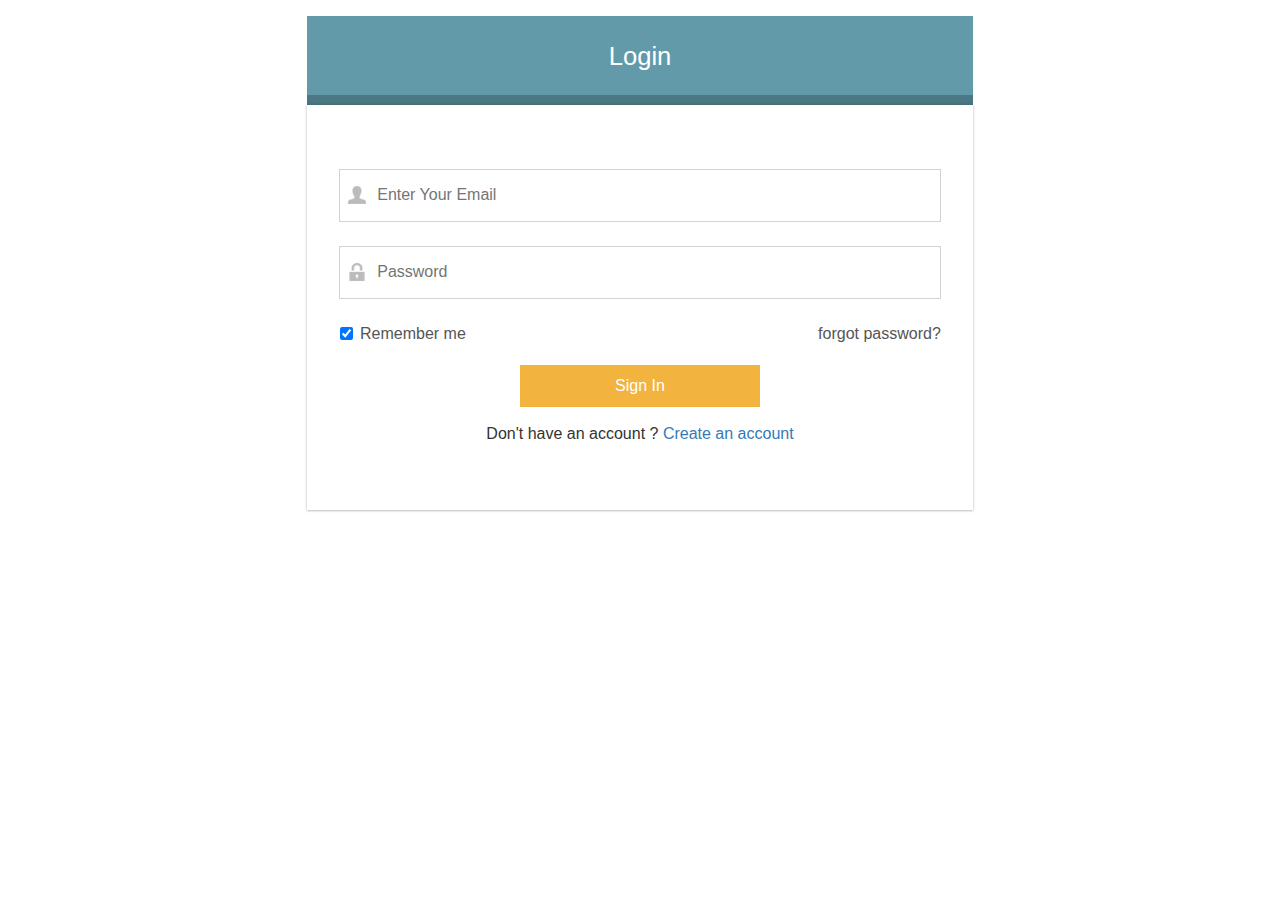
<file: GBGG/admin/index.html>
﻿<html>
<head>
    <meta charset="utf-8">
    <meta http-equiv="X-UA-Compatible" content="IE=edge">
    <meta name="viewport" content="width=device-width, initial-scale=1">
    <meta http-equiv="Content-Type" content="text/html; charset=iso-8859-1" />
    <meta name="description" content="">
    <meta name="author" content="">
    <title>GoBaBygo - Admin</title>
    <link href="css/bootstrap.css" rel="stylesheet">
    <link href="css/SidebarNav.min.css" rel="stylesheet" />
    <link href="css/font-awesome.css" rel="stylesheet" />
    <link href="css/custom.css" rel="stylesheet" />
    <link href="css/style.css" rel="stylesheet" />
    <link href="css/animate.css" rel="stylesheet" />
    
    <script src="js/jquery-1.11.1.min.js"></script>
    <script src="js/jquery-2.2.3.min.js"></script>
    <script src="js/bootstrap.js"></script>
    <script src="js/modernizr.custom.js"></script>
    <script src="js/jquery.nicescroll.js"></script>
    <script src="js/modernizr.custom.js"></script>
    <script src="js/validator.min.js"></script>
    <script src="Scripts/angular.js"></script>
    <script src="Scripts/angular-ui-router.min.js"></script>
    <script src="js/custom.js"></script>
    <script src="Scripts/angular-ui-utils.min.js"></script>
    <script src="Scripts/moment.min.js"></script>
    <script src="app.js"></script>

    <script src="config/url-config.js"></script>
    <script src="services/svc-httpreq.js"></script>
    <script src="ctrl/Login.js"></script>
    <script src="ctrl/Menu.js"></script>
    <script src="ctrl/Dashboard.js"></script>
    <script src="ctrl/Workshops.js"></script>
    <script src="ctrl/Kids.js"></script>
    <script src="ctrl/Cars.js"></script>
    <script src="ctrl/CarTypes.js"></script>
    <script src="ctrl/Contacts.js"></script>
</head>
<body ng-app="gbgadmin" class="cbp-spmenu-push">
    <div ui-view></div>
</body>
</html>
</file>
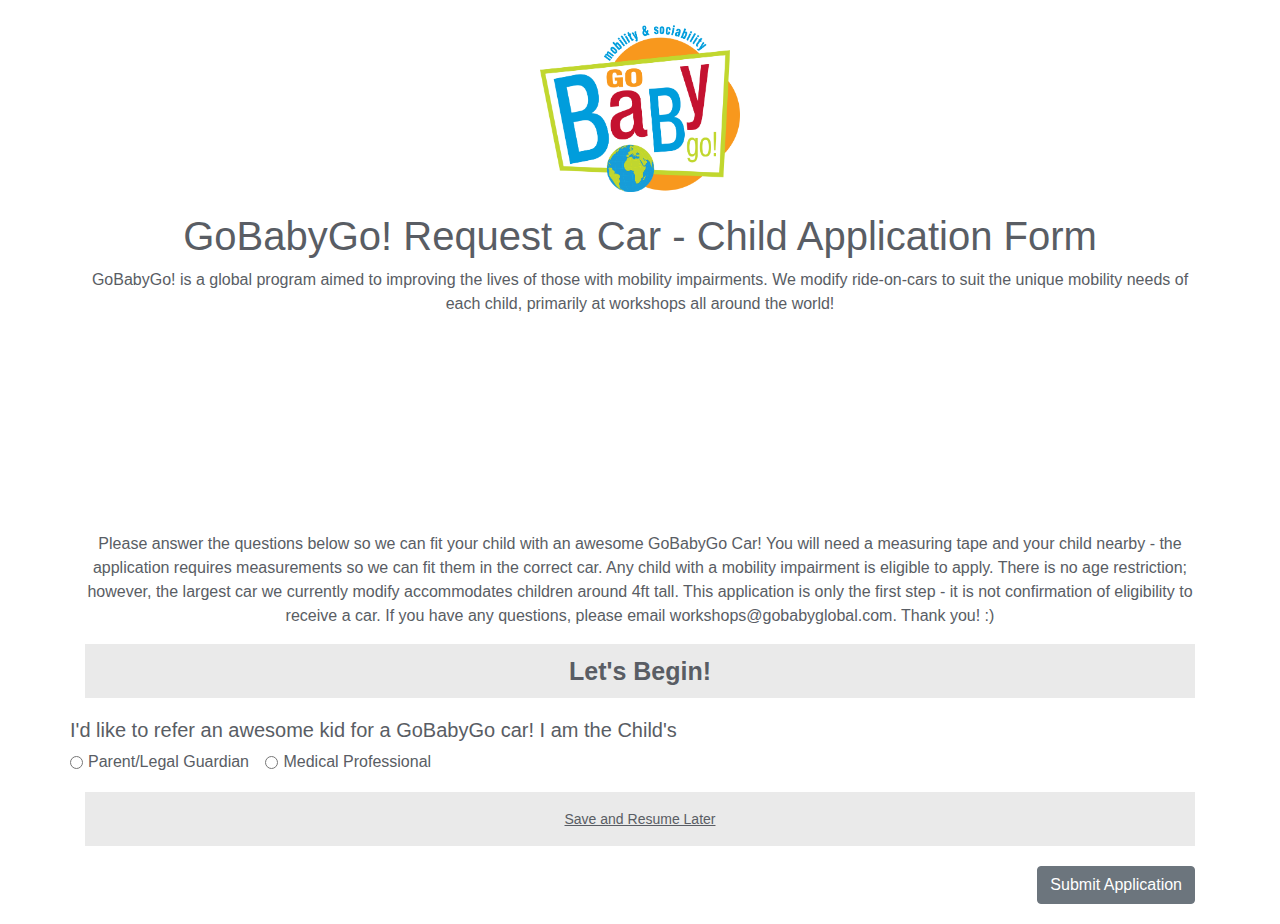
<file: GBGG/www/index.html>
﻿<html>
<head>
    <meta charset="utf-8">
    <meta http-equiv="X-UA-Compatible" content="IE=edge">
    <meta name="viewport" content="width=device-width, initial-scale=1">
    <meta http-equiv="Content-Type" content="text/html; charset=iso-8859-1" />
    <meta name="description" content="">
    <meta name="author" content="">
    <title>GoBaBygo</title>
    <link href="css/bootstrap.min.css" rel="stylesheet">
    <link href="css/font-awesome.css" rel="stylesheet" />
    <link href="css/gobaby.css" rel="stylesheet" />
    <link href="css/bootstrap-datepicker.min.css" rel="stylesheet" />

    <script src="js/jquery-3.2.1.slim.min.js"></script>
    <script src="js/jquery-2.2.3.min.js"></script>
    <script src="js/bootstrap.min.js"></script>
    <script src="js/gobaby.js"></script>
    <script src="js/bootstrap-datepicker.min.js"></script>
    <script src="Scripts/angular.js"></script>
    <script src="Scripts/angular-ui-router.min.js"></script>
    <script src="Scripts/angular-ui-utils.min.js"></script>
    <script src="app.js"></script>

    <script src="ctrl/Enquiry.js"></script>
    <script src="config/url-config.js"></script>
    <script src="services/svc-httpreq.js"></script>
</head>
<body ng-app="gobabygo">
    <div ui-view></div>
</body>
</html>
</file>
<file: GBGG/admin/css/custom.css>
#wrapper {
    width: 100%;
}
#page-wrapper {
    padding:5em 2em 2.5em;
	background-color: #F1F1F1;
}
.navbar-top-links {
    margin-right: 0;
}

.navbar-top-links li {
    display: inline-block;
}

.navbar-top-links li:last-child {
    margin-right: 15px;
}

.navbar-top-links li a {
    padding: 15px;
    min-height: 50px;
}

.navbar-top-links .dropdown-menu li {
    display: block;
}

.navbar-top-links .dropdown-menu li:last-child {
    margin-right: 0;
}

.navbar-top-links .dropdown-menu li a {
    padding: 3px 20px;
    min-height: 0;
}

.navbar-top-links .dropdown-menu li a div {
    white-space: normal;
}

.navbar-top-links .dropdown-messages,
.navbar-top-links .dropdown-tasks,
.navbar-top-links .dropdown-alerts {
    width: 310px;
    min-width: 0;
}
.navbar-top-links .dropdown-messages {
    margin-left: 5px;
}
.navbar-top-links .dropdown-tasks {
    margin-left: -59px;
}

.navbar-top-links .dropdown-alerts {
    margin-left: -123px;
}

.navbar-top-links .dropdown-user {
    right: 0;
    left: auto;
}

.sidebar .sidebar-nav.navbar-collapse {
    padding-right: 0;
    padding-left: 0;
}

.sidebar .sidebar-search {
    padding: 15px;
}
.sidebar .arrow {
    float: right;
}

.sidebar .fa.arrow:before {
    content: "\f105";
}

.sidebar .active>a>.fa.arrow:before {
    content: "\f107";
}

.sidebar .nav-second-level li,
.sidebar .nav-third-level li {
    border-bottom: 0!important;
	margin-bottom: 0;
}

.sidebar .nav-second-level li a {
	padding:10px 0;
    padding-left: 65px;
    font-size: .9em;
}
.sidebar .nav-third-level li a {
    padding-left: 52px;
}
.cbp-spmenu-push .header-left{
	transition: all .3s ease-in-out;
}
.cbp-spmenu-push.cbp-spmenu-push-toright .header-left{
	margin-left:2%;
	transition: all .5s ease-in-out;
}
.collapse.in{
	margin-top:0;
}
.panel-heading{
	cursor:pointer;
}
button#showLeftPush{
	margin-top:6px;
}
.header-left{
	margin-left:13%;
}
.header-left h3{
	line-height:50px;
}
.panel-group{
	margin-top:0px !important;
}
@media(min-width:768px){
    .navbar-top-links .dropdown-messages,
    .navbar-top-links .dropdown-tasks,
    .navbar-top-links .dropdown-alerts {
        margin-left: auto;
    }
}
/*Tab Design*/

.wizard {
    margin: 20px auto;
    background: #fff;
}

    .wizard .nav-tabs {
        position: relative;
        margin: unset auto;
        margin-bottom: 0;
        border-bottom-color: #e0e0e0;
    }

    .wizard > div.wizard-inner {
        position: relative;
    }

.connecting-line {
    height: 2px;
    background: #e0e0e0;
    position: absolute;
    width: 80%;
    margin: 0 auto;
    left: 0;
    right: 0;
    top: 50%;
    z-index: 1;
}

.wizard .nav-tabs > li.active > a, .wizard .nav-tabs > li.active > a:hover, .wizard .nav-tabs > li.active > a:focus {
    color: #555555;
    cursor: default;
    border: 0;
    border-bottom-color: transparent;
}

span.round-tab {
    width: 70px;
    height: 70px;
    line-height: 70px;
    display: inline-block;
    border-radius: 100px;
    background: #fff;
    border: 2px solid #e0e0e0;
    z-index: 2;
    position: absolute;
    left: 0;
    text-align: center;
    font-size: 25px;
}
span.round-tab i{
    color:#555555;
    line-height:unset !important;
}
.wizard li.active span.round-tab {
    background: #fff;
    border: 2px solid #5bc0de;
    
}
.wizard li.active span.round-tab i{
    color: #5bc0de;
}

span.round-tab:hover {
    color: #333;
    border: 2px solid #333;
}

.wizard .nav-tabs > li {
    width: 33%;
}

.wizard li:after {
    content: " ";
    position: absolute;
    left: 46%;
    opacity: 0;
    margin: 0 auto;
    bottom: 0px;
    border: 5px solid transparent;
    border-bottom-color: #5bc0de;
    transition: 0.1s ease-in-out;
}

.wizard li.active:after {
    content: " ";
    position: absolute;
    left: 47%;
    opacity: 1;
    margin: 0 auto;
    bottom: 0px;
    border: 10px solid transparent;
    border-bottom-color: #5bc0de;
}

.wizard .nav-tabs > li a {
    width: 70px;
    height: 70px;
    margin: 10px auto;
    border-radius: 100%;
    padding: 0;
}

    .wizard .nav-tabs > li a:hover {
        background: transparent;
    }

.wizard .tab-pane {
    position: relative;    
}

.wizard h3 {
    margin-top: 0;
}

@media( max-width : 585px ) {

    .wizard {
        width: 90%;
        height: auto !important;
    }

    span.round-tab {
        font-size: 16px;
        width: 50px;
        height: 50px;
        line-height: 50px;
    }

    .wizard .nav-tabs > li a {
        width: 50px;
        height: 50px;
        line-height: 50px;
    }

    .wizard li.active:after {
        content: " ";
        position: absolute;
        left: 35%;
    }
}

/*End Tab Design*/
</file>
<file: GBGG/admin/css/style.css>
/*
Author: W3layout
Author URL: http://w3layouts.com
License: Creative Commons Attribution 3.0 Unported
License URL: http://creativecommons.org/licenses/by/3.0/
*/
h4, h5, h6,
h1, h2, h3 {margin: 0;}
ul, ol {margin: 0;}
p {margin: 0;}

html, body{
	font-family: 'PT Sans', sans-serif;
    font-size: 100%;
  	overflow-x: hidden;
	background: #fff;
}
body a{
	transition: 0.5s all ease;
	-webkit-transition: 0.5s all ease;
	-moz-transition: 0.5s all ease;
	-o-transition: 0.5s all ease;
	-ms-transition: 0.5s all ease;
	text-decoration:none;
}
h1,h2,h3,h4,h5,h6{
	margin:0;			   
}
p{
	margin:0;
}
ul,label{
	margin:0;
	padding:0;
}
body a:hover{
	text-decoration:none;
}
.main-content {
    position: relative;
}
.sidebar-left .navbar-brand {
    height: 61px;
    padding: 10px 15px 10px 25px;
    font-size: 25px;
    text-transform: uppercase;
    color: #fff;
}
span.dashboard_text {
    font-size: 12px;
    text-transform: capitalize;
    display: block;
    letter-spacing: 1px;
    padding-left: 35px;
}

.form-horizontal .control-label {
    text-align:left !important;
}

.navbar-inverse .navbar-brand {
    color: #b8c7ce;
}
/*-------HEADER SECTION------*/
.navbar-inverse {
    background-color: transparent;
    border-color: transparent;
}
/* ----STICKY HEADER----*/
.sticky-header{
    position: fixed;
    top: 0;
    left:0px;
    width: 100%;
    z-index: 100;
}
.header-section {
    background:#FFF;
    box-shadow:  1px 1px 4px rgba(0, 0, 0, 0.21);
    -webkit-box-shadow:  1px 1px 4px rgba(0, 0, 0, 0.21);
    -moz-box-shadow:  1px 1px 4px rgba(0, 0, 0, 0.21);
    -o-box-shadow:  1px 1px 4px rgba(0, 0, 0, 0.21);
}
.header-section::after {
    clear: both;
    display: block;
    content: '';
}
.header-left {
    float: left;
    width: 50%;
    margin-left: 15%;
	position: relative;
}
.header-right {
    float: right;
}
/* ----menu-icon----*/
button#showLeftPush {
    font-size: 1.1em;
    text-align: center;
    cursor: pointer;
    float: left;
    color: #fff;
    -moz-transition: all 0.2s ease-out 0s;
    -webkit-transition: all 0.2s ease-out 0s;
    transition: all 0.2s ease-out 0s;
	border: none;
    background-color: #F2B33F;
	outline:none;
    border-radius: 50%;
    height: 40px;
    width: 40px;
    margin-top: 11px;
}
button#showLeftPush:hover {
    color: #eee;
}
/*--push-menu-css--*/
.cbp-spmenu {
	position: fixed;
}
.cbp-spmenu-vertical {
    height: 100%;
    z-index: 1000;
    padding: 0em 0 2em;
}
.cbp-spmenu-left {
    left: 0;
}
.cbp-spmenu-left.cbp-spmenu-open {
	left: -309px;
}
/* Push classes applied to the body */
.cbp-spmenu-push {
	overflow-x: hidden;
	position: relative;
}
.cbp-spmenu-push-toright {
	left: 0;
}
/* Transitions */

.cbp-spmenu,
.cbp-spmenu-push {
	-webkit-transition: all 0.3s ease;
	-moz-transition: all 0.3s ease;
	transition: all 0.3s ease;
}
.cbp-spmenu-push div#page-wrapper {
    margin: 0 0 0 13.5em;
	transition:.5s all;
	-webkit-transition:.5s all;
	-moz-transition:.5s all;
}
.cbp-spmenu-push.cbp-spmenu-push-toright div#page-wrapper {
    margin: 0;
}
/*--//push-menu-css--*/
/*--side-menu--*/
.sidebar ul li{
	 margin-bottom: 1em;
}
.sidebar ul li a {
    color: #FFFFFF;
    font-size: 1em;
    padding: 5px 15px;
	padding-left: 25px;
}
.collapse.in {
    display: block;
    background: #2d6696fc;
    background: none;
    color: #fff;
    /*margin-top: 10px;*/
}
.nav > li > a:hover, .nav > li > a:focus {
    text-decoration: none;
    background-color: transparent;
    color: #000;
}
.sidebar .arrow {
    float: right;
}
h4.heading {
    padding-left: 25px;
    font-size: 17px;
	letter-spacing: 1px;
	color:#eee;
    font-weight: 600;
    text-transform: uppercase;
    margin-bottom: 10px;
    margin-top: 30px;
}
i.nav_icon {
    background: #00000070;
	font-size: 16px;
    line-height: 25px;
    display: block;
    float: left;
    width: 32px;
    height: 26px;
    margin-right: 10px;
    margin-left: 0px;
    text-align: center;
    opacity: 0.6;
    border-radius: 3px;
}
.fa {
    display: inline-block;
    font-family: FontAwesome;
    font-style: normal;
    font-weight: normal;
    line-height: 1;
    -webkit-font-smoothing: antialiased;
    -moz-osx-font-smoothing: grayscale;
}
span.nav-badge {
    font-size: 12px;
    color: #FFFFFF;
    background: rgba(255, 255, 255, 0.32);
    width: 25px;
    height: 25px;
    border-radius: 68%;
    -webkit-border-radius: 68%;
    -moz-border-radius: 68%;
    -o-border-radius: 68%;
    position: absolute;
    top: 18%;
    right: 15%;
    line-height: 26px;
    letter-spacing: 1px;
    text-align: center;
}
span.nav-badge-btm {
    font-size: 12px;
    color: #FFF;
    background: #F2B33F;
    position: absolute;
    top: 18%;
    right: 15%;
    line-height: 22px;
    letter-spacing: 1px;
    text-align: center;
    padding: 0em 1em;
    border-radius: 30px;
}
.dropdown-menu > li > a:hover, .dropdown-menu > li > a:focus {
    background: none;
    color: #337ab7;
}
.chart-nav span.nav-badge-btm {
	right: 5%;
    top: 24%;
}
ul.dropdown-menu{
	/* animation: flipInX 1s ease;
	-moz-animation: flipInX 1s ease;
	-webkit-animation: flipInX 1s ease;
	-webkit-backface-visibility: visible !important;
	-ms-backface-visibility: visible !important;
	backface-visibility: visible !important;
	-moz-backface-visibility: visible !important;
	data-wow-delay:".1s";
	*/
	
    -webkit-transition: all 0.5s ease-out;
    -moz-transition: all 0.5s ease-out;
    -ms-transition: all 0.5s ease-out;
    -o-transition: all 0.5s ease-out;
    transition: all 0.5s ease-out;
}
/*--//side-menu--*/
/* ----Logo----*/
.logo {
    background: #1e282c;
    text-align: center;
    float: left;
}
.logo a{
    padding: 0.77em 3em ;
	display: block;
	text-decoration: none;
}
.logo a h1 {
    color: #fff;
    font-size: 1.8em;
    line-height: 1.3em;
    font-weight: 400;
}
.logo a span {
    color: #F8F8F8;
    font-size: .7em;
    text-align: center;
    letter-spacing: 7px;
}
/* ----//Logo----*/
/*start search*/
.search-box {
    float: left;
    width: 43%;
    margin: .5em 0 0 0em;
	position: relative;
    z-index: 1;
    display: inline-block;
}
.sb-search-input {
    outline: none;
    background: #fff;
    width: 100%;
    margin: 0;
    z-index: 10;
    font-size: 1em;
    color: #383838;
    padding: 0.5em 1em;
    border: 1px solid #8c8c8c;
    background: url(../images/search-icon.png) no-repeat 160px 12px;
	-webkit-appearance: none; /* for box shadows to show on iOS */
}
.sb-search-input::-webkit-input-placeholder {
	color:#888;
}
.sb-search-input:-moz-placeholder {
	color: #888;
}
.sb-search-input::-moz-placeholder {
	color: #888;
}
.sb-search-input:-ms-input-placeholder {
	color: #888;
}
.input__label {
	-webkit-font-smoothing: antialiased;
    -moz-osx-font-smoothing: grayscale;
	-webkit-touch-callout: none;
	-webkit-user-select: none;
	-khtml-user-select: none;
	-moz-user-select: none;
	-ms-user-select: none;
	user-select: none;
	position: absolute;
	width: 100%;
	height: 100%;
    cursor: text;
}

.graphic {
	fill: none;
	-webkit-transform: scale3d(1, -1, 1);
	transform: scale3d(1, -1, 1);
	-webkit-transition: stroke-dashoffset 0.5s;
	transition: stroke-dashoffset 0.5s;
	pointer-events: none;
	stroke: #D81B60;
    stroke-width: 6px;
    stroke-dasharray: 962;
    stroke-dashoffset: 962;
}
/* Madoka */
.input__field--madoka {
	display: block;
	float: right;
}
.input__field--madoka:focus {
	outline: none;
}
.input__field--madoka:focus + .input__label,
.input--filled .input__label {
	cursor: default;
	pointer-events: none;
}
.input__field--madoka:focus + .input__label .graphic,
.input--filled .graphic {
	stroke-dashoffset: 0;
}

.input__field--madoka:focus + .input__label .input__label-content{
	-webkit-transform: scale3d(0.81, 0.81, 1) translate3d(0, 4em, 0);
	transform: scale3d(0.81, 0.81, 1) translate3d(0, 4em, 0);
}
/*--//search-ends --*/
/*--- Progress Bar ----*/
.meter {
	position: relative;
}
.meter > span {
	display: block;
	height: 100%;
	   
	position: relative;
	overflow: hidden;
}
.meter > span:after, .animate > span > span {
	content: "";
	position: absolute;
	top: 0; left: 0; bottom: 0; right: 0;
	
	overflow: hidden;
}

.animate > span:after {
	display: none;
}

@-webkit-keyframes move {
    0% {
       background-position: 0 0;
    }
    100% {
       background-position: 50px 50px;
    }
}

@-moz-keyframes move {
    0% {
       background-position: 0 0;
    }
    100% {
       background-position: 50px 50px;
    }
}

.red > span {
	background-color: #65CEA7;
}

.nostripes > span > span, .nostripes > span:after {
	-webkit-animation: none;
	-moz-animation: none;
	background-image: none;
}
/*--- User Panel---*/
.profile_details_left {
    float: left;
    padding-left: 5px;
}
.dropdown-menu {
    box-shadow: 2px 3px 4px rgba(0, 0, 0, .175);
	-webkit-box-shadow: 2px 3px 4px rgba(0, 0, 0, .175);
	-moz-box-shadow: 2px 3px 4px rgba(0, 0, 0, .175);
    border-radius: 0;
}
li.dropdown.head-dpdn {
    display: inline-block;
    padding: 1.25em 0;
	float: left;
}
li.dropdown.head-dpdn:nth-child(3) {
    border-right: 1px solid transparent;
}
li.dropdown.head-dpdn a.dropdown-toggle {
    padding: 0.5em .7em;
    background: #629aa9;
    margin: 0 .5em;
    border-radius: 50%;
    -webkit-border-radius: 50%;
    -moz-border-radius: 50%;
    -ms-border-radius: 50%;
    -o-border-radius: 50%;
}
ul.dropdown-menu li {
    margin-left: 0;
    width: 100%;
    padding: 0;
	background: #fff;
}
.user-panel-top ul{
	padding-left:0;
}
.user-panel-top li{
	float:left;
	margin-left:15px;
	position:relative;
}
.user-panel-top li span.digit{
    font-size:11px;
    font-weight:bold;
	color:#FFF;
	background:#e64c65;
	line-height:20px;
	width:20px;
	height:20px;
	border-radius:2em;
	-webkit-border-radius:2em;
	-moz-border-radius:2em;
	-o-border-radius:2em;	
	text-align:center;
	display: inline-block;
	position: absolute;
	top: -3px;
	right: -10px;
}
.user-panel-top li:first-child{
	margin-left:0;
}
.custom-nav > li.act > a, .custom-nav > li.act > a:hover, .custom-nav > li.act > a:focus {
    background-color: #353f4f;
    color:#8BC34A;
}
.user-panel-top li a{
	display: block;
	padding: 5px;
	text-decoration:none;
}
.header-left i.fa.fa-envelope{
	color:#fff;
    font-size: 14px;
}
.header-left i.fa.fa-bell{
	color:#fff;
    font-size: 14px;
}
.header-left  i.fa.fa-tasks{
	color:#fff;
    font-size: 14px;
}
.user-panel-top li a:hover{
	border-color:rgba(101, 124, 153, 0.93);
}
.user-panel-top li a i{
	width:24px;
	height:24px;
	display: block;
	text-align:center;
	line-height:25px;
}
.user-panel-top li a i span{
	font-size:15px;
	color:#FFF;
}
.user-panel-top li a.user{
	background:#667686;
}
.user-panel-top li span.green{
	background:#a88add;
}
.user-panel-top li span.red{
	background:#b8c9f1;
}
.user-panel-top li span.yellow{
	background:#bdc3c7;
}
/***** Messages *************/
.notification_header{
	background-color:#FAFAFA;
	padding: 10px 15px;
	border-bottom:1px solid rgba(0, 0, 0, 0.05);
	margin-bottom: 8px;
}
.notification_header h3{	
	color:#6A6A6A;
	font-size:12px;
	font-weight:600;
	margin:0;
}
.notification_bottom {
    background-color: rgba(200, 129, 230, 0.14);
    padding: 4px 0;
    text-align: center;
	margin-top: 5px;
}
.notification_bottom a {
    color: #6F6F6F;
	 font-size: 1em;
}
.notification_bottom a:hover {
    color:#6164C1;
}
.notification_bottom h3 a{	
	color: #717171;
	font-size:12px;
	border-radius:0;
	border:none;
	padding:0;
	text-align:center;
}
.notification_bottom h3 a:hover{	
	color:#4A4A4A;
	text-decoration:underline;
	background:none;
}
.user_img{
	float:left;
	width:19%;
}
.user_img img{
	max-width:100%;
	display:block;
	border-radius:2em;
	-webkit-border-radius:2em;
	-moz-border-radius:2em;
	-o-border-radius:2em;
}
.notification_desc{
	float:left;
	width:70%;
	margin-left:5%;
}
.notification_desc p{
	color:#757575;
	font-size:13px;
	padding:2px 0;
}
.wrapper-dropdown-2 .dropdown li a:hover .notification_desc p{
	color:#424242;
}
.notification_desc p span{
	color:#979797 !important;
	font-size:11px;
}
/*---bages---*/
.header-left span.badge {
    font-size: 11px;
    font-weight: bold;
    color: #FFF;
    background: #ff6c5f;
    line-height: 15px;
    width: 20px;
    height: 20px;
    border-radius: 2em;
    -webkit-border-radius: 2em;
    -moz-border-radius: 2em;
    -o-border-radius: 2em;
    text-align: center;
    display: inline-block;
    position: absolute;
    top: 16%;
    padding: 2px 0 0;
}
.header-left span.blue{
	background-color: #2dde98;
}
.header-left span.red{
	background-color:#ef553a;
}
.header-left span.blue1{
	background-color: #ffc168;
}
i.icon_1{
  float: left;
  color: #00aced;
  line-height: 2em;
  margin-right: 1em;
}
i.icon_2{
  float: left;
  color:#ef553a;
  line-height: 2em;
  margin-right: 1em;
  font-size: 20px;
}
i.icon_3{
  float: left;
  color:#9358ac;
  line-height: 2em;
  margin-right: 1em;
  font-size: 20px;
}
.avatar_left {
  float: left;
}
i.icon_4{
  width: 45px;
  height: 45px;
  background: #F44336;
  float: left;
  color: #fff;
  text-align: center;
  font-size: 1.5em;
  line-height: 44px;
  font-style: normal;
  margin-right: 1em;
}
i.icon_5{
  background-color: #3949ab;
}
i.icon_6{
  background-color: #03a9f4;
}
.blue-text {
  color: #2196F3 !important;
  float:right;
}
/*---//bages---*/
/*--Progress bars--*/
.progress {
    height: 10px;
    margin: 7px 0;
    overflow: hidden;
    background: #e1e1e1;
    z-index: 1;
    cursor: pointer;
}
.task-info .percentage{
	float:right;
	height:inherit;
	line-height:inherit;
}
.task-desc{
	font-size:12px;
}
.wrapper-dropdown-3 .dropdown li a:hover span.task-desc {
	color:#65cea7;
}
.progress .bar {
		z-index: 2;
		height:15px; 
		font-size: 12px;
		color: white;
		text-align: center;
		float:left;
		-webkit-box-sizing: content-box;
		-moz-box-sizing: content-box;
		-ms-box-sizing: content-box;
		box-sizing: content-box;
		-webkit-transition: width 0.6s ease;
		  -moz-transition: width 0.6s ease;
		  -o-transition: width 0.6s ease;
		  transition: width 0.6s ease;
	}
.progress-striped .yellow{
	background:#f0ad4e;
} 
.progress-striped .green{
	background:#5cb85c;
} 
.progress-striped .light-blue{
	background:#4F52BA;
} 
.progress-striped .red{
	background:#d9534f;
} 
.progress-striped .blue{
	background:#428bca;
} 
.progress-striped .orange {
	background:#e94e02;
}
.progress-striped .bar {
  background-image: -webkit-gradient(linear, 0 100%, 100% 0, color-stop(0.25, rgba(255, 255, 255, 0.15)), color-stop(0.25, transparent), color-stop(0.5, transparent), color-stop(0.5, rgba(255, 255, 255, 0.15)), color-stop(0.75, rgba(255, 255, 255, 0.15)), color-stop(0.75, transparent), to(transparent));
  background-image: -webkit-linear-gradient(45deg, rgba(255, 255, 255, 0.15) 25%, transparent 25%, transparent 50%, rgba(255, 255, 255, 0.15) 50%, rgba(255, 255, 255, 0.15) 75%, transparent 75%, transparent);
  background-image: -moz-linear-gradient(45deg, rgba(255, 255, 255, 0.15) 25%, transparent 25%, transparent 50%, rgba(255, 255, 255, 0.15) 50%, rgba(255, 255, 255, 0.15) 75%, transparent 75%, transparent);
  background-image: -o-linear-gradient(45deg, rgba(255, 255, 255, 0.15) 25%, transparent 25%, transparent 50%, rgba(255, 255, 255, 0.15) 50%, rgba(255, 255, 255, 0.15) 75%, transparent 75%, transparent);
  background-image: linear-gradient(45deg, rgba(255, 255, 255, 0.15) 25%, transparent 25%, transparent 50%, rgba(255, 255, 255, 0.15) 50%, rgba(255, 255, 255, 0.15) 75%, transparent 75%, transparent);
  -webkit-background-size: 40px 40px;
  -moz-background-size: 40px 40px;
  -o-background-size: 40px 40px;
  background-size: 40px 40px;
}
.progress.active .bar {
  -webkit-animation: progress-bar-stripes 2s linear infinite;
  -moz-animation: progress-bar-stripes 2s linear infinite;
  -ms-animation: progress-bar-stripes 2s linear infinite;
  -o-animation: progress-bar-stripes 2s linear infinite;
  animation: progress-bar-stripes 2s linear infinite;
}
@-webkit-keyframes progress-bar-stripes {
  from {
    background-position: 40px 0;
  }
  to {
    background-position: 0 0;
  }
}
@-moz-keyframes progress-bar-stripes {
  from {
    background-position: 40px 0;
  }
  to {
    background-position: 0 0;
  }
}
@-ms-keyframes progress-bar-stripes {
  from {
    background-position: 40px 0;
  }
  to {
    background-position: 0 0;
  }
}
@-o-keyframes progress-bar-stripes {
  from {
    background-position: 0 0;
  }
  to {
    background-position: 40px 0;
  }
}
@keyframes progress-bar-stripes {
  from {
    background-position: 40px 0;
  }
  to {
    background-position: 0 0;
  }
}
/*--Progress bars--*/
/********* profile details **********/
ul.dropdown-menu.drp-mnu i.fa {
    margin-right: 0.5em;
    color: #629aa9;
}
ul.dropdown-menu {
    padding: 1em;
    min-width: 280px;
    top:101%;
}
.dropdown-menu > li > a {
    padding: 3px 15px;
	font-size: 1em;
    letter-spacing: .5px;
}
.profile_details {
    float: right;
}
.profile_details_drop .fa.fa-angle-up{
	display:none;
}
.profile_details_drop.open .fa.fa-angle-up{
    display:block;
}
.profile_details_drop.open .fa.fa-angle-down{
	display:none;
}
.profile_details_drop a.dropdown-toggle {
    display:block;
	padding: 0.2em 3em 0 0em;
}
.profile_img span.prfil-img{
	float:left;
}
.user-name{
	 float:left;
	 margin-top:8px;
	 margin-left:11px;
	 height:35px;
}
.profile_details ul li{
	list-style-type:none;
	position:relative;
    margin-right: 30px;
}
.profile_details li a i.fa.lnr {
    position: absolute;
    top: 34%;
    right: 8%;
    color: #333;
    font-size: 1.6em;
}
span.prfil-img img,.activity-img img,.media>.pull-left img,.inbox-page img {
    border-radius: 50%;
    -webkit-border-radius: 50%;
    -moz-border-radius: 50%;
    -ms-border-radius: 50%;
    -o-border-radius: 50%;
}
.profile_details ul li ul.dropdown-menu.drp-mnu {
    padding: 1em;
    min-width: 190px;
    top: 95%;
    left:0%;
}
ul.dropdown-menu.drp-mnu li {
    list-style-type: none;
    padding: 3px 0;
}
.user-name p{
	font-size:1em;
	color: #F2B33F;
	line-height:1em;
	font-weight:700;
}
.user-name span {
    font-size: .75em;
    color: #424f63;
    font-weight: normal;
    margin-top: .3em;
}
/*---footer---*/
.footer {
    background: #fff;
    padding: 1em;
    width: 100%;
    text-align:center;
	box-shadow: 0px -1px 4px rgba(0, 0, 0, 0.21);
	-webkit-box-shadow: 0px -1px 4px rgba(0, 0, 0, 0.21);
	-moz-box-shadow: 0px -1px 4px rgba(0, 0, 0, 0.21);
	-ms-box-shadow: 0px -1px 4px rgba(0, 0, 0, 0.21);
	-o-box-shadow: 0px -1px 4px rgba(0, 0, 0, 0.21);
}
.footer  p {
	color: #7A7676;
    font-size: 1em;
	line-height: 1.6em;
}
.footer  p a{
    color: #337ab7;
    font-weight: 600;
}
.footer  p a:hover{
	text-decoration:underline;
}
/*---//footer---*/
/*---main-content-start---*/
.widget {
    width: 32%;
    border: 1px solid #F5F1F1;
    padding: 0px;
    -webkit-box-shadow: 0px 0px 5px -2px rgba(0,0,0,0.75);
    -moz-box-shadow: 0px 0px 5px -2px rgba(0,0,0,0.75);
    box-shadow: 0px 0px 5px -2px rgba(0,0,0,0.75);
}
.widget button {
    font-size: 13px;
}
.charts-grids.widget {
    width: 39%;
    padding: 20px;
}
.widget.states-mdl {
    margin: 0 0% 0% 1%;
    width: 60%;
}
.stat {
    padding-right: 0;
}
.stats-left {
    float: left;
    width: 70%;
    background-color: #4F52BA;
	text-align: center;
	padding: 1em;
}
.states-mdl .stats-left {
    background-color: #585858;
}
.states-mdl .stats-right {
    background-color: rgba(88, 88, 88, 0.88);
}
.states-last .stats-left {
    background-color: #e94e02;
}
.states-last .stats-right {
    background-color: rgba(233, 78, 2, 0.84);
}
.stats-right {
    float: right;
    width: 30%;
    text-align: center;
	padding: 1.54em 1em;
	background-color: rgba(79, 82, 186, 0.88);
}
.stats-left h5 {
    color: #fff;
    font-size: 1em;
}
.stats-left h4 {
    font-size: 2em;
    color: #fff;
    margin-top: 10px;
}
.stats-right label {
    font-size: 2em;
    color: #fff;
}
/*--charts--*/
.charts,.row {
    margin: 0 0 1em 0;
}
.charts-grids {
    background-color: #fff;
    padding:1em;
    -webkit-box-shadow: 0px 0px 5px -2px rgba(0,0,0,0.75);
    -moz-box-shadow: 0px 0px 5px -2px rgba(0,0,0,0.75);
    box-shadow: 0px 0px 5px -2px rgba(0,0,0,0.75);
}
.w3ls-high {
    margin-right: .5em;
    width: 49%;
}
.agileits-high {
    margin-left: .5em;
    margin-right: 0;
    width: 49%;
}
.charts-grids canvas#bar {
    width: 100% !important;
}
.charts canvas#line {
    width: 100% !important;
}
h4.title {
    font-size: 1.1em;
    color: #444;
    margin: 0.5em 0 1em;
    text-transform: uppercase;
}
/*--//charts--*/
.widget-shadow {
    background-color: #fff;
    box-shadow: 0 -1px 3px rgba(0,0,0,.12),0 1px 2px rgba(0,0,0,.24);
	-webkit-box-shadow: 0 -1px 3px rgba(0,0,0,.12),0 1px 2px rgba(0,0,0,.24);
	-moz-box-shadow: 0 -1px 3px rgba(0,0,0,.12),0 1px 2px rgba(0,0,0,.24);
}
/*--statistics--*/
.stats-info.widget {
    padding: 1em;
    background-color: #fff;
    -webkit-box-shadow: 0px 0px 5px -2px rgba(0,0,0,0.75);
    -moz-box-shadow: 0px 0px 5px -2px rgba(0,0,0,0.75);
    box-shadow: 0px 0px 5px -2px rgba(0,0,0,0.75);
}
.stats-info ul li {
    margin-bottom: 1em;
    border-bottom: 1px solid #EFE9E9;
    padding-bottom: 10px;
    font-size: 0.9em;
    color: #555;
}
.progress.progress-right {
    width: 25%;
    float: right;
    height: 8px;
    margin-bottom: 0;
}
.stats-info ul li.last {
    border-bottom: none;
    padding-bottom: 0;
    margin-bottom: 0.5em;
}
.stats-info span.pull-right {
    font-size: 0.7em;
    margin-left: 11px;
    line-height: 2em;
}
.stats-info.stats-last {
    padding: 1.15em 1em;
    width: 66%;
    margin-left: 2%;
}
.table.stats-table {
    margin-bottom: 0;
}
.stats-table span.label{
    font-weight: 500;
}
.stats-table h5 {
    color: #4F52BA;
    font-size: 0.9em;
}
.stats-table h5.down {
    color: #D81B60;
}
.stats-table h5 i.fa {
    font-size: 1.2em;
    font-weight: 800;
    margin-left: 3px;
}
.stats-table thead tr th {
    color: #555;
}
.stats-table td {
    font-size: 0.9em;
    color: #555;
    padding: 11px !important;
}
/*--//statistics--*/
/*--map--*/
.map {
    padding: 1em;
}
/*--//map--*/
/*--social-media--*/
.social-media {
    padding: 0;
    margin-left: 2%;
    width: 31.3%;
}
.wid-social {
    display: inline-block;
    width: 33.33%;
    padding: 15px;
    float: left;
	text-align: center;
}
.top-content a i.fa{
    color: #fff;
    font-size: 35px;
}
ul.info {
    background: #fff;
    padding: .55em 1em;
    text-align: center;
}
ul.info p {
    color: #b3b3b3;
}
ul.info li {
    list-style-type: none;
}
.content-top {
    margin-bottom: 1em;
    -webkit-box-shadow: 0px 0px 5px -2px rgba(0,0,0,0.75);
    -moz-box-shadow: 0px 0px 5px -2px rgba(0,0,0,0.75);
    box-shadow: 0px 0px 5px -2px rgba(0,0,0,0.75);
}
.facebook {
  background-color:#3b5998 !important;
  color: #ffffff !important;
    padding: 1em;
    text-align: center;
    border-top-left-radius: 2px;
    border-top-right-radius: 2px;
}
.icon-xlg {
    font-size: 30px;
}
.wid-social .social-info h3 {
	color: rgba(255, 255, 255, 0.91);
    font-weight: 800;
    font-size: 1.5em;
    margin: 0.3em 0;
}
.wid-social .social-info h4 {
    margin: 0;
    font-size: 0.8em;
    color: #fff;
    letter-spacing: 1px;
}
.twitter {
  background-color:#55acee !important;
  color: #ffffff !important;
    padding: 1em;
    text-align: center;
    border-top-left-radius: 2px;
    border-top-right-radius: 2px;
}
.google-plus {
  background-color: #dc4e41 !important;
  color: #ffffff !important;
    padding: 1em;
    text-align: center;
    border-top-left-radius: 2px;
    border-top-right-radius: 2px;
}
.dribbble {
  background-color:#ea4c89 !important;
  color: #ffffff !important;
}
.xing {
  background-color: #cfdc00 !important;
  color: #ffffff !important;
}
.vimeo {
  background-color: #162221 !important;
  color: #ffffff !important;
}
.yahoo {
  background-color: #410093 !important;
  color: #ffffff !important;
}
.flickr {
  background-color: #a4c639 !important;
  color: #ffffff !important;
}
.rss {
  background-color: #f26522 !important;
  color: #ffffff !important;
}
.wid-social.youtube {
    width: 100%;
	background-color: #cd201f !important;
	color: #ffffff !important;
}
.wid-social.youtube .icon-xlg {
    font-size: 38px;
}
.youtube .social-icon {
    display: inline-block;
    margin-right: 6em;
    vertical-align: super;
}
.youtube .social-info {
    display: inline-block;
}
.wid-social:hover .social-icon {
    transform: rotatey(360deg);
    transition: .5s all;
}
/*--//social-media--*/
/*--calender --*/
.calender {
    padding: 1em 1.5em 1.5em;
}
/*--//calender --*/
/*---//main-content---*/
/*-- media --*/
h2.title1,h3.title1 {
    font-size: 1.7em;
    color: #629aa9;
    margin-bottom: 0.8em;
}
.bs-example5{
   background:#fff;
   padding:2em;
}
.media-heading {
  color: #000;
}
.sidebard-panel .feed-element, .media-body, .sidebard-panel p {
  font-size:0.85em;
  color:#999;
}
.example_6{
	margin:2em 0 0 0;
}
.demolayout {
  background:#F2B33F;
  width: 60px;
  overflow: hidden;
}
.padding-5 {
  padding: 5px;
}
.demobox {
  background:#f0f0f0;
  color: #333;
  font-size: 13px;
  text-align: center;
  line-height:30px;
  display: block;
}
.padding-l-5 {
  padding-left: 5px;
}
.padding-r-5 {
  padding-right: 5px;
}
.padding-t-5 {
  padding-top: 5px;
}
.padding-b-5 {
  padding-bottom: 5px;
}
code {
  background:rgb(246, 255, 252);
  padding: 2px 2px;
  color: #000;
}
.media_1-left {
    padding: 0;
    background-color: #fff;
    width: 49%;
}
.media_1-right {
    float: left;
    margin-left: 2%;
    width: 49%;
    padding: 0;
}
.media_1{
	margin:2em 0 0 0;
	padding-bottom: 1px;
}
.media_box{
	margin-bottom:2em;
}
.media_box1{
	margin-top:2em;
}
.media {
  margin-top:45px !important;
}
.media:first-child {
  margin-top: 0 !important;
  padding: 0 1px;
}
.panel_2{
	padding:2em 2em 0;
	background:#fff;
}
.panel_2 p{
	color:#555;
	font-size:0.85em;
	margin-bottom:1em;
}
td.head {
  color: #000 !important;
  font-size: 1.2em !important;
}
/*--Typography--*/
h3.hdg {
    font-size: 2em;
}
.show-grid [class^=col-] {
    background: #fff;
  text-align: center;
  margin-bottom: 10px;
  line-height: 2em;
  border: 10px solid #f0f0f0;
}
.show-grid [class*="col-"]:hover {
  background: #e0e0e0;
}
.xs h3, h3.m_1{
	color:#000;
	font-size:1.7em;
	font-weight:300;
	margin-bottom: 1em;
}
.grid_3 p{
  color: #999;
  font-size: 0.85em;
  margin-bottom: 1em;
  font-weight: 300;
}
.label {
  font-weight: 300 !important;
  border-radius:4px;
}  
.grid_3 {
    padding: 1.5em 1em;
}
.grid_5{
	margin-top: 2em;
}
.grid_5 h3, .grid_5 h2, .grid_5 h1, .grid_5 h4, .grid_5 h5, h3.hdg {
	margin-bottom:0.6em;
	color: #555;
}
.pagination > .active > a, .pagination > .active > span, .pagination > .active > a:hover, .pagination > .active > span:hover, .pagination > .active > a:focus, .pagination > .active > span:focus {
  z-index: 0;
}
.badge-primary {
  background-color: #03a9f4;
}
.badge-success {
  background-color: #8bc34a;
}
.badge-warning {
  background-color: #ffc107;
}
.badge-danger {
  background-color: #e51c23;
}
.table > thead > tr > th, .table > tbody > tr > th, .table > tfoot > tr > th, .table > thead > tr > td, .table > tbody > tr > td, .table > tfoot > tr > td {
  border-top: none;
}
.grid_3 p{
  line-height: 2em;
  color: #888;
  font-size: 0.9em;
  margin-bottom: 1em;
  font-weight: 300;
}
.bs-docs-example {
  margin: 1em 0;
}
section#tables  p {
 margin-top: 1em;
}
@media (max-width:768px){
.grid_3 {
	margin-bottom: 0em;
}
}
@media (max-width:640px){
	h1, .h1, h2, .h2, h3, .h3 {
		margin-top: 0px;
		margin-bottom: 0px;
	}
	.grid_5 h3, .grid_5 h2, .grid_5 h1, .grid_5 h4, .grid_5 h5, h3.hdg, h3.bars {
		margin-bottom: .5em;
	}
	.progress {
		height: 10px;
		margin-bottom: 10px;
	}
	ol.breadcrumb li,.grid_3 p,ul.list-group li,li.list-group-item1 {
		font-size: 14px;
	}
	.breadcrumb {
		margin-bottom: 10px;
	}
	.well {
		font-size: 14px;
		margin-bottom: 10px;
	}
	h2.typoh2 {
		font-size: 1.5em;
	}
.grid_4 {
    margin-top: 30px;
}
}
@media (max-width:480px){
	.table h1 {
		font-size: 26px;
	}
	.table h2 {
		font-size: 23px;
	}
	.table h3 {
		font-size: 20px;
	}
	.alert,p {
		font-size: 14px;
	}
	.pagination {
		margin: 20px 0 0px;
	}
}
@media (max-width: 320px){
	.grid_4 {
		margin-top: 18px;
	}
	h3.title {
		font-size: 1.6em;
	}
	.alert, p,ol.breadcrumb li, .grid_3 p,.well, ul.list-group li, li.list-group-item1,a.list-group-item {
		font-size: 13px;
	}
	.alert {
		padding: 10px;
		margin-bottom: 10px;
	}
	ul.pagination li a {
		font-size: 14px;
		padding: 5px 11px !important;
	}
	.list-group {
		margin-bottom: 10px;
	}
}
/*--//Typography--*/
/*--table--*/
.tables h4 {
    font-size: 1.4em;
    margin-bottom: 1em;
    color: #777777;
}
.tables .panel-body ,.tables .bs-example{
    padding: 2em 2em 0.5em;
}
.tables .table > thead > tr > th, .tables .table > tbody > tr > th, .tables .table > tfoot > tr > th, .tables .table > thead > tr > td, .tables .table > tbody > tr > td, .tables .table > tfoot > tr > td {
    padding: 13px;
	border-top: 1px solid #E0E0E0;
}
.bs-example {
    margin-top: 2em;
}
.table-hover > tbody > tr:hover {
    background-color: #E8E6E6;
}
/*--//table--*/
/*--forms--*/
.forms h4 {
    font-size: 1.3em;
    color: #6F6F6F;
}
.form-title {
    padding: 1em 2em;
    background-color: #f5f5f5;
    border-bottom: 1px solid #ddd;
}
.form-body {
    /*padding: 1.5em 2em;*/
}
.inline-form .form-group,.inline-form .checkbox, .form-two .form-group{
    margin-right: 1em;
}
.forms label {
    font-weight: 400;
}
.form-control {
    border-radius: inherit;
}
.help-block {
    margin-top: 10px;
}
.forms button.btn.btn-default {
    background-color: #F2B33F;
    color: #fff;
    padding: .5em 1.5em;
	border: none;
	outline:none;
	border-radius: inherit;
}
.inline-form.widget-shadow {
    margin-top: 2em;
}
.form-two {
    margin-top: 2em;
}
.form-three{
    margin-top:2em;
    padding: 2em;
}
/* --  general forms  -- */
.form-control1, .form-control_2.input-sm{
  border: 1px solid #ccc;
  padding: 5px 8px;
  color: #616161;
  background: #fff;
  box-shadow: none !important;
  width: 100%;
  font-size: 0.85em;
  font-weight: 300;
  height: 40px;
  border-radius: 0;
  -webkit-appearance: none;
  resize: none;
}
.general .tab-content {
    padding: 1.5em 0.5em 0;
}
.control3{
	margin:0 0 1em 0;
}
.tag_01{
  margin-right:5px;
}
.tag_02{
  margin-right:3px;
}
.control2{
  height:200px;
}
.bs-example4 {
  background: #fff;
  padding: 2em;
}
button.note-color-btn {
  width: 20px !important;
  height: 20px !important;
  border: none !important;
}

.show-grid [class^=col-] {
  background: #fff;
  text-align: center;
  margin-bottom: 10px;
  line-height: 2em;
  border: 10px solid #f0f0f0;
}
.show-grid [class*="col-"]:hover {
  background: #e0e0e0;
}
.xs h3, .widget_head{
	color:#000;
	font-size:1.7em;
	font-weight:300;
	margin-bottom: 1em;
}
.grid_3 p{
  color: #999;
  font-size: 0.85em;
  margin-bottom: 1em;
  font-weight: 300;
}
.input-icon.right > i, .input-icon.right .icon {
  right:12px;
  float: right;
}
.input-icon > i, .input-icon .icon {
  position: absolute;
  display: block;
  margin: 10px 8px;
  line-height: 14px;
  color: #999;
}
.form-group input#disabledinput {
	cursor: not-allowed;
}
/*--//forms--*/
/*--validation--*/
.validation-grids {
    padding: 0;
    width: 49%;
}
.validation-grids.validation-grids-right {
    margin-left: 2%;
}
.validation-grids .radio{
    display: inline-block;
    margin: 0.5em 2em 0 0;
}
.help-block {
    font-size: 0.8em;
    color: #6F6F6F;
    margin-left: .5em;
}
.mid-content-top {
    margin-right: .2em;
}
.validation-grids .btn-primary{
    background: #337ab7 !important;
    color: #FFF;
    border: none;
    font-size: 1em;
    font-weight: 400;
    padding: .5em 1.2em;
    width: 100%;
    margin-top: 1.5em;
    outline: none;
    display:block;
    transition: 0.5s all;
    -webkit-transition: 0.5s all;
    -moz-transition: 0.5s all;
    -o-transition: 0.5s all;
    -ms-transition: 0.5s all;
	border-radius: inherit;
    opacity: 1;
}
.validation-grids .btn-primary:hover{
	 background: #F2B33F !important;
}
.bottom .btn-primary {
    margin: 0;
}
.bottom .form-group {
    margin-bottom: 0;
}
/*--//validation--*/
/*--grids--*/
.grids {
    padding: 2em 1em;
	margin-bottom: 2em;
}
.grids .form-group {
    margin: 0;
}
.grid-bottom{
    padding: 2em;
}
.grid-bottom .table{
	margin:0;
}
/*--//grids--*/
/*--.blank-page--*/
.blank-page{
    padding: 2em;
}
.blank-page p {
    font-size: 1em;
    color: #555;
    line-height: 1.8em;
}
/*--//blank-page--*/
/*-- 404 page --*/
.error-page h2 {
    font-size: 100px;
    color: #629aa9;
}
.error-page {
    background: #fff;
	padding:2em 0;
    text-align: center;
    -webkit-box-shadow: 0px 0px 5px -2px rgba(0,0,0,0.75);
    -moz-box-shadow: 0px 0px 5px -2px rgba(0,0,0,0.75);
    box-shadow: 0px 0px 5px -2px rgba(0,0,0,0.75);
}
form.search-form {
    width: 30%;
    margin: 0 auto;
}
.error-page h3 {
    color: #888;
    margin-bottom: 1em;
}
.error-page input.form-control {
    height: 36px;
}
.error-page h3 i.fa {
    color: #F2B33F;
}
.error-page p {
    letter-spacing: 1px;
	width:40%;
	margin: 30px auto 0; 
    line-height: 28px;
    color: #444;
}
/*--//404 page--*/

.blank-page {
    background: #fff;
}
/*--login-page--*/
.login-page {
    width: 40%;
    margin: 1em auto 0;
}
.signup-page {
    width: 40%;
    margin: 1em auto 0;
}
.login-page h2.title1,.signup-page h2.title1{
    text-align: center;
    padding: 1em;
    background: #629aa9;
    border-bottom: 10px solid #4b7884;
    margin: 0;
	color: #fff;
    font-size: 1.6em;
}
.login-top {
    padding: 1.5em;
    border-bottom: 1px solid #DED9D9;
    text-align: center;
}
.login-body {
	padding: 4em 2em;
}
.login-top  h4 {
    font-size: 1.1em;
    color: #555;
    line-height: 1.8em;
}
.login-top  h4  a {
    color: #e94e02;
}
.login-top  h4  a:hover{
    color: #555;
}
.login-page input[type="text"], .login-page input[type="password"] {
    font-size: 1em;
    padding: 14px 15px 14px 37px;
    width: 100%;
    color: #A8A8A8;
    outline: none;
    border: 1px solid #D3D3D3;
    background: #FFFFFF;
    margin: 0em 0em 1.5em 0em;
}
.login-page input.user {
    background: url(../images/user.png)no-repeat 8px 16px #fff;
}
.login-page input.lock {
    background: url(../images/lock.png)no-repeat 8px 16px #fff;
}
.login-page label.checkbox {
    margin: 0 0 0 1.3em;
    font-size: 1em;
    color: #555;
    font-weight: 400;
    display: inline-block;
    float: left;
}
.login-page label.checkbox {
    margin-left: 1.3em;
}
.login-page label.checkbox {
    margin-left: 1.3em;
    font-size: 1em;
    color: #555;
    font-weight: 400;
    display: inline-block;
	cursor: pointer;
}
.forgot-grid {
    margin-bottom: 1.2em;
}
.forgot {
    float: right;
}
.forgot a {
    font-size: 1em;
    color: #555;
    display:block;
}
.forgot a:hover{
    color: #f2b33f;
}
.login-page input[type="submit"] {
    border: none;
    outline: none;
    cursor: pointer;
    color: #fff;
    background: #F2B33F;
    width: 40%;
    padding: .6em 1em;
    font-size: 1em;
    margin: 0.5em auto 0;
    display: block;
	transition: 0.5s all;
	-webkit-transition: 0.5s all;
	-moz-transition: 0.5s all;
	-ms-transition: 0.5s all;
	-o-transition: 0.5s all;
}
.login-page input[type="submit"]:hover{
    background: #337ab7;
}
.login-page-bottom {
    text-align: center;
}
.social-btn {
    display: inline-block;
    background: #3B5998;
    transition: all 0.5s ease-out;
    -webkit-transition: all 0.5s ease-out;
    -moz-transition: all 0.5s ease-out;
    -ms-transition: all 0.5s ease-out;
    -o-transition: all 0.5s ease-out;
}
.registration {
    text-align: center;
    margin-top: 1em;
    font-size: 16px;
}
.registration a {
    color: #337ab7;
}

.registration a:hover{
    color: #f2b33f;
}
.social-btn i {
    color: #fff;
    padding: .8em 1.3em;
    font-size: 0.9em;
	vertical-align: middle;
}
.social-btn i.fa {
    background-color: #354F88;
    padding: .6em 1em;
    font-size: 1.1em;
	transition:.5s all;
	-webkit-transition:.5s all;
	-moz-transition:.5s all;
}
.social-btn:hover {
	background:#354F88;
}
.social-btn.sb-two {
    background-color: #45B0E3;
	margin-left: 2em;
}
.social-btn i.fa.fa-twitter {
    background-color: #40A2D1;
}
.social-btn.sb-two:hover{
    background-color: #40A2D1;
}
.login-page-bottom h5 {
    font-size: 1.5em;
    color: #524C4F;
    font-weight: 800;
    margin: 1em 0;
}
.social-btn:hover i.fa {
    transform: rotateY(360deg);
	-moz-transform: rotateY(360deg);
	-webkit-transform: rotateY(360deg);
	-o-transform: rotateY(360deg);
	-ms-transform: rotateY(360deg);
}
/*--//login-page--*/

/*-- icons --*/
.codes a {
    color: #999;
}
.icon-box {
    padding: 8px 15px;
    background:rgba(149, 149, 149, 0.25);
    margin: 1em 0 1em 0;
    border: 5px solid #ffffff;
    text-align: left;
    -moz-box-sizing: border-box;
    -webkit-box-sizing: border-box;
    box-sizing: border-box;
    transition: 0.5s all;
    -webkit-transition: 0.5s all;
    -o-transition: 0.5s all;
    -ms-transition: 0.5s all;
    -moz-transition: 0.5s all;
    cursor: pointer;
} 
.icon-box:hover {
    background: #629aa9;
	transition:0.5s all;
	-webkit-transition:0.5s all;
	-o-transition:0.5s all;
	-ms-transition:0.5s all;
	-moz-transition:0.5s all;
}
.icon-box:hover i.fa {
	color:#fff !important;
}
.icon-box:hover a.agile-icon {
	color:#fff !important;
}
.codes .bs-glyphicons li {
    float: left;
    width: 12.5%;
    height: 115px;
    padding: 10px; 
    line-height: 1.4;
    text-align: center;  
    font-size: 12px;
    list-style-type: none;	
}
.codes .bs-glyphicons .glyphicon {
    margin-top: 5px;
    margin-bottom: 10px;
    font-size: 24px;
}
.codes .glyphicon {
    position: relative;
    top: 1px;
    display: inline-block;
    font-family: 'Glyphicons Halflings';
    font-style: normal;
    font-weight: 400;
    line-height: 1;
    -webkit-font-smoothing: antialiased;
    -moz-osx-font-smoothing: grayscale;
	color: #777;
} 
.codes .bs-glyphicons .glyphicon-class {
    display: block;
    text-align: center;
    word-wrap: break-word;
}
h3.icon-subheading {
	font-size: 28px;
    color:#555 !important;
    margin: 15px 0 15px;
}
h2.agileits-icons-title,h3.agileits-icons-title {
    text-align: center;
    font-size: 33px;
    color: #F2B33F;
}
.icons a {
    color: #777;
    font-size: 14px;
}
.icon-box i {
    margin-right: 10px !important;
    font-size: 16px !important;
    color: #333 !important;
}
.bs-glyphicons li {
    float: left;
    width: 18%;
    height: 115px;
    padding: 10px;
    line-height: 1.4;
    text-align: center;
    font-size: 12px;
    list-style-type: none;
    background:rgba(149, 149, 149, 0.18);
    margin: 1%;
}
.bs-glyphicons .glyphicon {
    margin-top: 5px;
    margin-bottom: 10px;
    font-size: 24px;
	color: #282a2b;
}
.glyphicon {
    position: relative;
    top: 1px;
    display: inline-block;
    font-family: 'Glyphicons Halflings';
    font-style: normal;
    font-weight: 400;
    line-height: 1;
    -webkit-font-smoothing: antialiased;
    -moz-osx-font-smoothing: grayscale;
	color: #777;
} 
.bs-glyphicons .glyphicon-class {
    display: block;
    text-align: center;
    word-wrap: break-word;
}
@media (max-width:991px){
	h2.agileits-icons-title,h3.agileits-icons-title {
		font-size: 28px;
	}
	h3.icon-subheading {
		font-size: 22px;
	}
}
@media (max-width:768px){
	h2.agileits-icons-title,h3.agileits-icons-title {
		font-size: 28px;
	}
	h3.icon-subheading {
		font-size: 25px;
	}
	.row {
		margin-right: 0;
		margin-left: 0;
	}
	.icon-box {
		margin: 0;
	}
}
@media (max-width: 640px){
	.icon-box {
		float: left;
		width: 50%;
	}
}
@media (max-width: 480px){
	.bs-glyphicons li {
		width: 31%;
	}
}
@media (max-width: 414px){
	h2.agileits-icons-title,h3.agileits-icons-title {
		font-size: 23px;
	}
	h3.icon-subheading {
		font-size: 18px;
	}
	.bs-glyphicons li {
		width: 31.33%;
	}
}
@media (max-width: 384px){
	.icon-box {
		float: none;
		width: 100%;
	}
}
.grid_3.grid_4 {
    background: #fff ! important;
    padding: 2em ! important;
    box-shadow: 0 1px 1px rgba(0,0,0,.05);
    -o-box-shadow: 0 1px 1px rgba(0,0,0,.05);
    -webkit-box-shadow: 0 1px 1px rgba(0,0,0,.05);
    -moz-box-shadow: 0 1px 1px rgba(0,0,0,.05);
}
/*-- //icons --*/


/*-- sign-up --*/
.signup-page h3.title1 {
	text-align: center;
}
p.creating {
    text-align: center;
}
.sign-up-row {
    padding: 2em;
}
.sign-up1{
	float:left;
    width: 25%;
}
.sign-up1 h4 {
    color: #555;
    margin: 1em 0 1em;
    font-size: 1em;
}
.sign-up2 {
    width: 70%;
    float: left;
    margin-top: 1em;
}
.signup-page input[type="text"],.signup-page input[type="email"],.signup-page input[type="password"]{
	outline:none;
	border: 1px solid #D0D0D0;
    background: none;
    font-size: 15px;
    padding: 14px 15px 14px 37px;
	width:100%;
    margin: 0em 0 1.5em 0;
}
.signup-page input[type="email"]{
    background: url(../images/mail.png)no-repeat 8px 16px #fff;
	background-size: 20px;
}
.signup-page input[type="text"] {
    background: url(../images/user.png)no-repeat 8px 16px #fff;
}
.signup-page input[type="password"] {
    background: url(../images/lock.png)no-repeat 8px 16px #fff;
}
.signup-page input[type="text"]:focus ,.signup-page input[type="email"]:focus,.signup-page input[type="password"]:focus,.login-page input[type="email"]:focus,.login-page input[type="password"]:focus{
    border-color: #337ab7;
}
.signup-page h5,.signup-page h6{
	margin: 0 0 1em;
    color: #629aa9;
    font-size: 1.1em;
}
.signup-page h6{
	margin:1em 0 !important;
}
.sub-login-left{
	float:left;
	width:30%;
}
.sub-login-right{
	float:right;
}
.sub-login{
	margin:5em 0 0;
}
.signup-page p{
    font-size: 1em;
    color: #555;
}
.sub-login-right p a {
    color: #a88add;
    padding-left: 8px;
}
.sub-login-right p a:hover{
	color:#fff;
}
.sub_home  input[type="submit"] {
    border: none;
    outline: none;
    cursor: pointer;
    color: #fff;
    background: #f2b33f;
    width: 25%;
    padding: .6em 1em;
    font-size: 1em;
    margin: 0.5em auto 0em;
    display: block;
	transition: 0.5s all;
	-webkit-transition: 0.5s all;
	-moz-transition: 0.5s all;
	-ms-transition: 0.5s all;
	-o-transition: 0.5s all;
	-ms-transition: 0.5s all;
}
.sub_home input[type="submit"]:hover {
    background-color: #337ab7;
}
.signup-page .radios {
    margin-top: 1.5em;
}
.signup-page label.label_radio {
    margin-right: 2em;
    color: #7D7878;
    font-size: 1em;
}
/*-- //sign-up --*/

/*-- charts-page--*/

.chrt-page-grids {
    width: 49%;
    border: 1px solid #F5F1F1;
    padding: 2em;
    box-shadow: 0 -1px 3px rgba(0,0,0,.12),0 1px 2px rgba(0,0,0,.24);
	-webkit-box-shadow: 0 -1px 3px rgba(0,0,0,.12),0 1px 2px rgba(0,0,0,.24);
	-moz-box-shadow: 0 -1px 3px rgba(0,0,0,.12),0 1px 2px rgba(0,0,0,.24);
    background-color: #fff;
}
.chrt-page-grids.chrt-right {
    margin-left: 2%;
}
.doughnut-grid ,.polar-area,.pie-grid{
    width: 74%;
    margin: 2.2em auto;
}
.polar-area {
    margin: 2.9em auto 1em;
}
.pie-grid{
    margin: 2.8em auto 1em;
}
.radar-grid {
    width: 85%;
    margin: 0 auto;
}
.chrt-page-grids  canvas#bar {
    width: 100% !important;
}
/*--//charts-page--*/
/*--general elements--*/
.panel-info.widget-shadow {
    padding: 2em 1em;
}
.panel {
    border-radius: inherit;
}
.general h4.title2{
    font-size: 1.4em;
    margin: 0 0 1em 1em;
    color: #777777;
}
.modals{
    margin-top: 2em;
    padding: 2em 1em;
}
.modal .row {
    margin: 1em 0 0;
}
h4.modal-title {
    margin: 0;
}
.modal-grids button.btn.btn-primary {
    background-color: #F2B33F;
    font-size: 1em;
    color: #fff;   
	border-color: #F2B33F;
	outline:none;
	border-radius: 3px;
}
.general-grids {
    padding: 2em 1.5em;
    width: 49%;
}
.general-grids.grids-right {
    margin-left: 2%;
}
/*--ScrollSpy --*/
.scrollspy-example {
    position: relative;
    height: 200px;
    margin-top: 10px;
    overflow: auto;
    padding-right: 20px;
}
.scrollspy-example h4 {
    font-size: 1.2em;
    color: #629aa9;
    margin-bottom: .5em;
}
.scrollspy-example p {
    font-size: 0.9em;
    color: #555;
    line-height: 1.8em;
    margin-bottom: 2em;
}
.general-grids ul.dropdown-menu{
    padding: 0.5em;
}
.general-grids h4.title2 ,.tool-tips h4.title2{
    margin: 0 0 1em;
}
/*--tabs --*/
.nav-tabs {
    border-bottom: 1px solid #797979;
}
.nav-tabs > li.active > a, .nav-tabs > li.active > a:hover, .nav-tabs > li.active > a:focus {
    border: 1px solid #797979;
	border-bottom-color: transparent;
}

.tab-content p {
    font-size: 0.9em;
    color: #555;
    line-height: 1.8em;
}
/*--tool-tips--*/
.tool-tips.widget-shadow {
    padding: 2em;
    margin-top: 2em;
}
.bs-example-tooltips {
    margin-bottom: 1em;
	text-align: center;
}
.bs-example-tooltips .btn-default {
    margin-right: 1em;
}
.collps-grids{
    width: 49%;
}
/*--//general elements--*/
/*-- col_3 --*/
.widget{
	padding:0;
}
.col-md-3.widget {
  width: 18.8%;
    -webkit-transition: 0.5s all;
    -moz-transition:  0.5s all;
    -o-transition:  0.5s all;
    -ms-transition:  0.5 sall;
    transition:  0.5s all;
}
.widget:hover i.fa {
    -webkit-transform: scale(1.1);
    -moz-transform: scale(1.3);
    -o-transform: scale(1.3);
    -ms-transform: scale(1.3);
    transform: scale(1.1);
    -webkit-transition: 0.5s all;
    -moz-transition:  0.5s all;
    -o-transition:  0.5s all;
    -ms-transition:  0.5 sall;
    transition:  0.5s all;
}
.r3_counter_box {
  min-height: 100px;
  background: #ffffff;
  padding: 15px;
}
.stats {
  overflow: hidden;
}
.r3_counter_box .fa {
  margin-right: 0px;
    font-size: 25px;
  width: 66px;
  height: 66px;
  text-align: center;
  line-height: 65px;
    -webkit-transition: 0.5s all;
    -moz-transition: 0.5s all;
    -o-transition: 0.5s all;
    -ms-transition: 0.5 sall;
    transition: 0.5s all;
}
.stats span{
	color:#777;
	font-size:16px;
}
.fa.pull-left {
  margin-right: 5% !important;
}
.icon-rounded{
  background-color:#7460ee;
  color: #ffffff;
  border-radius: 50px;
  -webkit-border-radius: 50px;
  -moz-border-radius: 50px;
  -o-border-radius: 50px;
  -ms-border-radius: 50px;
  font-size: 25px;
}
.r3_counter_box.stats {
  padding-left: 85px;
}
.r3_counter_box h5 {
  margin: 10px 0 5px 0;
  color:#000;
  font-weight:600;
  font-size: 20px;
}
i.user1{
	background: #fc4b6c;
}
i.user2{
	background: #1e88e5;
}
i.dollar1{
	background: #ffb22b;
}
i.dollar2{
	background: #00ad45;
}
.widget1 {
  margin-right: 1.5%;
}
.widget{}
.world-map {
  width: 64%;
  float: left;
  background: #4597a8;
  position: relative;
  padding: 2em 2em 0 2em;
}
.world-map h3 {
  float: left;
  font-size: 1.9em;
  color: #fff;
  font-weight: 600;
  padding: 0em 0 0.5em 0;
}
.world-map p {
  float: right;
  font-size: 1.3em;
  color: #fff;
  font-weight: 300;
  padding: 0.5em 0 0.5em 0;
}
.row-one{
	margin-top:20px;
}
/*-- col_3 --*/

/*--inbox--*/
.inbox-page {
    width: 95%;
    margin: 20px auto;
}
.inbox-row {
	padding: 0.5em 1em;
}
.inbox-page h4 {
    font-size: 1.1em;
    color: #629aa9;
    margin-bottom: 1em;
}
.mail {
    float: left;
    margin-right: 1em;
}
.mail.mail-name {
    width: 15%;
}
.mail-right {
    float: right;
    margin-left: 1.5em;
}
li.head i.fa {
    color: #629aa9;
    margin-right: 10px;
}
.inbox-page h6 {
    font-size: 1em;
    color: #555;
}
.inbox-page input.checkbox {
    margin: 13px 0 0;
}
.inbox-page img {
    width: 100%;
    vertical-align: bottom;
}
.inbox-page p {
    font-size: 1em;
    color: #000;
    line-height: 1.8em;
}
.inbox-page h6 {
    font-size: 1em;
    color: #555;
    line-height: 2em;
}
.inbox-page ul.dropdown-menu {
    padding: 5px 0;
    min-width: 105px;
    top: 0;
    left: -110px;
}
.inbox-page .dropdown-menu > li > a {
    padding: 4px 15px;
    font-size: 0.9em;
}
.inbox-page .dropdown-menu > li > a:hover, .inbox-page .dropdown-menu > li > a:focus {
    color: #337ab7;
}
.mail-icon {
    margin-right: 7px;
}
.inbox-page.row {
    margin-top: 2em;
}
.inbox-page .checkbox {
    position: relative;
    top: -3px;
    margin: 0 1rem 0 0;
    cursor: pointer;
}
.inbox-page .checkbox:before {
    -webkit-transition: all 0.3s ease-in-out;
    -moz-transition: all 0.3s ease-in-out;
    transition: all 0.3s ease-in-out;
    content: "";
    position: absolute;
    left: 0;
    z-index: 1;
    width: 15px;
    height: 15px;
    border: 1px solid #A0A0A0;
}
.inbox-page .checkbox:after {
    content: "";
    position: absolute;
    top: -0.125rem;
    left: 0;
    width: 1.1rem;
    height: 1.1rem;
    background: #fff;
    cursor: pointer;
}
.inbox-page .checkbox:checked:before {
    -webkit-transform: rotate(-45deg);
    -moz-transform: rotate(-45deg);
    -ms-transform: rotate(-45deg);
    -o-transform: rotate(-45deg);
    transform: rotate(-45deg);
    height: .4rem;
    width: .8rem;
    border-color: #4F52BA;
    border-top-style: none;
    border-right-style: none;
    border-width: 2px;
}
.mail-body {
    padding: 1em 2em;
    border: 1px solid #D4D4D4;
    margin: 10px 0;
    transition: .5s all;
}
.mail-body p{
    font-size: 0.9em;
    line-height: 1.8em;
}
.mail-body input[type="text"]{
    width: 100%;
    border: none;
    color: #000;
    border-bottom: 1px solid #F5F5F5;
    padding: 1em 0;
	outline:none;
	transition:.5s all;
	-webkit-transition:.5s all;
	-moz-transition:.5s all;
	font-size:1em;
}
.mail-body input[type="text"]:focus{
	padding: 2em 0;
	border-bottom: 1px solid #C7C5C5;
}
.mail-body input[type="submit"] {
    border: none;
    background: none;
    font-size: 1em;
    margin-top: 0.5em;
    color: #4F52BA;
	outline:none;
	font-weight: 600;
}
/*--//inbox--*/
/*--compose mail--*/
.compose-left{
    width: 28%;
	padding: 0;
}
.compose-right{
    width: 70%;
    margin-left: 2%;
	padding: 0;
}
.compose-left a i.fa {
    margin-right: 0.7em;
}
.compose-left ul li{
	display:block;
}
.compose-left ul li.head {
    padding: 0.5em 1.5em;
    border-bottom: 1px solid #DCDCDC;
    color: #000;
    font-size: 1.2em;
    background-color: #F5F5F5;
}
.compose-left ul li a {
    display: block;
    font-size: 1em;
    color: #555;
    border-bottom: 1px solid #DCDCDC;
    padding: 0.7em 1.5em;
}
.compose-left ul li a:hover {
    background-color: rgb(241, 241, 241);
}
.compose-left span {
    float: right;
    background-color: #F2B33F;
    padding: 3px 10px;
    font-size: .7em;
    border-radius: 4px;
    color: #fff;
}
.chat-left {
    position: relative;
    float: left;
    width: 25%;
}
.chat-right {
    float: left;
}
.small-badge {
    position: absolute;
    left: 27px;
    top: 1px;
    overflow: hidden;
    width: 12px;
    height: 12px;
    padding: 0;
    border: 2px solid #fff!important;
    border-radius: 20px;
    background-color: red;
}
.small-badge.bg-green {
    background-color: green;
}
.chat-grid.widget-shadow {
    margin-top: 2em;
}
.chat-right p {
    font-size: 1em;
    color: #000;
	line-height: 1.2em;
}
.chat-right h6 {
    font-size: 0.8em;
    color: #999;
    line-height: 1.4em;
}
.compose-right .panel-heading {
    padding: 0.8em 2em;
}
.compose-right .panel-body {
    padding: 2em;
}
.compose-right .alert.alert-info {
    padding: 10px 20px;
    font-size: 0.9em;
    color: #255a87;
    background-color: #255a8736;
    border-color: #255a8736;
	border-radius: inherit;
}
.compose-right .form-group {
    margin: .5em 0;
}
.compose-right .btn.btn-file {
    position: relative;
    overflow: hidden;
	border-radius: inherit;
    background: #f2b33f;
    color: #fff;
}
.compose-right .btn.btn-file>input[type='file'] {
    position: absolute;
    top: 0;
    right: 0;
    opacity: 0;
    filter: alpha(opacity=0);
    outline: none;
    background: white;
    cursor: inherit;
    display: inline-flex;
    width: 100%;
    padding: 0.4em;
}
.compose-right p.help-block {
    display: inline-block;
    margin-left: 0.5em;
    font-size: 0.9em;
    color: #6F6F6F;
}
.compose-right input[type="submit"] {
    font-size: 0.9em;
    background-color: #255a87;
    border: 1px solid #255a87;
    color: #fff;
    padding: 0.4em 1em;
    margin-top: 1em;
}
/*--//compose mail--*/
/*--widgets-page--*/

/*---photoday-section-----*/ 
.widgettable .card {
    background: #fff;
    margin-bottom: 20px;
	-webkit-box-shadow: 0px 0px 5px -2px rgba(0,0,0,0.75);
	-moz-box-shadow: 0px 0px 5px -2px rgba(0,0,0,0.75);
	box-shadow: 0px 0px 5px -2px rgba(0,0,0,0.75);
}
*, :active, :focus, :hover {
    outline: 0!important;
    -webkit-tap-highlight-color: transparent!important;
}
.widgettable .wthree-crd {
    padding-left: 0;
}
.widgettable .w3-agile-crd {
    padding-right: 0;
}
.wthree-crd.widgettable {
    padding-left: 0;
}
.w3-agile-crd.widgettable {
    padding-right: 0;
}
.w3-agileits-crd.widgettable {
    padding: 0px;
}
.p-r-20 {
    padding-right: 20px!important;
}
.p-l-20 {
    padding-left: 20px!important;
}
.m-0 {
    margin: 0!important;
}
.widgettable .widget-report-table h3 {
    line-height: 36px;
    font-size: 19px;
    color: #000;
}
.widgettable  .c-teal {
    color: #fdbd10!important
}
.widget table tr,.widget table th,.widget table td {
    border: none;
    border-bottom: 1px solid #e8e8e8;
    border-top: 1px solid #e8e8e8;
}
.widget p {
    margin: 0 0 6px;
}
.f-300 {
    font-weight: 500!important;
	font-size:22px;
}
.m-t-20 {
    margin-top: 10px!important;
}
.text-right {
    text-align: right;
}
.p-15 {
    padding: 15px!important;
}
.widgettable .widget-report-table .table-bordered, .widget-status-table .table-bordered {
    border-top: 0;
}
.widgettable .table-bordered,.widgettable  .table-bordered>tbody>tr>td:last-child,.widgettable  .table-bordered>tbody>tr>th:last-child,.widgettable  .table-bordered>thead>tr>th:last-child {
    border-right: 0;
}
.widgettable .table-bordered,.widgettable  .table-bordered>tbody>tr>td,.widgettable  .table-bordered>tbody>tr>th {
    border-bottom: 0;
    border-left: 0;
}
.card-header h3 {
    font-size: 19px;
	margin:0;
    color: #000;
}
header.widget-header h4 {
    font-size: 19px;
	color:#000;
}
.widgettable .table {
    margin-bottom: 0;
}
.widgettable .table-bordered,.widgettable  .table-bordered>tbody>tr>td,.widgettable  .table-bordered>tbody>tr>th,.widgettable  .table-bordered>tfoot>tr>td,.widgettable  .table-bordered>tfoot>tr>th,.widgettable  .table-bordered>thead>tr>td,.widgettable  .table-bordered>thead>tr>th {
    border: 1px solid #F5F5F5;
}
.widgettable .table {
    width: 100%;
    max-width: 100%;
    margin-bottom: 16px;
}
.widgettable pre code,.widgettable  table {
    background-color: transparent;
}
.widgettable table {
    border-collapse: collapse;
    border-spacing: 0;
}
.widgettable .table>caption+thead>tr:first-child>td,.widgettable  .table>caption+thead>tr:first-child>th,.widgettable  .table>colgroup+thead>tr:first-child>td,.widgettable  .table>colgroup+thead>tr:first-child>th,.widgettable  .table>thead:first-child>tr:first-child>td,.widgettable  .table>thead:first-child>tr:first-child>th {
    border-top: 0;
    font-weight: 600;
    color: #000;
}
.widgettable .table-bordered>thead>tr>th {
    border-left: 0;
}
.widgettable .table>tbody>tr>td,.widgettable  .table>tbody>tr>th,.widgettable  .table>tfoot>tr>td,.widgettable  .table>tfoot>tr>th,.widgettable  .table>thead>tr>td,.widgettable  .table>thead>tr>th {
    padding: 12px;
}
.widgettable .table>thead>tr>th {
    background-color: #fff;
    vertical-align: middle;
    font-weight: 500;
    color: #333;
    border-width: 1px;
}
.btn, .m-sidebar header h2, .p-menu>li>a, .popover-title, .table>thead>tr>th {
    text-transform: capitalize;
}
.widgettable .table-bordered>thead>tr>td,.widgettable  .table-bordered>thead>tr>th {
    border-bottom-width: 2px;
}
.widgettable .table-bordered,.widgettable  .table-bordered>tbody>tr>td,.widgettable  .table-bordered>tbody>tr>th,.widgettable  .table-bordered>tfoot>tr>td,.widgettable  .table-bordered>tfoot>tr>th,.widgettable  .table-bordered>thead>tr>td,.widgettable  .table-bordered>thead>tr>th {
    border: 1px solid #F5F5F5;
}
.widgettable .table>thead>tr>th {
    vertical-align: bottom;
    border-bottom: 2px solid #F5F5F5;
}
.widgettable .table>tbody>tr>td,.widgettable  .table>tbody>tr>th,.widgettable  .table>tfoot>tr>td,.widgettable  .table>tfoot>tr>th,.widgettable  .table>thead>tr>td,.widgettable  .table>thead>tr>th {
    padding: 15px;
    line-height: 1.42857143;
    vertical-align: top;
    border-top: 1px solid #F5F5F5;
}
*, :active, :focus, :hover {
    outline: 0!important;
    -webkit-tap-highlight-color: transparent!important;
}
caption, th {
    text-align: left;
}
td, th {
    padding: 0;
}
*, a, button, i, input {
    -webkit-font-smoothing: antialiased;
}
.list-group .list-group-item {
    border: 0;
    margin: 0;
    padding: 0px 14px;
}
.list-group-item:first-child {
    border-top-right-radius: 2px;
    border-top-left-radius: 2px;
}
a.list-group-item, button.list-group-item {
    color: #555;
}
.list-group-item {
    position: relative;
    display: block;
    padding: 10px 15px;
    margin-bottom: -1px;
    background-color: transparent;
    border: 1px solid #E9E9E9;
}
.pull-right {
    float: right!important;
	margin:0;
}
form.pull-right.mail-src-position {
    margin-top: -6px;
}
.agileinfo-cdr {
    padding: 25px 27px;
}
.widget.widget-report-table {
    padding: 10px 0;
}
.media>.pull-left {
    padding-right: 15px;
}
.pull-left {
    float: left!important;
}
.widget h4 {
    line-height: 100%;
    font-size: 18px;
    font-weight: 400;
}
hr {
    margin-top: 18px;
    margin-bottom: 18px;
    border-top: 1px solid #eee;
}
.streamline .sl-primary {
    border-left-color: #188ae2;
}
.streamline .sl-item {
    position: relative;
    padding-bottom: 16px;
    border-left: 1px solid #ccc;
}

.streamline .sl-item .text-muted {
    color: inherit;
    opacity: .6;
	font-size:14px;
}
.streamline .sl-item p {
    margin-bottom: 10px;
	font-size:16px;
}
.agileinfo-cdr .list-group {
    margin-bottom: 0px;
}
.agileinfo-cdr .lg-item-heading {
    font-weight: 600;
    font-size: 15px;
    color: #5a5a5a;
}
.agileinfo-cdr small.lg-item-text {
    font-size: 13px;
}
.streamline .sl-primary{
    border-left-color: #ff4a43;
}
.streamline .sl-danger {
    border-left-color: #22beef;
}
.streamline .sl-success {
    border-left-color: #a2d200;
}
.streamline .sl-warning {
    border-left-color: #8e44ad;
}
.streamline .sl-item:before {
    content: '';
    position: absolute;
    left: -6px;
    top: 0;
    background-color: #ccc;
    width: 12px;
    height: 12px;
    border-radius: 100%;
}
.streamline .sl-primary:before, .streamline .sl-primary:last-child:after {
    background-color: #ff4a43;
}
.streamline .sl-danger:before, .streamline .sl-danger:last-child:after {
    background-color: #22beef;
}
.streamline .sl-success:before, .streamline .sl-success:last-child:after {
    background-color: #a2d200;
}
.streamline .sl-warning:before, .streamline .sl-warning:last-child:after {
    background-color: #8e44ad;
}
.card .card-body.card-padding {
    padding: 17px 27px;
}
.streamline .sl-item .sl-content {
    margin-left: 24px;
}
.panel-body .list-group {
    margin-bottom: 0;
}
/*---//photoday-section-----*/

/*-- buttons --*/
.agile_info_shadow {
    padding: 1em;
    background: #fff;
    box-shadow: 0 0px 24px 0 rgba(0, 0, 0, 0.06), 0 1px 0px 0 rgba(0, 0, 0, 0.02);
    -webkit-box-shadow: 0 0px 24px 0 rgba(0, 0, 0, 0.06), 0 1px 0px 0 rgba(0, 0, 0, 0.02);
    -moz-box-shadow: 0 0px 24px 0 rgba(0, 0, 0, 0.06), 0 1px 0px 0 rgba(0, 0, 0, 0.02);
    -o-box-shadow: 0 0px 24px 0 rgba(0, 0, 0, 0.06), 0 1px 0px 0 rgba(0, 0, 0, 0.02);
    border: 1px solid #ddd;
}
.button_set_one {
    margin-bottom: 1em;
}
/*-- color-variations --*/
.variations-panel {
    padding: 1em;
    border-radius: 0;
    background: #fff;
    margin-bottom: 2em;
    -webkit-box-shadow: 0px 0px 5px -2px rgba(0,0,0,0.75);
    -moz-box-shadow: 0px 0px 5px -2px rgba(0,0,0,0.75);
    box-shadow: 0px 0px 5px -2px rgba(0,0,0,0.75);
}
.panel-body .col-adjust-8 > .row > div {
    width: 11.1% !important;
    padding-left: 7px;
    padding-right: 7px;
}
.panel-title h3,.hover-buttons h2{
    color: #222d32;
    font-size: 1.4em;
    margin: 0 0 .5em 0;
}
h3.w3_inner_tittle.two {
    color: #222d32;
    font-size: 1.4em;
    margin: 0 0 1em 0;
}
.bg-dark,.bg-primary,.bg-success,.bg-info,.bg-warning,.bg-danger,.bg-alert,.bg-system {
    margin-bottom: 1em;
}
.w3l-table-info h2,.agile-tables h3 {
    font-size: 28px;
    color: #222d32;
}
.mb10 {
    margin-bottom: 10px !important;
}
.fw600 {
    font-weight: 600 !important;
}
.pv20 {
    padding-top: 14px !important;
    padding-bottom: 14px !important;
}
.br-b {
    border-bottom: 1px solid #eeeff1 !important;
}
.br-lighter {
    border-color: #EEE !important;
}
.bg-light {
    background-color: #fafafa;
    color: #666;
}
.bg-light.light {
    background-color: #FEFEFE;
}
.bg-dark {
    background-color: #2a3342 !important;
    color: #8697b2;
}
.text-white {
    color: #fff !important;
}
.bg-dark.light {
    background-color: #364155 !important;
}
.bg-dark.dark {
    background-color: #1e252f !important;
}
.bg-primary {
    background-color: #11a8bb !important;
    color: #a2edf6;
}
.bg-primary.light {
    background-color: #14c1d7 !important;
}
.bg-primary.dark {
    background-color: #0e8f9f !important;
}
.bg-success {
    background-color: #47D178 !important;
    color: #eafaf0;
}
.bg-success.light {
    background-color: #5fd78a !important;
}
.bg-success.dark {
    background-color: #32c867 !important;
}
.bg-info {
    background-color: #47d1af !important;
    color: #eafaf6;
}
.bg-info.light {
    background-color: #5fd7ba !important;
}
.bg-info.dark {
    background-color: #32c8a3 !important;
}
.bg-warning {
    background-color: #ff7444 !important;
    color: #ffffff;
}
.bg-warning.light {
    background-color: #ff8b63 !important;
}
.bg-warning.dark {
    background-color: #ff5d25 !important;
}
.bg-danger {
    background-color: #ee5744 !important;
    color: #ffffff;
}
.bg-danger.light {
    background-color: #f17060 !important;
}
.bg-danger.dark {
    background-color: #eb3e28 !important;
}
.bg-alert {
    background-color: #fdba4b !important;
    color: #ffffff;
}
.bg-alert.light {
    background-color: #fdc669 !important;
}
.bg-alert.dark {
    background-color: #fdae2d !important;
}
.bg-system {
    background-color: #6852b2 !important;
    color: #e3dff1;
}
.bg-system.light {
    background-color: #7a67bb !important;
}
.bg-system.dark {
    background-color: #5b479f !important;
}
/*-- color-variations --*/
.button-states-top-grid{
    position: relative;
    margin-bottom: 0;
    background-color: #fff;
    padding: 28px 32px;
    border-radius: 0;
    -webkit-box-shadow: 0px 0px 5px -2px rgba(0,0,0,0.75);
    -moz-box-shadow: 0px 0px 5px -2px rgba(0,0,0,0.75);
    box-shadow: 0px 0px 5px -2px rgba(0,0,0,0.75);
}
.button-sizes{
    position: relative;
    margin-bottom: 0;
    background-color: #fff;
    padding: 28px 32px;
    border-radius: 0;
    -webkit-box-shadow: 0px 0px 5px -2px rgba(0,0,0,0.75);
    -moz-box-shadow: 0px 0px 5px -2px rgba(0,0,0,0.75);
    box-shadow: 0px 0px 5px -2px rgba(0,0,0,0.75);
}
#content .panel {
    -webkit-box-shadow: 0 2px 0 #e5eaee;
    box-shadow: 0 2px 0 #e5eaee;
    padding: 28px 32px;
    border-radius: 5px;
}
.mtn {
    margin-top: 0 !important;
}
.panel-heading + .panel-body {
    border-top: 0;
}
#content .panel .panel-body {
    border: 0;
    margin-top: 30px;
}
#content .panel .panel-heading + .panel-body {
    margin-top: 0px;
}
.mb15 {
    margin-bottom: 15px !important;
}
.mb20 {
    margin-bottom: 20px !important;
}
.bs-component {
    position: relative;
}
.btn {
    display: inline-block;
    margin-bottom: 0;
    text-align: center;
    vertical-align: middle;
    text-transform: uppercase;
    cursor: pointer;
    background-image: none;
    border: 0;
    border-color: rgba(0, 0, 0, 0.07) rgba(0, 0, 0, 0.1) rgba(0, 0, 0, 0.18);
    white-space: nowrap;
    padding: 8px 15px;
    border-radius: 3px;
    letter-spacing: 0.02em;
    -webkit-user-select: none;
    -moz-user-select: none;
    -ms-user-select: none;
    user-select: none;
}
.btn-block {
    display: block;
    width: 100%;
}
.btn-dark {
    color: #fff;
    background-color: #2a3342;
}
.btn.disabled, .btn[disabled], fieldset[disabled] .btn {
    cursor: not-allowed;
    pointer-events: none;
    opacity: 0.65;
    filter: alpha(opacity=65);
    -webkit-box-shadow: none;
    box-shadow: none;
}
.btn-dark.disabled, .btn-dark[disabled], fieldset[disabled] .btn-dark, .btn-dark.disabled:hover, .btn-dark[disabled]:hover, fieldset[disabled] .btn-dark:hover, .btn-dark.disabled:focus, .btn-dark[disabled]:focus, fieldset[disabled] .btn-dark:focus, .btn-dark.disabled:active, .btn-dark[disabled]:active, fieldset[disabled] .btn-dark:active, .btn-dark.disabled.active, .btn-dark[disabled].active, fieldset[disabled] .btn-dark.active {
    background-color: #2a3342;
    border-color: #2a3342;
}
.btn-system {
    color: #fff;
    background-color: #6852b2;
}
.btn-system:hover, .btn-system:focus, .btn-system:active, .btn-system.active, .open > .dropdown-toggle.btn-system {
    color: #fff;
    background-color: #2a3342;
    border-color: rgba(0, 0, 0, 0.05);
}
#source-button {
    position: absolute;
    top: 0;
    right: 0;
    z-index: 100;
    font-weight: 600;
}
.btn-dark.btn-dark:hover, .btn-dark.btn-dark:focus, .btn-dark.btn-dark:active, .btn-dark.btn-dark.active {
    background-color: #629aa9;
}
.btn-dark:hover, .btn-dark:focus, .btn-dark:active, .btn-dark.active, .open > .dropdown-toggle.btn-dark {
    color: #fff;
    background-color: #2a3342;
    border-color: rgba(0, 0, 0, 0.05);
}
button.btn.btn-default {
    background: #629aa9;
    color: #fff;
    outline: none;
    border: none;
}
.button_set_one.three.one .btn {
    border-radius: 20px;
    -webkit-border-radius: 20px;
    -o-border-radius: 20px;
    -ms-border-radius: 20px;
}
.btn-pri {
    position: relative;
    padding-left: 40px;
}
.button_set_one.three .btn {
    margin: 0 2px;
    color: #fff;
    padding: 9px 20px 9px 35px;
}
.btn-pri i {
    background: rgba(0, 0, 0, 0.1);
    left: -1px;
    margin-right: 0px;
    padding: 13px 10px;
    position: absolute;
    top: -1px;
}
.button_set_one .btn {
    display: inline-block;
    padding: 9px 9px;
    margin-bottom: 0;
    font-size: 14px;
    font-weight: normal;
    line-height: 1.42857143;
    text-align: center;
    white-space: nowrap;
    vertical-align: middle;
    -ms-touch-action: manipulation;
    touch-action: manipulation;
    cursor: pointer;
    -webkit-user-select: none;
    -moz-user-select: none;
    -ms-user-select: none;
    user-select: none;
    background-image: none;
    border: 1px solid transparent;
    border-radius: 0px;
}
.button_set_one.two .btn {
    margin: 0 0.5em;
    border-radius: 4px;
    -webkit-border-radius: 4px;
    -o-border-radius: 4px;
    -ms-border-radius: 4px;
}
.btn-danger:hover, .btn-danger:focus, .btn-danger.focus, .btn-danger:active, .btn-danger.active, .open > .dropdown-toggle.btn-danger {
    color: #fff;
    background-color: #2d2d2d;
    border-color: #2d2d2d;
}
.btn-xs, .btn-group-xs > .btn {
    padding: 3px 8px;
    font-size: 11px;
    line-height: 1.5;
    border-radius: 3px;
}
.btn-sm, .btn-group-sm > .btn {
    padding: 5px 14px;
    font-size: 11px;
    line-height: 1.5;
    border-radius: 3px;
}
.btn-group-lg > .btn, .btn-lg, .btn-group-lg > .btn {
    font-size: 1em;
}
.btn-primary:hover, .btn-primary:focus, .btn-primary:active, .btn-primary.active, .open > .dropdown-toggle.btn-primary {
    color: #fff;
    background-color: #2a3342;
    border-color: rgba(0, 0, 0, 0.05);
}
.w3layouts-map {
    margin-bottom: 1em;
}
.agileits-map{
    margin-bottom: 1em;
}
/*-- icon-hover-effects --*/
a.button,a.button2{
  /*display: inline-block;*/
  /*vertical-align: middle;*/
  padding: 1em;
  cursor: pointer;
  background:none;
  text-decoration: none;
  font-size: 1.2em;
  color: #666;
  /* Prevent highlight colour when element is tapped */
  -webkit-tap-highlight-color: rgba(0,0,0,0);
}
.hover-buttons {
    margin-bottom: 0;
    background-color: #fff;
    padding: 28px 32px;
    border-radius: 0;
    -webkit-box-shadow: 0px 0px 5px -2px rgba(0,0,0,0.75);
    -moz-box-shadow: 0px 0px 5px -2px rgba(0,0,0,0.75);
    box-shadow: 0px 0px 5px -2px rgba(0,0,0,0.75);
}
.aligncenter {
  text-align: center;
}
.agile-buttons-grids {
    margin-bottom: 2em;
}
ul.bt-list li {
    display: inline-block;
    list-style: none;
    width: 32%;
    margin: 2% 0;
}
ul.bt-list li a {
    padding: .6em 2em;
    color: #fff;
    width: 90%;
}
.col-1 {
    background-color: #399834;
}
.col-2 {
    background-color: #c65186;
}
.col-3 {
    background-color: #2f72c3;
}
.col-4 {
    background-color: #768b82;
}
.col-5 {
    background-color: #e84c3d;
}
.col-6 {
    background-color: #b147cb;
}
.col-7 {
    background-color: #1bbc9b;
}
.col-24 {
    background-color: #4c4c4c;
}
.col-8 {
    background-color: #739b9d;
}
.col-9 {
    background-color: #3598db;
}
.col-10 {
    background-color: #27ae61;
}
.col-11 {
    background-color: #f98b02;
}
.col-12 {
    background-color: #a1a8ae;
}
.col-13 {
    background-color: #eca900;
}

.col-14 {
    background-color: #9b58b5;
}
.col-15 {
    background-color: #44ccf6;
}
.col-16 {
    background-color: #7f7f7f;
}
.col-17 {
    background-color: #2ecd71;
}
.col-18 {
    background-color: #e63f51;
}
.col-19 {
    background-color: #b9bf15;
}
.col-20 {
    background-color: #399834;
}
.col-21 {
    background-color: #c65186;
}
.col-22{
    background-color: #2f72c3;
}
.col-23{
    background-color: #758f84;
}
/* ICONS */
/* Icon Back */
.hvr-icon-back {
  display: inline-block;
  vertical-align: middle;
  -webkit-transform: translateZ(0);
  transform: translateZ(0);
  box-shadow: 0 0 1px rgba(0, 0, 0, 0);
  -webkit-backface-visibility: hidden;
  backface-visibility: hidden;
  -moz-osx-font-smoothing: grayscale;
  position: relative;
  padding-left: 2.2em;
  -webkit-transition-duration: 0.1s;
  transition-duration: 0.1s;
}
.hvr-icon-back:before {
  content: "\f137";
  position: absolute;
  left: 1em;
  padding: 0 1px;
  font-family: FontAwesome;
  -webkit-transform: translateZ(0);
  transform: translateZ(0);
  -webkit-transition-duration: 0.1s;
  transition-duration: 0.1s;
  -webkit-transition-property: transform;
  transition-property: transform;
  -webkit-transition-timing-function: ease-out;
  transition-timing-function: ease-out;
}
.hvr-icon-back:hover:before, .hvr-icon-back:focus:before, .hvr-icon-back:active:before {
  -webkit-transform: translateX(-4px);
  transform: translateX(-4px);
}

/* Icon Forward */
.hvr-icon-forward {
  display: inline-block;
  vertical-align: middle;
  -webkit-transform: translateZ(0);
  transform: translateZ(0);
  box-shadow: 0 0 1px rgba(0, 0, 0, 0);
  -webkit-backface-visibility: hidden;
  backface-visibility: hidden;
  -moz-osx-font-smoothing: grayscale;
  position: relative;
  padding-right: 2.2em;
  -webkit-transition-duration: 0.1s;
  transition-duration: 0.1s;
}
.hvr-icon-forward:before {
  content: "\f138";
  position: absolute;
  right: 1em;
  padding: 0 1px;
  font-family: FontAwesome;
  -webkit-transform: translateZ(0);
  transform: translateZ(0);
  -webkit-transition-duration: 0.1s;
  transition-duration: 0.1s;
  -webkit-transition-property: transform;
  transition-property: transform;
  -webkit-transition-timing-function: ease-out;
  transition-timing-function: ease-out;
}
.hvr-icon-forward:hover:before, .hvr-icon-forward:focus:before, .hvr-icon-forward:active:before {
  -webkit-transform: translateX(4px);
  transform: translateX(4px);
}

/* Icon Down */
@-webkit-keyframes hvr-icon-down {
  0%,
  50%,
  100% {
    -webkit-transform: translateY(0);
    transform: translateY(0);
  }

  25%,
  75% {
    -webkit-transform: translateY(6px);
    transform: translateY(6px);
  }
}

@keyframes hvr-icon-down {
  0%,
  50%,
  100% {
    -webkit-transform: translateY(0);
    transform: translateY(0);
  }

  25%,
  75% {
    -webkit-transform: translateY(6px);
    transform: translateY(6px);
  }
}

/* Icon Down */
.hvr-icon-down {
  display: inline-block;
  vertical-align: middle;
  -webkit-transform: translateZ(0);
  transform: translateZ(0);
  box-shadow: 0 0 1px rgba(0, 0, 0, 0);
  -webkit-backface-visibility: hidden;
  backface-visibility: hidden;
  -moz-osx-font-smoothing: grayscale;
  position: relative;
  padding-right: 2.2em;
}
.hvr-icon-down:before {
  content: "\f01a";
  position: absolute;
  right: 1em;
  padding: 0 1px;
  font-family: FontAwesome;
  -webkit-transform: translateZ(0);
  transform: translateZ(0);
}
.hvr-icon-down:hover:before, .hvr-icon-down:focus:before, .hvr-icon-down:active:before {
  -webkit-animation-name: hvr-icon-down;
  animation-name: hvr-icon-down;
  -webkit-animation-duration: 0.75s;
  animation-duration: 0.75s;
  -webkit-animation-timing-function: ease-out;
  animation-timing-function: ease-out;
}

/* Icon Up */
@-webkit-keyframes hvr-icon-up {
  0%,
  50%,
  100% {
    -webkit-transform: translateY(0);
    transform: translateY(0);
  }

  25%,
  75% {
    -webkit-transform: translateY(-6px);
    transform: translateY(-6px);
  }
}

@keyframes hvr-icon-up {
  0%,
  50%,
  100% {
    -webkit-transform: translateY(0);
    transform: translateY(0);
  }

  25%,
  75% {
    -webkit-transform: translateY(-6px);
    transform: translateY(-6px);
  }
}

/* Icon Up */
.hvr-icon-up {
  display: inline-block;
  vertical-align: middle;
  -webkit-transform: translateZ(0);
  transform: translateZ(0);
  box-shadow: 0 0 1px rgba(0, 0, 0, 0);
  -webkit-backface-visibility: hidden;
  backface-visibility: hidden;
  -moz-osx-font-smoothing: grayscale;
  position: relative;
  padding-right: 2.2em;
}
.hvr-icon-up:before {
  content: "\f01b";
  position: absolute;
  right: 1em;
  padding: 0 1px;
  font-family: FontAwesome;
  -webkit-transform: translateZ(0);
  transform: translateZ(0);
}
.hvr-icon-up:hover:before, .hvr-icon-up:focus:before, .hvr-icon-up:active:before {
  -webkit-animation-name: hvr-icon-up;
  animation-name: hvr-icon-up;
  -webkit-animation-duration: 0.75s;
  animation-duration: 0.75s;
  -webkit-animation-timing-function: ease-out;
  animation-timing-function: ease-out;
}

/* Icon Spin */
.hvr-icon-spin {
  display: inline-block;
  vertical-align: middle;
  -webkit-transform: translateZ(0);
  transform: translateZ(0);
  box-shadow: 0 0 1px rgba(0, 0, 0, 0);
  -webkit-backface-visibility: hidden;
  backface-visibility: hidden;
  -moz-osx-font-smoothing: grayscale;
  position: relative;
  padding-right: 2.2em;
}
.hvr-icon-spin:before {
  content: "\f021";
  position: absolute;
  right: 1em;
  padding: 0 1px;
  font-family: FontAwesome;
  -webkit-transition-duration: 1s;
  transition-duration: 1s;
  -webkit-transition-property: transform;
  transition-property: transform;
  -webkit-transition-timing-function: ease-in-out;
  transition-timing-function: ease-in-out;
}
.hvr-icon-spin:hover:before, .hvr-icon-spin:focus:before, .hvr-icon-spin:active:before {
  -webkit-transform: rotate(360deg);
  transform: rotate(360deg);
}

/* Icon Drop */
@-webkit-keyframes hvr-icon-drop {
  0% {
    opacity: 0;
  }

  50% {
    opacity: 0;
    -webkit-transform: translateY(-100%);
    transform: translateY(-100%);
  }

  51%,
  100% {
    opacity: 1;
  }
}

@keyframes hvr-icon-drop {
  0% {
    opacity: 0;
  }

  50% {
    opacity: 0;
    -webkit-transform: translateY(-100%);
    transform: translateY(-100%);
  }

  51%,
  100% {
    opacity: 1;
  }
}

/* Icon Drop */
.hvr-icon-drop {
  display: inline-block;
  vertical-align: middle;
  -webkit-transform: translateZ(0);
  transform: translateZ(0);
  box-shadow: 0 0 1px rgba(0, 0, 0, 0);
  -webkit-backface-visibility: hidden;
  backface-visibility: hidden;
  -moz-osx-font-smoothing: grayscale;
  position: relative;
  padding-right: 2.2em;
}
.hvr-icon-drop:before {
  content: "\f041";
  position: absolute;
  right: 1em;
  opacity: 1;
  padding: 0 1px;
  font-family: FontAwesome;
  -webkit-transform: translateZ(0);
  transform: translateZ(0);
}
.hvr-icon-drop:hover:before, .hvr-icon-drop:focus:before, .hvr-icon-drop:active:before {
  opacity: 0;
  -webkit-transition-duration: 0.3s;
  transition-duration: 0.3s;
  -webkit-animation-name: hvr-icon-drop;
  animation-name: hvr-icon-drop;
  -webkit-animation-duration: 0.5s;
  animation-duration: 0.5s;
  -webkit-animation-delay: 0.3s;
  animation-delay: 0.3s;
  -webkit-animation-fill-mode: forwards;
  animation-fill-mode: forwards;
  -webkit-animation-timing-function: ease-in-out;
  animation-timing-function: ease-in-out;
  -webkit-animation-timing-function: cubic-bezier(0.52, 1.64, 0.37, 0.66);
  animation-timing-function: cubic-bezier(0.52, 1.64, 0.37, 0.66);
}

/* Icon Fade */
.hvr-icon-fade {
  display: inline-block;
  vertical-align: middle;
  -webkit-transform: translateZ(0);
  transform: translateZ(0);
  box-shadow: 0 0 1px rgba(0, 0, 0, 0);
  -webkit-backface-visibility: hidden;
  backface-visibility: hidden;
  -moz-osx-font-smoothing: grayscale;
  position: relative;
  padding-right: 2.2em;
}
.hvr-icon-fade:before {
  content: "\f00c";
  position: absolute;
  right: 1em;
  padding: 0 1px;
  font-family: FontAwesome;
  -webkit-transform: translateZ(0);
  transform: translateZ(0);
  -webkit-transition-duration: 0.5s;
  transition-duration: 0.5s;
  -webkit-transition-property: color;
  transition-property: color;
}
.hvr-icon-fade:hover:before, .hvr-icon-fade:focus:before, .hvr-icon-fade:active:before {
  color: #0F9E5E;
}

/* Icon Float Away */
@-webkit-keyframes hvr-icon-float-away {
  0% {
    opacity: 1;
  }

  100% {
    opacity: 0;
    -webkit-transform: translateY(-1em);
    transform: translateY(-1em);
  }
}

@keyframes hvr-icon-float-away {
  0% {
    opacity: 1;
  }

  100% {
    opacity: 0;
    -webkit-transform: translateY(-1em);
    transform: translateY(-1em);
  }
}

/* Icon Float Away */
.hvr-icon-float-away {
  display: inline-block;
  vertical-align: middle;
  -webkit-transform: translateZ(0);
  transform: translateZ(0);
  box-shadow: 0 0 1px rgba(0, 0, 0, 0);
  -webkit-backface-visibility: hidden;
  backface-visibility: hidden;
  -moz-osx-font-smoothing: grayscale;
  position: relative;
  padding-right: 2.2em;
}
.hvr-icon-float-away:before, .hvr-icon-float-away:after {
  content: "\f055";
  position: absolute;
  right: 1em;
  padding: 0 1px;
  font-family: FontAwesome;
}
.hvr-icon-float-away:after {
  opacity: 0;
  -webkit-animation-duration: 0.5s;
  animation-duration: 0.5s;
  -webkit-animation-fill-mode: forwards;
  animation-fill-mode: forwards;
}
.hvr-icon-float-away:hover:after, .hvr-icon-float-away:focus:after, .hvr-icon-float-away:active:after {
  -webkit-animation-name: hvr-icon-float-away;
  animation-name: hvr-icon-float-away;
  -webkit-animation-timing-function: ease-out;
  animation-timing-function: ease-out;
}

/* Icon Sink Away */
@-webkit-keyframes hvr-icon-sink-away {
  0% {
    opacity: 1;
  }

  100% {
    opacity: 0;
    -webkit-transform: translateY(1em);
    transform: translateY(1em);
  }
}

@keyframes hvr-icon-sink-away {
  0% {
    opacity: 1;
  }

  100% {
    opacity: 0;
    -webkit-transform: translateY(1em);
    transform: translateY(1em);
  }
}

/* Icon Sink Away */
.hvr-icon-sink-away {
  display: inline-block;
  vertical-align: middle;
  -webkit-transform: translateZ(0);
  transform: translateZ(0);
  box-shadow: 0 0 1px rgba(0, 0, 0, 0);
  -webkit-backface-visibility: hidden;
  backface-visibility: hidden;
  -moz-osx-font-smoothing: grayscale;
  position: relative;
  padding-right: 2.2em;
}
.hvr-icon-sink-away:before, .hvr-icon-sink-away:after {
  content: "\f056";
  position: absolute;
  right: 1em;
  padding: 0 1px;
  font-family: FontAwesome;
  -webkit-transform: translateZ(0);
  transform: translateZ(0);
}
.hvr-icon-sink-away:after {
  opacity: 0;
  -webkit-animation-duration: 0.5s;
  animation-duration: 0.5s;
  -webkit-animation-fill-mode: forwards;
  animation-fill-mode: forwards;
}
.hvr-icon-sink-away:hover:after, .hvr-icon-sink-away:focus:after, .hvr-icon-sink-away:active:after {
  -webkit-animation-name: hvr-icon-sink-away;
  animation-name: hvr-icon-sink-away;
  -webkit-animation-timing-function: ease-out;
  animation-timing-function: ease-out;
}

/* Icon Grow */
.hvr-icon-grow {
  display: inline-block;
  vertical-align: middle;
  -webkit-transform: translateZ(0);
  transform: translateZ(0);
  box-shadow: 0 0 1px rgba(0, 0, 0, 0);
  -webkit-backface-visibility: hidden;
  backface-visibility: hidden;
  -moz-osx-font-smoothing: grayscale;
  position: relative;
  padding-right: 2.2em;
  -webkit-transition-duration: 0.3s;
  transition-duration: 0.3s;
}
.hvr-icon-grow:before {
  content: "\f118";
  position: absolute;
  right: 1em;
  padding: 0 1px;
  font-family: FontAwesome;
  -webkit-transform: translateZ(0);
  transform: translateZ(0);
  -webkit-transition-duration: 0.3s;
  transition-duration: 0.3s;
  -webkit-transition-property: transform;
  transition-property: transform;
  -webkit-transition-timing-function: ease-out;
  transition-timing-function: ease-out;
}
.hvr-icon-grow:hover:before, .hvr-icon-grow:focus:before, .hvr-icon-grow:active:before {
  -webkit-transform: scale(1.3) translateZ(0);
  transform: scale(1.3) translateZ(0);
}

/* Icon Shrink */
.hvr-icon-shrink {
  display: inline-block;
  vertical-align: middle;
  -webkit-transform: translateZ(0);
  transform: translateZ(0);
  box-shadow: 0 0 1px rgba(0, 0, 0, 0);
  -webkit-backface-visibility: hidden;
  backface-visibility: hidden;
  -moz-osx-font-smoothing: grayscale;
  position: relative;
  padding-right: 2.2em;
  -webkit-transition-duration: 0.3s;
  transition-duration: 0.3s;
}
.hvr-icon-shrink:before {
  content: "\f119";
  position: absolute;
  right: 1em;
  padding: 0 1px;
  font-family: FontAwesome;
  -webkit-transform: translateZ(0);
  transform: translateZ(0);
  -webkit-transition-duration: 0.3s;
  transition-duration: 0.3s;
  -webkit-transition-property: transform;
  transition-property: transform;
  -webkit-transition-timing-function: ease-out;
  transition-timing-function: ease-out;
}
.hvr-icon-shrink:hover:before, .hvr-icon-shrink:focus:before, .hvr-icon-shrink:active:before {
  -webkit-transform: scale(0.8);
  transform: scale(0.8);
}

/* Icon Pulse */
@-webkit-keyframes hvr-icon-pulse {
  25% {
    -webkit-transform: scale(1.3);
    transform: scale(1.3);
  }

  75% {
    -webkit-transform: scale(0.8);
    transform: scale(0.8);
  }
}

@keyframes hvr-icon-pulse {
  25% {
    -webkit-transform: scale(1.3);
    transform: scale(1.3);
  }

  75% {
    -webkit-transform: scale(0.8);
    transform: scale(0.8);
  }
}

.hvr-icon-pulse {
  display: inline-block;
  vertical-align: middle;
  -webkit-transform: translateZ(0);
  transform: translateZ(0);
  box-shadow: 0 0 1px rgba(0, 0, 0, 0);
  -webkit-backface-visibility: hidden;
  backface-visibility: hidden;
  -moz-osx-font-smoothing: grayscale;
  position: relative;
  padding-right: 2.2em;
}
.hvr-icon-pulse:before {
  content: "\f015";
  position: absolute;
  right: 1em;
  padding: 0 1px;
  font-family: FontAwesome;
  -webkit-transform: translateZ(0);
  transform: translateZ(0);
  -webkit-transition-timing-function: ease-out;
  transition-timing-function: ease-out;
}
.hvr-icon-pulse:hover:before, .hvr-icon-pulse:focus:before, .hvr-icon-pulse:active:before {
  -webkit-animation-name: hvr-icon-pulse;
  animation-name: hvr-icon-pulse;
  -webkit-animation-duration: 1s;
  animation-duration: 1s;
  -webkit-animation-timing-function: linear;
  animation-timing-function: linear;
  -webkit-animation-iteration-count: infinite;
  animation-iteration-count: infinite;
}

/* Icon Pulse Grow */
@-webkit-keyframes hvr-icon-pulse-grow {
  to {
    -webkit-transform: scale(1.3);
    transform: scale(1.3);
  }
}

@keyframes hvr-icon-pulse-grow {
  to {
    -webkit-transform: scale(1.3);
    transform: scale(1.3);
  }
}

.hvr-icon-pulse-grow {
  display: inline-block;
  vertical-align: middle;
  -webkit-transform: translateZ(0);
  transform: translateZ(0);
  box-shadow: 0 0 1px rgba(0, 0, 0, 0);
  -webkit-backface-visibility: hidden;
  backface-visibility: hidden;
  -moz-osx-font-smoothing: grayscale;
  position: relative;
  padding-right: 2.2em;
}
.hvr-icon-pulse-grow:before {
  content: "\f015";
  position: absolute;
  right: 1em;
  padding: 0 1px;
  font-family: FontAwesome;
  -webkit-transform: translateZ(0);
  transform: translateZ(0);
  -webkit-transition-timing-function: ease-out;
  transition-timing-function: ease-out;
}
.hvr-icon-pulse-grow:hover:before, .hvr-icon-pulse-grow:focus:before, .hvr-icon-pulse-grow:active:before {
  -webkit-animation-name: hvr-icon-pulse-grow;
  animation-name: hvr-icon-pulse-grow;
  -webkit-animation-duration: 0.3s;
  animation-duration: 0.3s;
  -webkit-animation-timing-function: linear;
  animation-timing-function: linear;
  -webkit-animation-iteration-count: infinite;
  animation-iteration-count: infinite;
  -webkit-animation-direction: alternate;
  animation-direction: alternate;
}

/* Icon Pulse Shrink */
@-webkit-keyframes hvr-icon-pulse-shrink {
  to {
    -webkit-transform: scale(0.8);
    transform: scale(0.8);
  }
}

@keyframes hvr-icon-pulse-shrink {
  to {
    -webkit-transform: scale(0.8);
    transform: scale(0.8);
  }
}

.hvr-icon-pulse-shrink {
  display: inline-block;
  vertical-align: middle;
  -webkit-transform: translateZ(0);
  transform: translateZ(0);
  box-shadow: 0 0 1px rgba(0, 0, 0, 0);
  -webkit-backface-visibility: hidden;
  backface-visibility: hidden;
  -moz-osx-font-smoothing: grayscale;
  position: relative;
  padding-right: 2.2em;
}
.hvr-icon-pulse-shrink:before {
  content: "\f015";
  position: absolute;
  right: 1em;
  padding: 0 1px;
  font-family: FontAwesome;
  -webkit-transform: translateZ(0);
  transform: translateZ(0);
  -webkit-transition-timing-function: ease-out;
  transition-timing-function: ease-out;
}
.hvr-icon-pulse-shrink:hover:before, .hvr-icon-pulse-shrink:focus:before, .hvr-icon-pulse-shrink:active:before {
  -webkit-animation-name: hvr-icon-pulse-shrink;
  animation-name: hvr-icon-pulse-shrink;
  -webkit-animation-duration: 0.3s;
  animation-duration: 0.3s;
  -webkit-animation-timing-function: linear;
  animation-timing-function: linear;
  -webkit-animation-iteration-count: infinite;
  animation-iteration-count: infinite;
  -webkit-animation-direction: alternate;
  animation-direction: alternate;
}

/* Icon Push */
@-webkit-keyframes hvr-icon-push {
  50% {
    -webkit-transform: scale(0.5);
    transform: scale(0.5);
  }
}

@keyframes hvr-icon-push {
  50% {
    -webkit-transform: scale(0.5);
    transform: scale(0.5);
  }
}

.hvr-icon-push {
  display: inline-block;
  vertical-align: middle;
  -webkit-transform: translateZ(0);
  transform: translateZ(0);
  box-shadow: 0 0 1px rgba(0, 0, 0, 0);
  -webkit-backface-visibility: hidden;
  backface-visibility: hidden;
  -moz-osx-font-smoothing: grayscale;
  position: relative;
  padding-right: 2.2em;
  -webkit-transition-duration: 0.3s;
  transition-duration: 0.3s;
}
.hvr-icon-push:before {
  content: "\f006";
  position: absolute;
  right: 1em;
  padding: 0 1px;
  font-family: FontAwesome;
  -webkit-transform: translateZ(0);
  transform: translateZ(0);
  -webkit-transition-duration: 0.3s;
  transition-duration: 0.3s;
  -webkit-transition-property: transform;
  transition-property: transform;
  -webkit-transition-timing-function: ease-out;
  transition-timing-function: ease-out;
}
.hvr-icon-push:hover:before, .hvr-icon-push:focus:before, .hvr-icon-push:active:before {
  -webkit-animation-name: hvr-icon-push;
  animation-name: hvr-icon-push;
  -webkit-animation-duration: 0.3s;
  animation-duration: 0.3s;
  -webkit-animation-timing-function: linear;
  animation-timing-function: linear;
  -webkit-animation-iteration-count: 1;
  animation-iteration-count: 1;
}

/* Icon Pop */
@-webkit-keyframes hvr-icon-pop {
  50% {
    -webkit-transform: scale(1.5);
    transform: scale(1.5);
  }
}

@keyframes hvr-icon-pop {
  50% {
    -webkit-transform: scale(1.5);
    transform: scale(1.5);
  }
}

.hvr-icon-pop {
  display: inline-block;
  vertical-align: middle;
  -webkit-transform: translateZ(0);
  transform: translateZ(0);
  box-shadow: 0 0 1px rgba(0, 0, 0, 0);
  -webkit-backface-visibility: hidden;
  backface-visibility: hidden;
  -moz-osx-font-smoothing: grayscale;
  position: relative;
  padding-right: 2.2em;
  -webkit-transition-duration: 0.3s;
  transition-duration: 0.3s;
}
.hvr-icon-pop:before {
  content: "\f005";
  position: absolute;
  right: 1em;
  padding: 0 1px;
  font-family: FontAwesome;
  -webkit-transform: translateZ(0);
  transform: translateZ(0);
  -webkit-transition-duration: 0.3s;
  transition-duration: 0.3s;
  -webkit-transition-property: transform;
  transition-property: transform;
  -webkit-transition-timing-function: ease-out;
  transition-timing-function: ease-out;
}
.hvr-icon-pop:hover:before, .hvr-icon-pop:focus:before, .hvr-icon-pop:active:before {
  -webkit-animation-name: hvr-icon-pop;
  animation-name: hvr-icon-pop;
  -webkit-animation-duration: 0.3s;
  animation-duration: 0.3s;
  -webkit-animation-timing-function: linear;
  animation-timing-function: linear;
  -webkit-animation-iteration-count: 1;
  animation-iteration-count: 1;
}

/* Icon Bounce */
.hvr-icon-bounce {
  display: inline-block;
  vertical-align: middle;
  -webkit-transform: translateZ(0);
  transform: translateZ(0);
  box-shadow: 0 0 1px rgba(0, 0, 0, 0);
  -webkit-backface-visibility: hidden;
  backface-visibility: hidden;
  -moz-osx-font-smoothing: grayscale;
  position: relative;
  padding-right: 2.2em;
  -webkit-transition-duration: 0.3s;
  transition-duration: 0.3s;
}
.hvr-icon-bounce:before {
  content: "\f087";
  position: absolute;
  right: 1em;
  padding: 0 1px;
  font-family: FontAwesome;
  -webkit-transform: translateZ(0);
  transform: translateZ(0);
  -webkit-transition-duration: 0.3s;
  transition-duration: 0.3s;
  -webkit-transition-property: transform;
  transition-property: transform;
  -webkit-transition-timing-function: ease-out;
  transition-timing-function: ease-out;
}
.hvr-icon-bounce:hover:before, .hvr-icon-bounce:focus:before, .hvr-icon-bounce:active:before {
  -webkit-transform: scale(1.5);
  transform: scale(1.5);
  -webkit-transition-timing-function: cubic-bezier(0.47, 2.02, 0.31, -0.36);
  transition-timing-function: cubic-bezier(0.47, 2.02, 0.31, -0.36);
}

/* Icon Rotate */
.hvr-icon-rotate {
  display: inline-block;
  vertical-align: middle;
  -webkit-transform: translateZ(0);
  transform: translateZ(0);
  box-shadow: 0 0 1px rgba(0, 0, 0, 0);
  -webkit-backface-visibility: hidden;
  backface-visibility: hidden;
  -moz-osx-font-smoothing: grayscale;
  position: relative;
  padding-right: 2.2em;
  -webkit-transition-duration: 0.3s;
  transition-duration: 0.3s;
}
.hvr-icon-rotate:before {
  content: "\f0c6";
  position: absolute;
  right: 1em;
  padding: 0 1px;
  font-family: FontAwesome;
  -webkit-transform: translateZ(0);
  transform: translateZ(0);
  -webkit-transition-duration: 0.3s;
  transition-duration: 0.3s;
  -webkit-transition-property: transform;
  transition-property: transform;
  -webkit-transition-timing-function: ease-out;
  transition-timing-function: ease-out;
}
.hvr-icon-rotate:hover:before, .hvr-icon-rotate:focus:before, .hvr-icon-rotate:active:before {
  -webkit-transform: rotate(20deg);
  transform: rotate(20deg);
}

/* Icon Grow Rotate */
.hvr-icon-grow-rotate {
  display: inline-block;
  vertical-align: middle;
  -webkit-transform: translateZ(0);
  transform: translateZ(0);
  box-shadow: 0 0 1px rgba(0, 0, 0, 0);
  -webkit-backface-visibility: hidden;
  backface-visibility: hidden;
  -moz-osx-font-smoothing: grayscale;
  position: relative;
  padding-right: 2.2em;
  -webkit-transition-duration: 0.3s;
  transition-duration: 0.3s;
}
.hvr-icon-grow-rotate:before {
  content: "\f095";
  position: absolute;
  right: 1em;
  padding: 0 1px;
  font-family: FontAwesome;
  -webkit-transform: translateZ(0);
  transform: translateZ(0);
  -webkit-transition-duration: 0.3s;
  transition-duration: 0.3s;
  -webkit-transition-property: transform;
  transition-property: transform;
  -webkit-transition-timing-function: ease-out;
  transition-timing-function: ease-out;
}
.hvr-icon-grow-rotate:hover:before, .hvr-icon-grow-rotate:focus:before, .hvr-icon-grow-rotate:active:before {
  -webkit-transform: scale(1.5) rotate(12deg);
  transform: scale(1.5) rotate(12deg);
}

/* Icon Float */
.hvr-icon-float {
  display: inline-block;
  vertical-align: middle;
  -webkit-transform: translateZ(0);
  transform: translateZ(0);
  box-shadow: 0 0 1px rgba(0, 0, 0, 0);
  -webkit-backface-visibility: hidden;
  backface-visibility: hidden;
  -moz-osx-font-smoothing: grayscale;
  position: relative;
  padding-right: 2.2em;
  -webkit-transition-duration: 0.3s;
  transition-duration: 0.3s;
}
.hvr-icon-float:before {
  content: "\f01b";
  position: absolute;
  right: 1em;
  padding: 0 1px;
  font-family: FontAwesome;
  -webkit-transform: translateZ(0);
  transform: translateZ(0);
  -webkit-transition-duration: 0.3s;
  transition-duration: 0.3s;
  -webkit-transition-property: transform;
  transition-property: transform;
  -webkit-transition-timing-function: ease-out;
  transition-timing-function: ease-out;
}
.hvr-icon-float:hover:before, .hvr-icon-float:focus:before, .hvr-icon-float:active:before {
  -webkit-transform: translateY(-4px);
  transform: translateY(-4px);
}

/* Icon Sink */
.hvr-icon-sink {
  display: inline-block;
  vertical-align: middle;
  -webkit-transform: translateZ(0);
  transform: translateZ(0);
  box-shadow: 0 0 1px rgba(0, 0, 0, 0);
  -webkit-backface-visibility: hidden;
  backface-visibility: hidden;
  -moz-osx-font-smoothing: grayscale;
  position: relative;
  padding-right: 2.2em;
  -webkit-transition-duration: 0.3s;
  transition-duration: 0.3s;
}
.hvr-icon-sink:before {
  content: "\f01a";
  position: absolute;
  right: 1em;
  padding: 0 1px;
  font-family: FontAwesome;
  -webkit-transform: translateZ(0);
  transform: translateZ(0);
  -webkit-transition-duration: 0.3s;
  transition-duration: 0.3s;
  -webkit-transition-property: transform;
  transition-property: transform;
  -webkit-transition-timing-function: ease-out;
  transition-timing-function: ease-out;
}
.hvr-icon-sink:hover:before, .hvr-icon-sink:focus:before, .hvr-icon-sink:active:before {
  -webkit-transform: translateY(4px);
  transform: translateY(4px);
}

/* Icon Bob */
@-webkit-keyframes hvr-icon-bob {
  0% {
    -webkit-transform: translateY(-6px);
    transform: translateY(-6px);
  }

  50% {
    -webkit-transform: translateY(-2px);
    transform: translateY(-2px);
  }

  100% {
    -webkit-transform: translateY(-6px);
    transform: translateY(-6px);
  }
}

@keyframes hvr-icon-bob {
  0% {
    -webkit-transform: translateY(-6px);
    transform: translateY(-6px);
  }

  50% {
    -webkit-transform: translateY(-2px);
    transform: translateY(-2px);
  }

  100% {
    -webkit-transform: translateY(-6px);
    transform: translateY(-6px);
  }
}

@-webkit-keyframes hvr-icon-bob-float {
  100% {
    -webkit-transform: translateY(-6px);
    transform: translateY(-6px);
  }
}

@keyframes hvr-icon-bob-float {
  100% {
    -webkit-transform: translateY(-6px);
    transform: translateY(-6px);
  }
}

.hvr-icon-bob {
  display: inline-block;
  vertical-align: middle;
  -webkit-transform: translateZ(0);
  transform: translateZ(0);
  box-shadow: 0 0 1px rgba(0, 0, 0, 0);
  -webkit-backface-visibility: hidden;
  backface-visibility: hidden;
  -moz-osx-font-smoothing: grayscale;
  position: relative;
  padding-right: 2.2em;
  -webkit-transition-duration: 0.3s;
  transition-duration: 0.3s;
}
.hvr-icon-bob:before {
  content: "\f077";
  position: absolute;
  right: 1em;
  padding: 0 1px;
  font-family: FontAwesome;
  -webkit-transform: translateZ(0);
  transform: translateZ(0);
}
.hvr-icon-bob:hover:before, .hvr-icon-bob:focus:before, .hvr-icon-bob:active:before {
  -webkit-animation-name: hvr-icon-bob-float, hvr-icon-bob;
  animation-name: hvr-icon-bob-float, hvr-icon-bob;
  -webkit-animation-duration: .3s, 1.5s;
  animation-duration: .3s, 1.5s;
  -webkit-animation-delay: 0s, .3s;
  animation-delay: 0s, .3s;
  -webkit-animation-timing-function: ease-out, ease-in-out;
  animation-timing-function: ease-out, ease-in-out;
  -webkit-animation-iteration-count: 1, infinite;
  animation-iteration-count: 1, infinite;
  -webkit-animation-fill-mode: forwards;
  animation-fill-mode: forwards;
  -webkit-animation-direction: normal, alternate;
  animation-direction: normal, alternate;
}

/* Icon Hang */
@-webkit-keyframes hvr-icon-hang {
  0% {
    -webkit-transform: translateY(6px);
    transform: translateY(6px);
  }

  50% {
    -webkit-transform: translateY(2px);
    transform: translateY(2px);
  }

  100% {
    -webkit-transform: translateY(6px);
    transform: translateY(6px);
  }
}

@keyframes hvr-icon-hang {
  0% {
    -webkit-transform: translateY(6px);
    transform: translateY(6px);
  }

  50% {
    -webkit-transform: translateY(2px);
    transform: translateY(2px);
  }

  100% {
    -webkit-transform: translateY(6px);
    transform: translateY(6px);
  }
}

@-webkit-keyframes hvr-icon-hang-sink {
  100% {
    -webkit-transform: translateY(6px);
    transform: translateY(6px);
  }
}

@keyframes hvr-icon-hang-sink {
  100% {
    -webkit-transform: translateY(6px);
    transform: translateY(6px);
  }
}

.hvr-icon-hang {
  display: inline-block;
  vertical-align: middle;
  -webkit-transform: translateZ(0);
  transform: translateZ(0);
  box-shadow: 0 0 1px rgba(0, 0, 0, 0);
  -webkit-backface-visibility: hidden;
  backface-visibility: hidden;
  -moz-osx-font-smoothing: grayscale;
  position: relative;
  padding-right: 2.2em;
  -webkit-transition-duration: 0.3s;
  transition-duration: 0.3s;
}
.hvr-icon-hang:before {
  content: "\f078";
  position: absolute;
  right: 1em;
  padding: 0 1px;
  font-family: FontAwesome;
  -webkit-transform: translateZ(0);
  transform: translateZ(0);
}
.hvr-icon-hang:hover:before, .hvr-icon-hang:focus:before, .hvr-icon-hang:active:before {
  -webkit-animation-name: hvr-icon-hang-sink, hvr-icon-hang;
  animation-name: hvr-icon-hang-sink, hvr-icon-hang;
  -webkit-animation-duration: .3s, 1.5s;
  animation-duration: .3s, 1.5s;
  -webkit-animation-delay: 0s, .3s;
  animation-delay: 0s, .3s;
  -webkit-animation-timing-function: ease-out, ease-in-out;
  animation-timing-function: ease-out, ease-in-out;
  -webkit-animation-iteration-count: 1, infinite;
  animation-iteration-count: 1, infinite;
  -webkit-animation-fill-mode: forwards;
  animation-fill-mode: forwards;
  -webkit-animation-direction: normal, alternate;
  animation-direction: normal, alternate;
}

/* Icon Wobble Horizontal */
@-webkit-keyframes hvr-icon-wobble-horizontal {
  16.65% {
    -webkit-transform: translateX(6px);
    transform: translateX(6px);
  }

  33.3% {
    -webkit-transform: translateX(-5px);
    transform: translateX(-5px);
  }

  49.95% {
    -webkit-transform: translateX(4px);
    transform: translateX(4px);
  }

  66.6% {
    -webkit-transform: translateX(-2px);
    transform: translateX(-2px);
  }

  83.25% {
    -webkit-transform: translateX(1px);
    transform: translateX(1px);
  }

  100% {
    -webkit-transform: translateX(0);
    transform: translateX(0);
  }
}

@keyframes hvr-icon-wobble-horizontal {
  16.65% {
    -webkit-transform: translateX(6px);
    transform: translateX(6px);
  }

  33.3% {
    -webkit-transform: translateX(-5px);
    transform: translateX(-5px);
  }

  49.95% {
    -webkit-transform: translateX(4px);
    transform: translateX(4px);
  }

  66.6% {
    -webkit-transform: translateX(-2px);
    transform: translateX(-2px);
  }

  83.25% {
    -webkit-transform: translateX(1px);
    transform: translateX(1px);
  }

  100% {
    -webkit-transform: translateX(0);
    transform: translateX(0);
  }
}

.hvr-icon-wobble-horizontal {
  display: inline-block;
  vertical-align: middle;
  -webkit-transform: translateZ(0);
  transform: translateZ(0);
  box-shadow: 0 0 1px rgba(0, 0, 0, 0);
  -webkit-backface-visibility: hidden;
  backface-visibility: hidden;
  -moz-osx-font-smoothing: grayscale;
  position: relative;
  padding-right: 2.2em;
  -webkit-transition-duration: 0.3s;
  transition-duration: 0.3s;
}
.hvr-icon-wobble-horizontal:before {
  content: "\f061";
  position: absolute;
  right: 1em;
  padding: 0 1px;
  font-family: FontAwesome;
  -webkit-transform: translateZ(0);
  transform: translateZ(0);
}
.hvr-icon-wobble-horizontal:hover:before, .hvr-icon-wobble-horizontal:focus:before, .hvr-icon-wobble-horizontal:active:before {
  -webkit-animation-name: hvr-icon-wobble-horizontal;
  animation-name: hvr-icon-wobble-horizontal;
  -webkit-animation-duration: 1s;
  animation-duration: 1s;
  -webkit-animation-timing-function: ease-in-out;
  animation-timing-function: ease-in-out;
  -webkit-animation-iteration-count: 1;
  animation-iteration-count: 1;
}

/* Icon Wobble Vertical */
@-webkit-keyframes hvr-icon-wobble-vertical {
  16.65% {
    -webkit-transform: translateY(6px);
    transform: translateY(6px);
  }

  33.3% {
    -webkit-transform: translateY(-5px);
    transform: translateY(-5px);
  }

  49.95% {
    -webkit-transform: translateY(4px);
    transform: translateY(4px);
  }

  66.6% {
    -webkit-transform: translateY(-2px);
    transform: translateY(-2px);
  }

  83.25% {
    -webkit-transform: translateY(1px);
    transform: translateY(1px);
  }

  100% {
    -webkit-transform: translateY(0);
    transform: translateY(0);
  }
}

@keyframes hvr-icon-wobble-vertical {
  16.65% {
    -webkit-transform: translateY(6px);
    transform: translateY(6px);
  }

  33.3% {
    -webkit-transform: translateY(-5px);
    transform: translateY(-5px);
  }

  49.95% {
    -webkit-transform: translateY(4px);
    transform: translateY(4px);
  }

  66.6% {
    -webkit-transform: translateY(-2px);
    transform: translateY(-2px);
  }

  83.25% {
    -webkit-transform: translateY(1px);
    transform: translateY(1px);
  }

  100% {
    -webkit-transform: translateY(0);
    transform: translateY(0);
  }
}

.hvr-icon-wobble-vertical {
  display: inline-block;
  vertical-align: middle;
  -webkit-transform: translateZ(0);
  transform: translateZ(0);
  box-shadow: 0 0 1px rgba(0, 0, 0, 0);
  -webkit-backface-visibility: hidden;
  backface-visibility: hidden;
  -moz-osx-font-smoothing: grayscale;
  position: relative;
  padding-right: 2.2em;
  -webkit-transition-duration: 0.3s;
  transition-duration: 0.3s;
}
.hvr-icon-wobble-vertical:before {
  content: "\f062";
  position: absolute;
  right: 1em;
  padding: 0 1px;
  font-family: FontAwesome;
  -webkit-transform: translateZ(0);
  transform: translateZ(0);
}
.hvr-icon-wobble-vertical:hover:before, .hvr-icon-wobble-vertical:focus:before, .hvr-icon-wobble-vertical:active:before {
  -webkit-animation-name: hvr-icon-wobble-vertical;
  animation-name: hvr-icon-wobble-vertical;
  -webkit-animation-duration: 1s;
  animation-duration: 1s;
  -webkit-animation-timing-function: ease-in-out;
  animation-timing-function: ease-in-out;
  -webkit-animation-iteration-count: 1;
  animation-iteration-count: 1;
}

/* Icon Buzz */
@-webkit-keyframes hvr-icon-buzz {
  50% {
    -webkit-transform: translateX(3px) rotate(2deg);
    transform: translateX(3px) rotate(2deg);
  }

  100% {
    -webkit-transform: translateX(-3px) rotate(-2deg);
    transform: translateX(-3px) rotate(-2deg);
  }
}

@keyframes hvr-icon-buzz {
  50% {
    -webkit-transform: translateX(3px) rotate(2deg);
    transform: translateX(3px) rotate(2deg);
  }

  100% {
    -webkit-transform: translateX(-3px) rotate(-2deg);
    transform: translateX(-3px) rotate(-2deg);
  }
}

.hvr-icon-buzz {
  display: inline-block;
  vertical-align: middle;
  -webkit-transform: translateZ(0);
  transform: translateZ(0);
  box-shadow: 0 0 1px rgba(0, 0, 0, 0);
  -webkit-backface-visibility: hidden;
  backface-visibility: hidden;
  -moz-osx-font-smoothing: grayscale;
  position: relative;
  padding-right: 2.2em;
  -webkit-transition-duration: 0.3s;
  transition-duration: 0.3s;
}
.hvr-icon-buzz:before {
  content: "\f017";
  position: absolute;
  right: 1em;
  padding: 0 1px;
  font-family: FontAwesome;
  -webkit-transform: translateZ(0);
  transform: translateZ(0);
}
.hvr-icon-buzz:hover:before, .hvr-icon-buzz:focus:before, .hvr-icon-buzz:active:before {
  -webkit-animation-name: hvr-icon-buzz;
  animation-name: hvr-icon-buzz;
  -webkit-animation-duration: 0.15s;
  animation-duration: 0.15s;
  -webkit-animation-timing-function: linear;
  animation-timing-function: linear;
  -webkit-animation-iteration-count: infinite;
  animation-iteration-count: infinite;
}

/* Icon Buzz Out */
@-webkit-keyframes hvr-icon-buzz-out {
  10% {
    -webkit-transform: translateX(3px) rotate(2deg);
    transform: translateX(3px) rotate(2deg);
  }

  20% {
    -webkit-transform: translateX(-3px) rotate(-2deg);
    transform: translateX(-3px) rotate(-2deg);
  }

  30% {
    -webkit-transform: translateX(3px) rotate(2deg);
    transform: translateX(3px) rotate(2deg);
  }

  40% {
    -webkit-transform: translateX(-3px) rotate(-2deg);
    transform: translateX(-3px) rotate(-2deg);
  }

  50% {
    -webkit-transform: translateX(2px) rotate(1deg);
    transform: translateX(2px) rotate(1deg);
  }

  60% {
    -webkit-transform: translateX(-2px) rotate(-1deg);
    transform: translateX(-2px) rotate(-1deg);
  }

  70% {
    -webkit-transform: translateX(2px) rotate(1deg);
    transform: translateX(2px) rotate(1deg);
  }

  80% {
    -webkit-transform: translateX(-2px) rotate(-1deg);
    transform: translateX(-2px) rotate(-1deg);
  }

  90% {
    -webkit-transform: translateX(1px) rotate(0);
    transform: translateX(1px) rotate(0);
  }

  100% {
    -webkit-transform: translateX(-1px) rotate(0);
    transform: translateX(-1px) rotate(0);
  }
}

@keyframes hvr-icon-buzz-out {
  10% {
    -webkit-transform: translateX(3px) rotate(2deg);
    transform: translateX(3px) rotate(2deg);
  }

  20% {
    -webkit-transform: translateX(-3px) rotate(-2deg);
    transform: translateX(-3px) rotate(-2deg);
  }

  30% {
    -webkit-transform: translateX(3px) rotate(2deg);
    transform: translateX(3px) rotate(2deg);
  }

  40% {
    -webkit-transform: translateX(-3px) rotate(-2deg);
    transform: translateX(-3px) rotate(-2deg);
  }

  50% {
    -webkit-transform: translateX(2px) rotate(1deg);
    transform: translateX(2px) rotate(1deg);
  }

  60% {
    -webkit-transform: translateX(-2px) rotate(-1deg);
    transform: translateX(-2px) rotate(-1deg);
  }

  70% {
    -webkit-transform: translateX(2px) rotate(1deg);
    transform: translateX(2px) rotate(1deg);
  }

  80% {
    -webkit-transform: translateX(-2px) rotate(-1deg);
    transform: translateX(-2px) rotate(-1deg);
  }

  90% {
    -webkit-transform: translateX(1px) rotate(0);
    transform: translateX(1px) rotate(0);
  }

  100% {
    -webkit-transform: translateX(-1px) rotate(0);
    transform: translateX(-1px) rotate(0);
  }
}

.hvr-icon-buzz-out {
  display: inline-block;
  vertical-align: middle;
  -webkit-transform: translateZ(0);
  transform: translateZ(0);
  box-shadow: 0 0 1px rgba(0, 0, 0, 0);
  -webkit-backface-visibility: hidden;
  backface-visibility: hidden;
  -moz-osx-font-smoothing: grayscale;
  position: relative;
  padding-right: 2.2em;
  -webkit-transition-duration: 0.3s;
  transition-duration: 0.3s;
}
.hvr-icon-buzz-out:before {
  content: "\f023";
  position: absolute;
  right: 1em;
  padding: 0 1px;
  font-family: FontAwesome;
  -webkit-transform: translateZ(0);
  transform: translateZ(0);
}
.hvr-icon-buzz-out:hover:before, .hvr-icon-buzz-out:focus:before, .hvr-icon-buzz-out:active:before {
  -webkit-animation-name: hvr-icon-buzz-out;
  animation-name: hvr-icon-buzz-out;
  -webkit-animation-duration: 0.75s;
  animation-duration: 0.75s;
  -webkit-animation-timing-function: linear;
  animation-timing-function: linear;
  -webkit-animation-iteration-count: 1;
  animation-iteration-count: 1;
}
/*-- //icon-hover-effects --*/
/*-- //buttons --*/


/*--- index page ---*/
.content-top-1 {
    background-color: #fff;
    padding: 1em;
    margin-bottom: 1em;
    border: 1px solid #ebeff6;
    border-radius: 0px;
    -webkit-border-radius: 0px;
    -o-border-radius: 0px;
    -moz-border-radius: 0px;
    -ms-border-radius: 0px;
    -webkit-box-shadow: 0px 0px 5px -2px rgba(0,0,0,0.75);
    -moz-box-shadow: 0px 0px 5px -2px rgba(0,0,0,0.75);
    box-shadow: 0px 0px 5px -2px rgba(0,0,0,0.75);
}
.top-content h5 {
    font-size: 1.1em;
    margin-top: 22px;
    color: #777;
}
.top-content label {
    font-size: 1.7em;
    color: #333;
}
.pie-title-center {
    display: inline-block;
    position: relative;
    text-align: center;
}
.pie-value {
    display: block;
    position: absolute;
    font-size: 14px;
    height: 40px;
    top: 50%;
    left: 0;
    right: 0;
    margin-top: -20px;
    line-height: 40px;
}
/*--- //index page ---*/

/*--- mainpage-chit ---*/
.chit-chat-heading {
    font-size: 19px;
    color: #000;
    text-transform: capitalize;
	margin-bottom:10px;
}
h3#geoChartTitle {
    font-size: 19px;
    color: #000;
}
.work-progres {
    padding: 2.1em 1em;
    background: #fff;
	-webkit-box-shadow: 0px 0px 5px -2px rgba(0,0,0,0.75);
	-moz-box-shadow: 0px 0px 5px -2px rgba(0,0,0,0.75);
	box-shadow: 0px 0px 5px -2px rgba(0,0,0,0.75);
}
.geo-chart {
    padding: 1.98em 1em;
    background: #fff;
	-webkit-box-shadow: 0px 0px 5px -2px rgba(0,0,0,0.75);
	-moz-box-shadow: 0px 0px 5px -2px rgba(0,0,0,0.75);
	box-shadow: 0px 0px 5px -2px rgba(0,0,0,0.75);
}
div#geoChart {
    width: 100% !important;
    height: 355px!important;
    border: 4px solid #fff;
}
.chit-chat-layer1-left {
    padding-left: 0;
}
.chit-chat-layer1-rit {
    padding-right: 0;
}
/*--- //mainpage-chit ---*/
/*-- /weather --*/
.weather_w3_inner_info ul li {
    display: inline-block;
    text-align: center;
    width: 13%;
    margin-top: 2em;
}
.weather_w3_inner_info ul li:nth-child(1) figure.icons {
    float: none;
    width: 100%;
}
.weather_w3_inner_info h3 {
    font-size: 22px;
    color: #fff;
}
figure.icons,.weather-text {
    float: left;
    width: 50%;
}
.weather_w3_inner_info h4 {
      font-size: 1.2em;
    color: #fff;
    font-weight: 600;
    letter-spacing: 1px;
}
.weather_w3_inner_info h5 {
    font-size:1em;
    color: #fff;
    margin-top: 0.5em;
	    letter-spacing: 1px;
}
.weather_w3_inner_info{
    background: url(../images/weather.jpg)no-repeat center;
    background-size: cover;
    -webkit-background-size: cover;
    -moz-background-size: cover;
    -o-background-size: cover;
    -ms-background-size: cover;
    min-height: 300px;

}
.social_media_w3ls {
    margin-top: 2em;
}
.weather_w3_inner_info ul {
    margin: 0 auto;
    text-align: center;
}
.over_lay_agile{
    padding: 3em 3em 7.5em 3em;
}
.chit-chat-layer1 {
    margin-bottom: 20px;
}
/*-- //weather --*/

/*-- Calender --*/
.agil-info-calendar {
    margin:20px 0px;
}
.agile-calendar {
    padding-left: 0px;
}
.calendar-widget {
    padding: 15px 10px;
    background: #fff;
    -webkit-box-shadow: 0px 0px 5px -2px rgba(0,0,0,0.75);
    -moz-box-shadow: 0px 0px 5px -2px rgba(0,0,0,0.75);
    box-shadow: 0px 0px 5px -2px rgba(0,0,0,0.75);
}
.chit-chat-heading i {
    color: #00c4ff;
    margin-right: 10px;
    margin-left: 5px;
}
/*-- //Calender --*/
/*--statistics--*/
.stats-info ul li {
    margin-bottom: 1em;
    border-bottom:1px solid #e1ab91;
    font-size: 1em;
    color: #555;
}
.table>thead>tr>th {
    border-bottom: 1px solid #e1ab91 ! important;
}
.table>tbody>tr>td, .table>tbody>tr>th, .table>tfoot>tr>td, .table>tfoot>tr>th, .table>thead>tr>td, .table>thead>tr>th {
    border-bottom: 1px solid #e9e9e9 ! important;
}
.progress.progress-right {
    width: 25%;
    float: right;
    height: 10px;
    margin-bottom: 0;
}
.stats-info ul li.last {
    border-bottom: none;
    padding-bottom: 0;
    margin-bottom: 0.5em;
}
.stats-info span.pull-right {
    font-size: 0.9em;
    margin-left: 11px;
    line-height: 2em;
	margin-top:0;
}
.table.stats-table {
    margin-bottom: 0;
}
.stats-table span.label{
    font-weight: 500;
}
.stats-table h5 {
    color: #4F52BA;
    font-size: 0.9em;
}
.stats-table h5.down {
    color: #D81B60;
}
.stats-table h5 i.fa {
    font-size: 1.2em;
    font-weight: 800;
    margin-left: 3px;
}
.stats-table thead tr th {
    color: #8b5c7e;
}
.stats-table td {
    font-size: 0.9em;
    color: #555;
    padding: 11px !important;
}
/*--//statistics--*/


/* simple chart */
.SimpleChart {
            position: relative;
        }

            .SimpleChart #tip {
                background-color: #f0f0f0;
                border: 1px solid #d0d0d0;
                position: absolute;
                left: -200px;
                top: 30px;
            }

        .down-triangle {
            width: 0;
            height: 0;
            border-top: 10px solid #d0d0d0;
            border-left: 6px solid transparent;
            border-right: 6px solid transparent;
            position: absolute;
            left: -200px;
        }


        .SimpleChart #highlighter {
            position: absolute;
            left: -200px;
        }

        .-simple-chart-holder {
            float: left;
            position: relative;
            width: 100%;
            background-color: #fff;
            border: 1px solid #cecece;
            /*padding: 6px;*/
        }


        .SimpleChart .legendsli {
            list-style: none;
        }

            .SimpleChart .legendsli span {
                float: left;
                vertical-align: middle;
            }

                .SimpleChart .legendsli span.legendindicator {
                    position: relative;
                    top: 5px;
                }

                    .SimpleChart .legendsli span.legendindicator .line {
                        width: 30px;
                        height: 3px;
                    }

                    .SimpleChart .legendsli span.legendindicator .circle {
                        width: 12px;
                        height: 12px;
                        border-radius: 20px;
                        position: relative;
                        top: -5px;
                        right: 20px;
                    }


        /******Starts::Horizontal Alignment of Legends******/

        .simple-chart-legends {
            background: #E7E7E7;
            border: 1px solid #d6d7dd;
            padding: 5px;
            margin: 2px 0px;
        }

            .simple-chart-legends ul {
            }

                .simple-chart-legends ul li {
                    display: inline;
                    border-right: 1px solid #d6d7dd;
                    float: left;
                    padding: 10px;
                }

                    .simple-chart-legends ul li:last-child {
                        border-right: 0px;
                    }


            .simple-chart-legends.vertical {
                margin: 0px 10px;
            }

                .simple-chart-legends.vertical ul li {
                    display: block;
                    border: 0px;
                    border-bottom: 1px solid #d6d7dd;
                }

                    .simple-chart-legends.vertical ul li:last-child {
                        border-bottom: 0px;
                    }

            .simple-chart-legends .legendvalue {
                padding-left: 2px;
                background: #fff;
            }

        /******Starts::Horizontal Alignment of Legends******/
        .simple-chart-Header {
            position: absolute;
            font-size: 16px;
        }
/* //simple chart */

/*--Progress bars--*/
.progress {
    height: 10px;
    margin: 7px 0;
    overflow: hidden;
    background: #e1e1e1;
    z-index: 1;
    cursor: pointer;
}
.task-info .percentage{
	float:right;
	height:inherit;
	line-height:inherit;
}
.task-desc{
	font-size:12px;
}
.wrapper-dropdown-3 .dropdown li a:hover span.task-desc {
	color:#65cea7;
}
.progress .bar {
		z-index: 2;
		height:15px; 
		font-size: 12px;
		color: white;
		text-align: center;
		float:left;
		-webkit-box-sizing: content-box;
		-moz-box-sizing: content-box;
		-ms-box-sizing: content-box;
		box-sizing: content-box;
		-webkit-transition: width 0.6s ease;
		  -moz-transition: width 0.6s ease;
		  -o-transition: width 0.6s ease;
		  transition: width 0.6s ease;
	}
.progress-striped .yellow{
	background:#f0ad4e;
} 
.progress-striped .green{
	background:#5cb85c;
} 
.progress-striped .light-blue{
	background:#4F52BA;
} 
.progress-striped .red{
	background:#d9534f;
} 
.progress-striped .blue{
	background:#428bca;
} 
.progress-striped .orange {
	background:#e94e02;
}
.progress-striped .bar {
  background-image: -webkit-gradient(linear, 0 100%, 100% 0, color-stop(0.25, rgba(255, 255, 255, 0.15)), color-stop(0.25, transparent), color-stop(0.5, transparent), color-stop(0.5, rgba(255, 255, 255, 0.15)), color-stop(0.75, rgba(255, 255, 255, 0.15)), color-stop(0.75, transparent), to(transparent));
  background-image: -webkit-linear-gradient(45deg, rgba(255, 255, 255, 0.15) 25%, transparent 25%, transparent 50%, rgba(255, 255, 255, 0.15) 50%, rgba(255, 255, 255, 0.15) 75%, transparent 75%, transparent);
  background-image: -moz-linear-gradient(45deg, rgba(255, 255, 255, 0.15) 25%, transparent 25%, transparent 50%, rgba(255, 255, 255, 0.15) 50%, rgba(255, 255, 255, 0.15) 75%, transparent 75%, transparent);
  background-image: -o-linear-gradient(45deg, rgba(255, 255, 255, 0.15) 25%, transparent 25%, transparent 50%, rgba(255, 255, 255, 0.15) 50%, rgba(255, 255, 255, 0.15) 75%, transparent 75%, transparent);
  background-image: linear-gradient(45deg, rgba(255, 255, 255, 0.15) 25%, transparent 25%, transparent 50%, rgba(255, 255, 255, 0.15) 50%, rgba(255, 255, 255, 0.15) 75%, transparent 75%, transparent);
  -webkit-background-size: 40px 40px;
  -moz-background-size: 40px 40px;
  -o-background-size: 40px 40px;
  background-size: 40px 40px;
}
.progress.active .bar {
  -webkit-animation: progress-bar-stripes 2s linear infinite;
  -moz-animation: progress-bar-stripes 2s linear infinite;
  -ms-animation: progress-bar-stripes 2s linear infinite;
  -o-animation: progress-bar-stripes 2s linear infinite;
  animation: progress-bar-stripes 2s linear infinite;
}
@-webkit-keyframes progress-bar-stripes {
  from {
    background-position: 40px 0;
  }
  to {
    background-position: 0 0;
  }
}
@-moz-keyframes progress-bar-stripes {
  from {
    background-position: 40px 0;
  }
  to {
    background-position: 0 0;
  }
}
@-ms-keyframes progress-bar-stripes {
  from {
    background-position: 40px 0;
  }
  to {
    background-position: 0 0;
  }
}
@-o-keyframes progress-bar-stripes {
  from {
    background-position: 0 0;
  }
  to {
    background-position: 40px 0;
  }
}
@keyframes progress-bar-stripes {
  from {
    background-position: 40px 0;
  }
  to {
    background-position: 0 0;
  }
}
.stats-info.widget {
    background: #fff;
    padding: 15px 30px;
}
.stats-body {
    margin-top: 20px;
    margin-bottom: 25px;
}
/*--Progress bars--*/

/*-- User profile --*/
.malorum-top {
    background: url(../images/weather.jpg)no-repeat;
	background-size:cover;
    min-height: 258px;
}
.malorm-bottom {
    padding: 1.5em 2em;
    position: relative;
    background: #fff;
    -webkit-box-shadow: 0px 0px 5px -2px rgba(0,0,0,0.75);
    -moz-box-shadow: 0px 0px 5px -2px rgba(0,0,0,0.75);
    box-shadow: 0px 0px 5px -2px rgba(0,0,0,0.75);
}
span.malorum-pro {
    background: url(../images/img1.png)no-repeat;
    width: 100px;
    height: 100px;
    display: inline-block;
    position: absolute;
    top: -60px;
    left: 38%;
    border: 4px solid #fff;
    border-radius: 63px;
    -webkit-border-radius: 63px;
    -moz-border-radius: 63px;
    -o-border-radius: 63px;
}
.chart-layer1-right {
    padding-right: 0px;
}
.malorm-bottom ul {
    list-style: none;
    padding: 0px;
    text-align: center;
    margin-top: 1em;
}
.malorm-bottom ul li {
    display: inline-block;
    margin-right: 10px;
}
.malorm-bottom i.fa.fa-facebook {
	font-size: 1em;
    color: #fff;
    background: #3c579e;
    width: 30px;
    height: 30px;
    line-height: 30px;
    transition: 0.5s all;
}
.malorm-bottom i.fa.fa-facebook:hover{
	border-radius: 35px;
	-webkit-border-radius:35px;
	-moz-border-radius:35px;
	-ms-border-radius:35px;
	-o-border-radius:35px;
	transition: 0.5s all;
  -webkit-transition: 0.5s all;
  -moz-transition: 0.5s all;
  -o-transition: 0.5s all;
}
.malorm-bottom i.fa.fa-twitter{
	font-size: 1em;
    color: #fff;
    background:#0f98ce;
    width: 30px;
    height: 30px;
    line-height: 30px;
    transition: 0.5s all;
}
.malorm-bottom h2 {
    font-size: 1.2em;
    color: #337ab7;
    font-weight: 600;
    text-align: center;
    margin-bottom: 0.5em;
	margin-top: 1.6em;
}
.malorm-bottom p {
    font-size: 1em;
    color: #000;
    line-height: 1.8em;
    text-align: center;
    width: 100%;
    margin: 0 auto;
}
.malorm-bottom i.fa.fa-twitter:hover{
	border-radius: 35px;
	-webkit-border-radius:35px;
	-moz-border-radius:35px;
	-ms-border-radius:35px;
	-o-border-radius:35px;
	transition: 0.5s all;
  -webkit-transition: 0.5s all;
  -moz-transition: 0.5s all;
  -o-transition: 0.5s all;
}
.malorm-bottom i.fa.fa-google-plus{
	font-size: 1em;
    color: #fff;
    background: #ca2429;
    width: 30px;
    height: 30px;
    line-height: 30px;
    transition: 0.5s all;
}
.malorm-bottom i.fa.fa-google-plus:hover{
	border-radius: 35px;
	-webkit-border-radius:35px;
	-moz-border-radius:35px;
	-ms-border-radius:35px;
	-o-border-radius:35px;
	transition: 0.5s all;
  -webkit-transition: 0.5s all;
  -moz-transition: 0.5s all;
  -o-transition: 0.5s all;
}

.malorum-icons li a{
	position: relative;
    display: -webkit-box;
    display: -webkit-flex;
    display: -ms-flexbox;
    display: flex;
    -webkit-box-align: center;
    -webkit-align-items: center;
    -ms-flex-align: center;
    align-items: center;
    -webkit-box-pack: center;
    -webkit-justify-content: center;
    -ms-flex-pack: center;
    justify-content: center;
    text-decoration: none;
    -webkit-transition: all .15s ease;
    transition: all .15s ease;
    -webkit-backface-visibility: hidden;
    backface-visibility: hidden;
}
.malorum-icons a:hover .tooltip {
  display: block;
  visibility: visible;
  opacity: 1;
  -webkit-transform: translate(0, -10px);
          transform: translate(0, -10px);
}
.malorum-icons a:active {
  box-shadow: 0px 1px 3px rgba(0, 0, 0, 0.5) inset;
}
.malorum-icons .tooltip {
  opacity: 0;
  position: absolute;
  top: -20px;
  left: 50%;
  -webkit-transition: all .15s ease;
  transition: all .15s ease;
  -webkit-backface-visibility: hidden;
          backface-visibility: hidden;
}
.malorum-icons .tooltip span {
  position: relative;
  left: -50%;
  padding: 6px 8px 5px 8px;
  border-radius: 3px;
  -webkit-border-radius: 3px;
  -ms-border-radius: 3px;
  -o-border-radius: 3px;
  -moz-border-radius: 3px;
  color: #fff;
  font-size: 0.7em;
  line-height: 1;
  background: #565656;
    color: #fff;
    letter-spacing: 0.5px;
}
.malorum-icons .tooltip span:after {
  position: absolute;
  content: " ";
  width: 0;
  height: 0;
  top: 100%;
  left: 50%;
  margin-left: -8px;
  border: 8px solid transparent;
  border-top-color: #565656;
}
.malorum-icons i {
  position: relative;
  top: 1px;
  font-size: 1.5rem;
}
/*-- User profile --*/
/*--profile--*/
.profile{
    padding: 0;
	width: 32%;
}
.profile-top {
    background-color: #2c3b41;
    text-align: center;
	padding: 1.5em;
}
.profile-top img {
    vertical-align: middle;
    border: 4px solid #F2B33F;
    border-radius: 63%;
}
.profile-top h4 {
    font-size: 1.1em;
    color: #fff;
    margin: .5em 0;
}
.profile-top h5 {
    font-size: 0.9em;
    color: rgba(255, 255, 255, 0.59);
}
h4.title3 {
    padding: 1em;
    background-color: #1e282c;
    color: #fff;
}
.profile-text {
    padding: 1.5em 3em;
}
.profile-row.row-middle {
    margin: 1em 0;
}
.profile-left {
    float: left;
    width: 15%;
}
.profile-right {
    float: left;
    width: 85%;
}
.row-middle .profile-right {
    border-top: 1px dotted #6164C1;
    border-bottom: 1px dotted #6164C1;
    padding: 1em 0;
}
.profile-row .profile-icon {
    font-size: 1.4em;
	margin-top: 0.6em;
	color: #6F6F6F;
}
i.fa.fa-mobile.profile-icon {
    font-size: 2em;
}
i.fa.fa-facebook.profile-icon {
    font-size: 1.6em;
    margin-top: .3em;
}
.profile-right h4 {
    font-size: 1em;
    color: #504E4E;
    font-weight: 500;
}
.profile-right p {
    font-size: .9em;
    color: #999;
    margin-top: .4em;
}
.profile-btm ul {
    background-color: #e4e4e4;
}
.profile-btm ul li {
    display: inline-block;
    width: 32.5%;
    text-align: center;
    padding: 1.35em 0;
}
.profile-btm ul li:nth-child(2) {
    border-left: 1px solid #CACACA;
    border-right: 1px solid #CACACA;
}
.profile-btm ul li h4 {
    font-size: 1.3em;
    color: #6164C1;
    font-weight: 900;
}
.profile-btm ul li h5 {
    font-size: 0.9em;
    color: #6F6F6F;
    margin-top: 0.3em;
}
/*--//profile--*/
/*--chat--*/
.chat-mdl-grid {
    margin: 0 2%;
}
.activity-img1 {
    width: 64%;
    padding: 0;
}
.scrollbar {
    height: 462px;
    background: #fff;
    overflow-y: scroll;
    padding:2em 1em 0;
}
.activity-row {
    margin-bottom: 1em;
    padding-bottom: 1.02em;
}
.activity-desc-sub, .activity-desc-sub1 {
    padding: .7em;
    background: #E7E7E7;
    position: relative;
}
.activity-desc-sub1:after {
    right: -6%;
    top: 20%;
    border: solid transparent;
    content: " ";
    height: 0;
    width: 0;
    position: absolute;
    pointer-events: none;
    border-color: rgba(213, 242, 239, 0);
    border-left-color: #E7E7E7;
    border-width: 8px;
    margin-top: -5px;
}
.activity-desc-sub:before {
    left: -8%;
    top: 20%;
    border: solid transparent;
    content: " ";
    height: 0;
    width: 0;
    position: absolute;
    pointer-events: none;
    border-color: rgba(213, 242, 239, 0);
    border-right-color: #E7E7E7;
    border-width: 9px;
    margin-top: -5px;
}
.activity-row p {
    font-size: 0.9em;
    color: #555;
    margin-bottom: .3em;
}
.activity-row span {
    font-size: .7em;
    color: #ADADAD;
}
.activity-row span.right {
    text-align: right;
    display: block;
}
.chat-bottom {
    padding: 1em;
}
.chat-bottom input[type="text"] {
    width: 100%;
    border: none;
    border-bottom: 1px solid #D4CFCF;
    padding: 0.6em 1em;
    outline: none;
    transition: .5s all;
    -webkit-transition: .5s all;
    -moz-transition: .5s all;
    box-shadow: 0px -1px 2px #CECECE;
	-webkit-box-shadow: 0px -1px 2px #CECECE;
	-moz-box-shadow: 0px -1px 2px #CECECE;
}
/*--//chat--*/
/*--todo--*/
.single-bottom ul li {
    list-style: none;
    padding: 0px 10px 18px;
}
.single-bottom ul li input[type="checkbox"] {
    display: none;
}
.single-bottom ul li input[type="checkbox"]+label {
    position: relative;
    padding-left: 2em;
    border: none;
    outline: none;
    font-size: 0.9em;
    color: #999;
    font-weight: 400;
	cursor: pointer;
}
.single-bottom ul li input[type="checkbox"]+label span:first-child {
    width: 17px;
    height: 17px;
    display: inline-block;
    border: 2px solid #C8C8C8;
    position: absolute;
    left: 0;
	top: 2px;
}
.single-bottom ul li input[type="checkbox"]:checked+label span:first-child:before {
    content: "";
    background: url(../images/tick.png)no-repeat;
    position: absolute;
    left: 1px;
    top: 2px;
    font-size: 10px;
    width: 10px;
    height: 10px;
}
/*--//todo--*/
/*--weather--*/
.weather-grids {
    padding: 0;
    width: 49%;
}
.header-top {
    border-bottom: 3px solid #fff;
    padding: 1em 1.5em;
    background-color: #1e282c;
}
.header-top h2 {
    float: left;
    margin: .1em 0 0 .5em;
    color: #FFFFFF;
    font-size: 1.3em;
}
.header-top ul {
    float: right;
    border: 1px solid #FFFFFF;
    border-radius: 5px;
}
.header-top li{
	display: inline-block;
	float: left;
}
.header-top li p{
	color:#fff;
	font-size: 1em;
	padding: 4px 6px;
}
.header-top li p.cen {
    background: #FFFFFF;
    color: #6164C1;
    border-radius: 0 3px 3px 0;
}
.whe {
    vertical-align: bottom;
    margin-right: 0.5em;
}
/*----*/
.weather-grids canvas {
    display: block;
    margin: 0 auto;
}
.weather-grids canvas#clear-day {
    width: 30px;
    float: left;
}
.header-bottom1 {
    float: left;
    width: 25%;  
}
.header-head{
	padding: 2em;
	text-align:center;
}
.header-bottom2 {
  background: #f1f1f1;  
}
.header-bottom1:nth-child(3) {
    border-right: none;
}
.header-head h4 {
    color: #337ab7;
    font-size: 1.1em;
    margin-bottom: 1em;
}
.header-head h6 {
    color: #000;
    font-size: 1.5em;
    font-weight: bold;
    margin: 0.5em 0;
}
.bottom-head p{
	color:#8C8B8B;
	font-size: 1em;
	line-height: 1.4em;
}
/*--//weather--*/
/*--circle-charts--*/
.weather-grids.weather-right {
    margin-left: 2%;
    text-align: center;
}
.weather-grids.weather-right h3 {
    font-size: 1.2em;
    color: #fff;
    text-align: left;
}
.circle-charts {
    padding: 3em 2em;
}
.weather-right ul li {
    display: inline-block;
}
.weather-right ul li:nth-child(2){
    margin:0 2em;
}
.weather-right ul li  p {
    font-size: 1em;
    color: #555;
    margin-top: 1em;
}
/*--//circle-charts--*/
.widget_1_box {
    width: 32%;
    padding: 0;
}
.widget_1_box.widget-mdl-grid{
    margin: 0 2%;
}
.widget_1_box.widget-mdl-grid2{
    margin-right: 2%;
}
.tile-progress{
	padding: 2em 3em;
	text-align:center;
}
.widget_1_box .bg-info {
    background-color: #6164C1;
}
.widget_1_box .bg-success {
    background-color: #F2B33F;
}
.widget_1_box  .bg-danger {
    background-color: rgba(233, 78, 2, 0.88);
}
.tile-progress h4 {
    color: #fff;
    font-size: 1.2em;
}
.tile-progress span {
    color: rgba(255, 255, 255, 0.67);
    font-size: 1em;
}
.widget_1_box .progress {
    background: rgba(50, 50, 58, 0.5);
    margin: 1em 0;
}
.widget_1_box .progress-striped .blue {
    background: rgba(242, 179, 63, 0.78);
}
.widget_1_box .progress-striped .yellow {
    background: #EB621F;
}
.widget_1_box .progress-striped .orange {
    background: #6164C1;
}
.widget_1_box .progress-striped .bar {
    background-image: -webkit-gradient(linear, 0 100%, 100% 0, color-stop(0.25, rgba(255, 255, 255, 0.15)), color-stop(0.25, transparent), color-stop(0.5, transparent), color-stop(0.5, rgba(255, 255, 255, 0.15)), color-stop(0.75, rgba(255, 255, 255, 0.15)), color-stop(0.75, transparent), to(transparent));
    background-image: -webkit-linear-gradient(45deg, rgba(255, 255, 255, 0.15) 25%, transparent 25%, transparent 50%, rgba(255, 255, 255, 0.15) 50%, rgba(255, 255, 255, 0.15) 75%, transparent 75%, transparent);
    background-image: -moz-linear-gradient(45deg, rgba(255, 255, 255, 0.15) 25%, transparent 25%, transparent 50%, rgba(255, 255, 255, 0.15) 50%, rgba(255, 255, 255, 0.15) 75%, transparent 75%, transparent);
    background-image: -o-linear-gradient(45deg, rgba(255, 255, 255, 0.15) 25%, transparent 25%, transparent 50%, rgba(255, 255, 255, 0.15) 50%, rgba(255, 255, 255, 0.15) 75%, transparent 75%, transparent);
    background-image: linear-gradient(45deg, rgba(255, 255, 255, 0.15) 25%, transparent 25%, transparent 50%, rgba(255, 255, 255, 0.15) 50%, rgba(255, 255, 255, 0.15) 75%, transparent 75%, transparent);
    -webkit-background-size: 40px 40px;
    -moz-background-size: 40px 40px;
    -o-background-size: 40px 40px;
    background-size: 40px 40px;
}
/*--//widgets-page--*/

/*-- todo inbox chat section in index page --*/
.panel-default > .panel-heading + .panel-collapse > .panel-body {
    border-top-color: #ddd;
    color: #444;
}
.label-info {
    background-color: #2dde98;
}
.label-primary {
    background-color: #fd5c63;
}
.label-info1 {
    background-color: #0099cc;
}
.label-primary1 {
    background-color: #ff9933;
}

.span_7 {
  padding-left: 0;
}
.span_8{
	text-align:center;
	padding: 0;
	width: 32.33%;
    margin-right: 1.5%;
	-webkit-box-shadow: 0px 0px 5px -2px rgba(0,0,0,0.75);
    -moz-box-shadow: 0px 0px 5px -2px rgba(0,0,0,0.75);
    box-shadow: 0px 0px 5px -2px rgba(0,0,0,0.75);
}
.span_8:nth-child(3){
	margin-right:0%;
}
.activity_box h2,.activity_box h3 {
    text-align: left;
    padding: 1em;
    margin: 0;
	background: #2c3a40;
	background: #ff4f81;
    color: #fff;
	text-transform:uppercase;
	font-size:1em;
}
.activity-desc1{
	padding:0;
}
.activity-row{
	border-bottom:1px solid #999;
}
.activity_box1 h3 {
    background: #2c3a40;
    background: #0091cd;
}
.activity_box2 h3 {
    background: #2c3a40;
    background: #00a78e;
}
.col_2 {
  background-color: #fff;
  padding: 1em;
  margin-bottom: 1em;
}
.grid-1, .grid-2, .grid-3, .grid-4{
    display: inline-block;
}
.grid-1 {
  margin-bottom: 2em;
}
.grid-1, .grid-3{
	margin-right:10%;
	width: 27%;
}
.activity-row, .activity-row1{
  text-align: left;
}
i.text-info{
  float: left;
  line-height: 60px;
  font-size: 1.2em;
}
i.icon_13{
  color:#a88add;
}
.text-info {
    color: #b8c9f1;
}
.activity-img{
  text-align:center;
}
.activity-img img{
  display:inline-block;
}
.activity-desc h5{
	color:#00BCD4;
    font-size: 1em;
    font-weight: 400;
	margin-bottom: 5px;
}
.activity-desc h5 a{
	color: #629aa9;
}
.activity-desc h5 a:hover{
	color:#000;
	text-decoration:none;
}
.activity-desc p{
	color:#333;
	font-size:0.85em;
	line-height:1.5em;
}
.activity-img span{
	display: block;
    font-size: 12px;
    margin: .5em 0 0;
    color: #999;
}
.activity-desc-sub,.activity-desc-sub1{
	padding:.7em;
	background:#eee;
	position:relative;
}
.activity-desc-sub1{
	text-align: right;
}
.activity-img1{
	padding:0 !important;
	width: 50%;
}
.activity-img2{
	padding:0 !important;
}
.activity-desc-sub:before{
	left: -8%;
    top: 20%;
    border: solid transparent;
    content: " ";
    height: 0;
    width: 0;
    position: absolute;
    pointer-events: none;
    border-color: rgba(213, 242, 239, 0);
    border-right-color:#E7E7E7;
    border-width: 8px;
    margin-top: -5px;
}
.activity-row1{
	border-bottom:none !important;
}
.activity_box form{
	background: #eee;
    padding: 1em 0em;
}
.activity_box input[type="text"]{
	outline: none;
    border: 1px solid #888888;
    padding: 10px;
    color: #333;
    font-size: 13px;
    width: 70%;
    background: #fff;
}
.activity_box input[type="submit"]{
	outline: none;
    width: 20%;
    font-size: 1em;
    color: #fff;
    background: #629aa9;
    border: none;
    padding: 8px 0;
    margin-left: 0.5em;
	transition: 0.5s all;
	-webkit-transition: 0.5s all;
	-moz-transition: 0.5s all;
	-ms-transition: 0.5s all;
	-o-transition: 0.5s all;
}
.activity_box input[type="submit"]:hover{
	background: #F2B33F;
}
.activity-desc-sub1:after{
	right:-6%;
    top: 20%;
    border: solid transparent;
    content: " ";
    height: 0;
    width: 0;
    position: absolute;
    pointer-events: none;
    border-color: rgba(213, 242, 239, 0);
    border-left-color:#E7E7E7;
    border-width: 8px;
    margin-top: -5px;
}
.activity-desc-sub h5,.activity-desc-sub1 h5{
	font-size:14px;
	color:#000;
	margin:0 0 .5em;
}
.activity-desc-sub p,.activity-desc-sub1 p{
	font-size:13px;
	color:#999;
	margin:0;
	line-height:1.8em;
}
.activity-desc1 h6{
  color:#aaa;
  font-size:13px;
  margin: 1em 0 0 0;
}
.activity-row{
	border-bottom: 1px solid #EEE;
}
.scrollbar{
	height:363px;
	background:#fff;
	overflow-y: scroll;
    padding:2em 1em 0;
}
.scrollbar1 {
    height: 436px;
}
.single-bottom ul {
    padding: 0;
}
.single-bottom ul li{
	list-style:none;
	padding:0px 20px 18px;
}
.single-bottom ul li input[type="checkbox"] {
  display: none;
}
.single-bottom ul li input[type="checkbox"]+label {
    position: relative;
    padding-left: 31px;
    border: none;
    outline: none;
    font-size:14px;
    color: #444;
	cursor: pointer;
}
.single-bottom ul li input[type="checkbox"]+label span:first-child {
	width: 17px;
    height: 17px;
    display: inline-block;
    border:2px solid #CCC;
    position: absolute;
    left: 0;
    bottom: 4px;
}
.single-bottom ul li input[type="checkbox"]:checked+label span:first-child:before {
	content: "";
    background: url(../images/tick.png)no-repeat;
    position: absolute;
    left: 1px;
    top: 2px;
    font-size: 10px;
    width: 10px;
    height: 10px;
}
.activity_box{
  background: #fff;
  min-height: 485px;
}
.icon_11{
  color: #27cce4;
}
.icon_12{
  color:#bdc3c7;
}
#style-1::-webkit-scrollbar-track
{
	
	background-color:#f0f0f0;
}

#style-1::-webkit-scrollbar
{
	width:3px;
	background-color: #f5f5f5;
}

#style-1::-webkit-scrollbar-thumb
{
	
	background-color: #ff4f81;
}

#style-2::-webkit-scrollbar-track
{
	
	background-color:#f0f0f0;
}

#style-2::-webkit-scrollbar
{
	width:3px;
	background-color: #f5f5f5;
}

#style-2::-webkit-scrollbar-thumb
{
	
	background-color:#00a78e;
}

#style-3::-webkit-scrollbar-track
{
	
	background-color:#f0f0f0;
}

#style-3::-webkit-scrollbar
{
	width:4px;
	background-color: #f5f5f5;
}

#style-3::-webkit-scrollbar-thumb
{
	
	background-color:#0091cd;
}
/*-- spark --*/
.spark-left {
    padding-left: 0;
}
.spark-right {
    padding: 0;
}
text.highcharts-yaxis-title {
    font-size: 1.5em;
    font-weight: 600;
    color: #000 ! important;
}
.spar-bottom {
    margin: 1em 0;
}
.spar-left {
    padding-left: 0;
}
.spar-right {
    padding: 0;
}
/*-- spark --*/
/*-- General stats --*/
.stats-info{
  background-color: #fff;
}
.panel .panel-heading {
  padding: 20px;
  overflow: hidden;
  border-top-left-radius: 0;
  border-top-right-radius: 0;
  border: 0!important;
  height: 55px;
  font-size: 14px;
  font-weight: 600;
}
.panel .panel-heading .panel-title {
  font-size: 14px;
  float: left;
  margin: 0;
  padding: 0;
  font-weight: 600;
}
h4.asd label {
    font-size: 1em;
    padding-left: 1em;
    color: #000;
	cursor: pointer;
}
.stats-info ul {
  margin: 0;
}
.list-unstyled {
  padding-left: 0;
  list-style: none;
}
.stats-info ul li {
  border-bottom: 1px solid #eee;
  padding:14.35px 0;
  font-size: 0.85em;
  color: #999;
}
.stats-info ul li.last{
	border-bottom:0;
	padding-bottom:4px;
}
.text-success {
  color:#00ACED;
}
.text-danger {
  color: #f25656;
}
/*-- col_3 --*/
/*-- //todo inbox chat section in index page --*/

/*---- responsive-design -----*/
@media(max-width:1440px){
	.login-page {
		width: 43%;
	}
	.general .tab-content {
		padding: 1em 0.5em 0;
	}
	.activity-desc-sub:before {
		left: -9%;
	}
	.activity-desc-sub1:after {
		right: -8.5%;
	}
	.doughnut-grid {
		width: 81%;
		margin: 2.5em auto 1.6em;
	}
	.chrt-page-grids canvas#line {
		height: 310px !important;
	}
	.chrt-page-grids canvas#bar {
		height: 292px !important;
	}
	.navbar-collapse.bs-example-js-navbar-scrollspy {
		padding: 0;
	}
	.navbar-collapse.bs-example-js-navbar-scrollspy .nav > li > a {
		padding: 15px 13px;
	}
	.general-grids .tab-content {
		overflow-y: scroll;
		height: 228px;
	}
	.header-left {
		margin-left: 17%;
	}
	.button_set_one.three .btn {
		padding: 9px 13px 9px 35px;
	}
	.widgettable .table>tbody>tr>td, .widgettable .table>tbody>tr>th, .widgettable .table>tfoot>tr>td, .widgettable .table>tfoot>tr>th, .widgettable .table>thead>tr>td, .widgettable .table>thead>tr>th {
		padding: 15px 0;
	}
	.mail.mail-name {
		width: 10%;
	}
}
@media(max-width:1366px){
	.navbar-collapse.bs-example-js-navbar-scrollspy .nav > li > a {
		padding: 15px 11px;
	}
	.weather-right ul li:nth-child(2) {
		margin: 0 1em;
	}
	.activity-desc-sub1:after {
		right: -9%;
	}
	.activity-desc-sub:before {
		left: -10%;
	}
	.login-page {
		width: 46%;
	}
	.doughnut-grid {
		margin: 3.6em auto 1.6em;
	}
	.pie-grid {
		margin: 4.1em auto 1em;
	}
	.polar-area {
		margin: 2.8em auto 0.6em;
	}
	#navbar-example2 .navbar-brand {
		font-size: 16px;
	}
	.navbar-collapse.bs-example-js-navbar-scrollspy .nav > li > a {
		padding: 15px 8px;
		font-size: 0.9em;
	}
	.header-left {
		margin-left: 18%;
	}
	.r3_counter_box .fa {
		font-size: 23px;
		width: 60px;
		height: 60px;
		line-height: 60px;
	}
	.r3_counter_box {
		padding: 15px 10px;
	}
	ul.bt-list li a {
		padding: .6em 1em;
	}
	.stats-body {
		margin-top: 0px;
		margin-bottom: 0px;
	}
	.malorm-bottom p {
		font-size: .9em;
		line-height: 1.7em;
	}
	.stats-info ul li {
		padding: 11.8px 0;
	}
	.malorum-top {
		min-height: 220px;
	}
	.inbox-page p {
		font-size: .9em;
	}
	.signup-page {
		width: 50%;
	}
}
@media(max-width:1280px){
	.profile-text {
		padding: 1.5em 2em;
	}
	.profile-btm ul li {
		width: 32.4%;
	}
	.activity-img1 {
		width: 75%;
	}
	.activity-img2 {
		padding: 0;
	}
	.activity-right .activity-img {
		padding-left: 0;
	}
	.activity-left .activity-img {
		padding-right: 0;
	}
	.activity-desc-sub:before {
		left: -9.4%;
	}
	.activity-desc-sub1:after {
		right: -8.5%;
	}
	.weather-right ul li:nth-child(2) {
		margin: 0 0.3em;
	}
	.sign-up2 {
		width: 75%;
	}
	.tile-progress {
		padding: 2em 2em;
	}
	.login-page {
		width: 52%;
	}
	.chrt-page-grids canvas#line {
		height: 282px !important;
	}
	.chrt-page-grids canvas#bar {
		height: 265px !important;
	}
	.header-left {
		margin-left: 19%;
		width: 40%;
	}
	.col-md-3.widget {
		width: 19.2%;
	}
	.widget1 {
		margin-right: 1%;
	}
	.stats span {
		font-size: 15px;
	}
	ul.info li.col-md-6 {
		padding: 0;
	}
	.activity-desc {
		padding: 0;
	}
	.activity-desc1 h6 {
		font-size: 11px;
	}
	.icon-box i {
		margin-right: 5px !important;
	}
	.icon-box {
		padding: 8px 10px;
	}
	.list-group .list-group-item {
		padding: 0px 0px;
	}
	.streamline .sl-item {
		padding-bottom: 11px;
	}
	.work-progres {
    	padding: 2em 1em 0em;
	}
	.malorm-bottom {
		padding: 1.5em 1em;
	}
	.mail {
		margin-right: .5em;
	}
	.inbox-row {
		padding: 0.5em;
	}
	.error-page p {
		width: 50%;
	}
}
@media(max-width:1080px){
	.logo a {
		padding: 0.9em 2.35em .7em;
	}
	.header-left {
		width: 52%;
	}
	.cbp-spmenu-push div#page-wrapper {
		margin:0 0 0 14.5em;
		padding: 5em 1em 2em;
	}
	.sidebar ul li {
		margin-bottom: 0.8em;
	}
	.wid-social .social-info h3 {
		font-size: 1.1em;
	}
	.stats-info ul li {
		padding-bottom: 9px;
	}
	.youtube .social-icon {
		margin-right: 4em;
	}
	h3.title1 {
		font-size: 1.6em;
	}
	.general-grids {
		width: 100%;
	}
	.general-grids.grids-right {
		margin: 2em 0 0;
	}
	#navbar-example2 .navbar-brand {
		font-size: 18px;
	}
	.navbar-collapse.bs-example-js-navbar-scrollspy .nav > li > a {
		padding: 15px 20px;
		font-size: 1em;
	}
	.header-head {
		padding: 2em 1em;
	}
	.profile-text {
		padding: 1.5em 1.2em;
	}
	div#vmap {
		height: 311px !important;
	}
	.profile-btm ul li {
		width: 32.2%;
	}
	.wid-social {
		width: 33.33%;
		padding: 16px 8px;
	}
	.wid-social .social-info h4 {
		font-size: 0.7em;
		letter-spacing: 0.5px;
	}
	.inbox-page {
		width: 96%;
	}
	.weather-grids {
		width: 100%;
	}
	.weather-grids.weather-right {
		margin: 2em 0 0;
	}
	.weather-right ul li:nth-child(2) {
		margin: 0 3em;
	}
	.scrollbar {
		padding: 1.5em 1em 0;
	}
	.activity-row p {
		font-size: 0.8em;
	}
	.activity-row {
		margin-bottom: 0;
		padding-bottom: 1em;
	}
	.activity-desc-sub:before {
		left: -12%;
		top: 17%;
	}
	.activity-desc-sub1:after {
		right: -10.5%;
	}
	.sign-up2 {
		width: 72%;
	}
	.single-bottom ul li {
		padding: 0px 0px 18px;
	}
	.inbox-page {
		width: 100%;
	}
	.compose-left ul li a {
		padding: 0.7em 1em;
	}
	.login-page,.signup-page {
		width: 60%;
	}
	.chrt-page-grids canvas#line {
		height: 237px !important;
	}
	.polar-area {
		margin: 2em auto 0em;
		width: 80%;
	}
	.chrt-page-grids canvas#bar {
		height: 223px !important;
	}
	.header-left {
		width: 30%;
		margin-left: 22%;
	}
	.col-md-3.widget {
		width: 32%;
		margin-right: 2%;
		margin-bottom: 2%;
	}
	.col-md-3.widget:nth-child(3){
		margin-right: 0%;
	}
	.col-md-3.widget:nth-child(4),.col-md-3.widget:nth-child(5){
		margin-bottom: 0%;
	}
	.row-one .content-top-2.card {
		width: 100%;
	}
	.stat {
		width: 49%;
	}
	.charts-grids.widget {
		width: 49%;
		padding: 20px;
	}
	.stat {
		width: 50%;
		padding-left: 0;
		padding-right: 15px;
	}
	.col-md-2.stat {
		padding-left: 0;
		padding-right: 0px;
	}
	.content-top-1:nth-child(3), .content-top:nth-child(3) {
		margin-bottom: 0;
	}
	.charts-grids.widget {
		margin-top: 1em;
	}
	.span_8 {
		width: 49%;
		margin-right: 1%;
		margin-top: 1em;
	}
	.span_8:nth-child(2) {
		margin-right: 0%;
	}
	.icon-box {
		width: 33.33%;
		margin: .5em 0;
	}
	.button_set_one {
		width: 100%;
	}
	.button-states-top-grid,.button-size-grids{
		width: 50%;
	}
	.hover-buttons{
		width: 100%;
	}
	.elements .widgettable {
		width: 100%;
		padding-right: 0;
		padding-left: 0;
	}
	.chit-chat-layer1-left {
		padding-left: 0px;
		padding-right: 0px;
		width: 100%;
	}
	.chit-chat-layer1-rit {
		padding-right: 0px;
		padding-left: 0;
		padding-top: 15px;
		width: 100%;
	}
	.agile-calendar {
		width: 100%;
		padding-right: 0;
		padding-bottom: 15px;
	}
	.stats-info.widget {
		width: 100%;
	}
	.chart-layer1-right {
		padding-right: 0px;
		padding-left: 0;
		width: 100%;
		padding-top: 15px;
	}
	.inbox-page {
		width: 95%;
	}
	.mail.mail-name {
		width: 15%;
	}
	.error-page p {
		width: 60%;
	}
	span.malorum-pro {
		left: 44%;
	}
}
@media(max-width:1024px){
	.panel_2 {
		padding: 1.5em 1em 0;
	}
	.header-left {
		margin-left: 24%;
	}
	.charts{
		margin: 1em 0 0 0;
	}
	.w3ls-high {
		margin-right: .5em;
		width: 100%;
	}
	.agileits-high {
		margin-top: 1em;
		margin-left: 0;
		width: 100%;
	}
	.graph-container {
		height: 350px !important;
	}
	.bs-example-tooltips .btn-default {
		margin-right: .5em;
	}
	.icon-box {
		padding: 8px 8px;
	}
	.compose-left ul li.head {
		padding: 0.5em 1em;
		font-size: 1.1em;
	}
	.error-page p {
		width: 70%;
	}
	
	.compose-left,.compose-right {
		width: 100%;
		float: left;
		margin-left: 0%;
		margin-top: 2%;
	}
	.button_set_one.two .btn {
		margin: 0 0em;
	}
}
@media(max-width:991px){
	.search-box {
		margin: 1.2em 0 0 2em;
	}
	.stats-info.stats-last {
		width: 62%;
		float: left;
	}
	.map {
		float: left;
		width: 60%;
	}
	.social-media {
		width: 38%;
		float: left;
	}
	.grid_box1 {
		margin-bottom: 1em;
	}
	.example_6, .media_1 {
		margin: 1.5em 0 0 0;
	}
	.media_1-left {
		width: 100%;
	}
	.media_1-right {
		float: none;
		margin: 0;
		width: 100%;
	}
	.panel_2 {
		padding: 1.5em 1em;
	}
	.panel_2.panel_3 {
		margin-top: 1.5em;
	}
	.panel_2 .table {
		margin-bottom: 0;
	}
	.modal-grids {
		float: left;
		width: 33%;
		text-align: center;
	}
	.modal-grids:nth-child(4) {
		margin-top: 0.2em;
	}
	.bs-example-tooltips {
		text-align: left;
	}
	.modals {
		margin-top: 1.5em;
	}
	.tool-tips.widget-shadow {
		margin-top: 1.5em;
	}
	h3.title1 {
		font-size: 1.6em;
	}
	.profile {
		width: 100%;
	}
	.chat-mdl-grid {
		margin: 1.5em 0;
	}
	.profile-text {
		padding: 1.5em 5em;
	}
	.scrollbar {
		padding: 1.5em 3em 0;
	}
	.activity-desc-sub:before {
		left: -3.8%;
		top: 29%;
	}
	.activity-desc-sub, .activity-desc-sub1 {
		padding: .7em 1em;
	}
	.activity-desc-sub1:after {
		right: -3.5%;
		top: 36%;
	}
	.activity-row .col-xs-3 {
		width: 15%;
	}
	.activity-img1,.activity-img2 {
		width: 85%;
	}
	.activity-left .activity-img img {
		margin: 0 0 0 auto;
	}
	.mail.mail-name {
		width: 20%;
	}
	.mail-right {
		margin-left: 0.8em;
	}
	.inbox-page h6 {
		font-size: 0.9em;
	}
	.inbox-page p {
		font-size: 0.9em;
	}
	.inline-form .form-group, .inline-form .checkbox, .form-two .form-group {
		margin-right: 0.5em;
	}
	.form-three {
		margin-top: 1em;
	}
	.validation-grids {
		width: 100%;
	}
	.validation-grids.validation-grids-right {
		margin: 1.5em 0 0;
	}
	.inline-form.widget-shadow {
		margin-top: 1.5em;
	}
	.login-page {
		width: 70%;
	}
	.sign-up2 {
		width: 71%;
	}
	.chrt-page-grids {
		width: 100%;
		padding: 1.5em 2em;
	}
	.chrt-page-grids.chrt-right {
		margin: 1.5em 0 0;
	}
	.doughnut-grid {
		width: 65%;
		margin: 2em auto 0.5em;
	}
	.radar-grid {
		width: 70%;
	}
	.polar-area, .pie-grid {
		width: 60%;
		margin: 1.5em auto 0;
	}
	.header-left {
		margin-left: 25%;
		width: 27%;
	}
	.search-box {
		margin: .7em 0 0 1em;
		width: 41%;
	}
	.stat {
		float: left;
	}
	ul.info li.col-md-6 {
		padding: 0;
		width: 50%;
		float: left;
	}
	.col-md-6.top-content {
		float: left;
	}
	.col-md-6.top-content {
		float: left;
		width:50%;
	}
	.span_8 {
		width: 100%;
		margin-right: 1%;
		margin-top: 1em;
	}
	.icons a {
		font-size: 13px;
	}
	.col-md-3.widget {
		float: left;
	}
	.error-page h2 {
		font-size: 80px;
	}
	form.search-form {
		width: 45%;
	}
}
@media(max-width:900px){
	.logo a {
		padding: 0.95em 1.95em .7em;
	}
	.logo a span {
		letter-spacing: 5px;
	}
	.search-box {
		width: 39%;
	}
	.profile_details_drop a.dropdown-toggle {
		padding: 0.8em 2em 0 1em;
	}
	.profile_details ul li ul.dropdown-menu.drp-mnu {
		padding: 0.5em;
		min-width: 163px;
	}
	.cbp-spmenu-vertical {
		padding: 1.5em 0;
		width: 231px;
	}
	.sidebar ul li a {
		font-size: 0.9em;
	}
	.sidebar .nav-second-level li a {
		font-size: .8em !important;
	}
	.cbp-spmenu-push div#page-wrapper {
		margin: 0 0 0 14.5em;
	}
	.bs-example-tooltips .btn-default {
		margin-right: 0.2em;
	}
	.grid_3.grid_5 .label {
		font-size: 60%;
	}
	.well {
		font-size: 0.9em;
		line-height: 1.8em;
		padding: 11px 15px;
	}
	.compose-right .panel-body {
		padding: 1.5em;
	}
	.tables .panel-body, .tables .bs-example {
		padding: 1.5em 1.5em 0em;
	}
	.tables h4 {
		margin-bottom: 0.8em;
	}
	.tables .table > thead > tr > th, .tables .table > tbody > tr > th, .tables .table > tfoot > tr > th, .tables .table > thead > tr > td, .tables .table > tbody > tr > td, .tables .table > tfoot > tr > td {
	  font-size: 0.9em;
	}
	.form-body {
		/*padding: 1.5em;*/
	}

	.forms button.btn.btn-default {
		padding: .5em .9em;
	}
	.login-page,.signup-page {
		width: 75%;
	}
	.login-top h4 {
		font-size: 1em;
	}
	.sign-up2 input[type="text"], .sign-up2 input[type="password"] {
		padding: 8px 10px;
		margin: 0.5em 0;
	}
	.sign-up1 h4 {
		margin: 1em 0 0;
	}
	.blank-page p {
		font-size: 0.9em;
	}
	.doughnut-grid {
		width: 55%;
	}
	.polar-area, .pie-grid {
		width: 55%;
	}
	.header-left {
		margin-left: 27%;
		width: 23%;
	}
	.sb-search-input {
		width: 80%;
		background: url(../images/search-icon.png) no-repeat 130px 12px;
	}
	.search-box {
		width: 46%;
		margin: .7em 0 0 0em;
	}
	.charts-grids.widget {
		width: 100%;
		padding: 20px;
	}
	.charts-grids.widget:nth-child(2) {
		margin-top: 1em;
		margin-left: 0;
	}
	.icon-box {
		width: 50%;
	}
	.input__label {
		width: 80%;
		left: 20%;
	}
	.mail.mail-name {
		width: 9%;
	}
	.mail-right {
		margin-left: 0.5em;
	}
	.button_set_one.two .btn {
		margin: 0.4em 0em 0;
	}
	.button_set_one .btn {
		margin-top: .4em;
	}
}
@media(max-width:800px){
	.header-left {
		margin-left: 27%;
		width: 26%;
	}
	.profile_details ul li {
		margin-right: 10px;
	}
	.col-md-3.widget {
		width: 48%;
		margin-right: 2%;
		margin-bottom: 2%;
	}
	.col-md-3.widget:nth-child(3) {
		margin-right: 2%;
	}
	.col-md-3.widget:nth-child(4) {
		margin-bottom: 2%;
	}
	.sidebar-left {
		width: 210px !important; 
	}
	.cbp-spmenu-push div#page-wrapper {
		margin: 0 0 0 13em;
	}
	.header-right {
		float: right;
		width: 47%;
	}
	.search-box {
		width: 44%;
	}
	.sb-search-input {
		width: 80%;
		background: url(../images/search-icon.png) no-repeat 100px 12px;
	}
	.button_set_one.three .btn {
		margin: 5px 2px 0;
	}
}
@media(max-width:768px){
	.logo a {
		padding: 1.1em 1.3em .7em;
	}
	.logo a h1 {
		font-size: 1.2em;
		line-height:1em;
	}
	.logo a span {
		font-size: .6em;
	}
	.search-box {
		width: 45%;
		margin: 1em 0 0 1em;
	}
	.profile_details_drop a.dropdown-toggle {
		padding: 0.6em 2em 0 1em;
	}
	.profile_details li a i.fa.lnr {
		top: 28%;
	}
	.cbp-spmenu-vertical {
		padding: 1em 0;
		width: 201px;
		top: 63px;
	}
	.cbp-spmenu-push div#page-wrapper {
		margin: 0;
	}
	.cbp-spmenu-left.cbp-spmenu-open {
		left:0
	}
	.cbp-spmenu-vertical {
		
		left: -309px;
	}
	.activity-desc-sub:before {
		left: -3.4%;
	}
	.activity-desc-sub1:after {
		right: -3.1%;
	}
	.header-left {
		margin-left: 2%;
		width: 30%;
	}
	.header-right {
		float: right;
		width: 55%;
	}
	.sb-search-input {
		width: 80%;
		background: url(../images/search-icon.png) no-repeat 120px 12px;
	}
	.login-page, .signup-page {
		width: 60%;
	}
}
@media(max-width:767px){
	.sidebar .navbar-collapse.collapse {
		display: block;
	}
	.cbp-spmenu-vertical {
		padding: 1em 0;
		width: 201px;
		top: 47px;
	}
	.sidebar-left {
		width: 250px !important;
	}
	.navbar-inverse .navbar-toggle {
		border-color: transparent;
		background: #629aa9;
	}
	.navbar-toggle {
		border-radius: 30px;
		height: 40px;
		width: 40px;
		text-align: center;
	}
	.navbar-toggle .icon-bar {
		width: 20px;
	}
	.navbar-inverse .navbar-toggle:hover, .navbar-inverse .navbar-toggle:focus {
		background-color: #F2B33F;
	}
	.search-box {
		width: 45%;
		margin: .7em 0 0 1em;
	}
	.icon-box {
		width: 50%;
		float: left;
	}
}
@media(max-width:736px){
	.header-right {
		float: right;
		width: 57%;
	}
	.login-page h3.title1, .signup-page h3.title1 {
		padding: .9em 1em;
		border-bottom: 8px solid #4b7884;
		font-size: 1.4em;
	}
	.login-page input[type="email"], .login-page input[type="password"],.signup-page input[type="text"], .signup-page input[type="email"], .signup-page input[type="password"]{
		font-size: .9em;
		padding: 12px 15px 12px 37px;
	}
	.login-body {
		padding: 3em 2em;
	}
	.login-page input[type="submit"],.sub_home input[type="submit"] {
		padding: .5em 1em;
	}
	.compose-left,.compose-right {
		width: 100%;
		float: left;
		margin-left: 0%;
		margin-top: 2%;
	}
	.mail.mail-name {
		width: 16%;
	}
	.folder, .chat-grid {
		width: 49%;
		float: left;
		margin-right: 2%;
	}
	.chat-grid.widget-shadow {
		margin-top: 0em;
		margin-right: 0%;
	}
	.button-states-top-grid, .button-size-grids {
		width: 100%;
		float: none;
		margin: 0;
		margin-bottom: 1em;
	}
	button.btn.btn-default:nth-child(4) {
		margin-top: .5em;
	}
}
@media(max-width:667px){
	.header-left {
		width: 36%;
	}
	.header-right {
		float: right;
		width: 62%;
	}
	.mail.mail-name {
		width: 11%;
	}
	.mail-right {
		margin-left: 0.4em;
	}
	.row {
		margin: 1.3em 1em 0;
	}
	.modal-grids:nth-child(4) {
		margin-top: 0em;
	}
	.modal-grids button.btn.btn-primary {
		font-size: .9em;
	}
	.modal-grids:nth-child(2) {
		width: 25%;
	}
	.modal-grids:nth-child(3) {
		width: 38%;
	}
}
@media(max-width:640px){
	.sidebar .navbar-collapse.collapse {
		display: block;
	}
	.profile_details_drop a.dropdown-toggle {
		padding: 0 3em 0 0;
	}
	.header-right span.badge {
		font-size: 9px;
		line-height: 13px;
		width: 18px;
		height: 17px;
	}
	.header-right i.fa{
		font-size: .9em;
		margin-right: 0.2em;
	}
	.progress {
		height: 7px;
		margin-bottom: 5px;
	}
	ul.dropdown-menu.drp-mnu li {
		padding: 6px 0;
	}
	.profile_details .dropdown-menu > li > a {
		font-size: 1em;
	}
	.profile_details li a i.fa.lnr {
		top: 14%;
	}
	h4.title {
		font-size: 1em;
	}
	.stats-left h4 {
		font-size: 1.7em;
	}
	.stats-right {
		padding: 1.35em 0em;
	}
	.wid-social {
		padding: 15px 8px;
	}
	.activity-desc-sub:before {
		left: -4.3%;
	}
	.activity-desc-sub1:after {
		right: -3.8%;
	}
	.charts, .row {
		margin: 1.3em 0 0;
	}
	.charts-grids canvas#pie {
		width: 100% !important;
		height: auto !important;
		margin: 0.9em 0;
	}
	.stats-info ul li {
		font-size: 0.8em;
	}
	.progress.progress-right {
		width: 33%;
		height: 5px;
	}
	.stats-table td {
		padding: 9px 13px !important;
	}
	.grids {
		padding: 1.5em 0.5em;
	}
	.grid-bottom {
		padding: 1.5em;
	}
	.grid-bottom  th {
		font-size: 0.8em;
	}
	.panel-info.widget-shadow {
		padding: 1.5em 0.5em 0.5em;
	}
	.panel-body {
		font-size: 0.9em;
	}
	.navbar-nav {
		margin: 0;
	}
	.grid_5 {
		margin-top: 1.5em;
	}
	.grid_4 {
		margin-top: 20px;
	}
	.tab-content > .active {
		padding: 0.5em 0 0;
	}
	.bs-example {
		margin-top: 1em;
	}
	.widget_1_box {
		width: 100%;
	}
	.widget_1_box.widget-mdl-grid {
		margin: 3% 0;
	}
	.tile-progress {
		padding: 1.5em 2em;
	}
	.inbox-page.row {
		margin-top: 1.5em;
	}
	.compose-left ul li a {
		padding: 0.58em 1em;
	}
	.form-grids-right label {
		float: left;
		text-align: right;
		width: 20%;
	}
	.form-grids .checkbox label {
		width: 100%;
		text-align: left;
	}
	.form-grids .col-sm-offset-2 {
		margin-left: 7em;
	}
	.form-grids .col-sm-9 {
		float: right;
		width: 80%;
	}
	.forms button.btn.btn-default {
		padding: .5em 2.5em;
	}
	.signup-page p {
		font-size: 0.9em;
		margin: 0 5em;
		line-height: 1.8em;
	}
	.footer p {
		font-size: 0.9em;
	}
	.profile_details li a i.fa.lnr {
		top: 34%;
		right: 0%;
	}
	.profile_details_drop a.dropdown-toggle {
		padding: 0.4em 2em 0 0;
	}
	h3.hdg {
		font-size: 1.5em;
	}
	.error-page p {
		width: 80%;
	}
}
@media(max-width:600px){
	.search-box {
		width: 47%;
		margin: .7em 0 0 0em;
	}
	.registration {
		font-size: 15px;
	}
	.error-page p {
		width: 85%;
	}
	.button-states-top-grid, .button-size-grids {
		width: 100%;
	}
	span.malorum-pro {
		left: 42%;
	}
	.mail-right.dots_drop{
		width: 2%;
	}
	.mail-right {
		margin-left: 0.4em;
		width: 13%;
	}
	.mail {
		margin-right: 1.5em;
	}
}
@media(max-width:568px){
	.search-box {
		width: 44%;
		margin: .7em 0 0 0em;
	}
	.sb-search-input {
		width: 90%;
		background: url(../images/search-icon.png) no-repeat 110px 12px;
	}
	.login-page, .signup-page {
		width: 70%;
	}
	.mail.mail-name {
		width: 70%;
	}
	.modal-grids:nth-child(3) {
		width: 40%;
	}	
	button.btn.btn-default:nth-child(3) {
		margin-top: .5em;
	}
	.mail {
		margin-right: 1em;
	}
}
@media(max-width:480px){
	.search-box {
		margin: 1em 0 0 3em;
	}
	.logo a {
		padding: 1em 1.38em .6em;
	}
	.logo a span {
		font-size: .55em;
	}
	.cbp-spmenu-vertical {
		top: 67px;
	}
	.stats-left {
		width: 68%;
		padding: 1em .6em;
	}
	.stats-right {
		padding: 1.52em 0;
		width: 32%;
	}
	.sidebar .nav-second-level li a {
		padding-left: 40px !important;
	}
	.stats-left h4 {
		font-size: 1.4em;
	}
	.stats-right label {
		font-size: 1.5em;
	}
	.charts, .row {
		margin: 1.1em 0 0;
	}
	.charts .charts-grids {
		width: 100%;
		padding: 1em 2em;
	}
	.charts-grids canvas#bar,.charts canvas#line {
		height: 215px !important;
	}
	.charts-grids.states-mdl {
		margin: 4% 0;
	}
	.charts-grids canvas#pie {
		width: 73% !important;
		margin: 0 auto;
	}
	.stats-info.widget {
		width: 100%;
		float: none;
	}
	.stats-info.stats-last {
		width: 100%;
		float: none;
		margin: 4% 0 0;
	}
	.map {
		float: none;
		width: 100%;
	}
	div#vmap {
		height: 250px !important;
	}
	.social-media {
		width: 100%;
		float: none;
		margin: 3% 0 0;
	}
	.bs-example-tooltips .btn-default {
		margin: 0 auto 1em;
		display: block;
	}
	.modals {
		padding: 1.5em 1em;
	}
	.modals h4.title2 {
		margin: 0 0 1em 0;
	}
	.modal-grids {
		float: left;
		width: inherit;
		text-align: center;
		padding: 0;
	}
	.modal-grids:nth-child(3) {
		margin: 0 1em;
	}
	.modal-grids button.btn.btn-primary {
		font-size: 0.9em;
	}
	.scrollspy-example p {
		margin-bottom: 0.8em;
	}
	.tool-tips.widget-shadow {
		padding: 1.5em;
	}
	.general-grids.grids-right {
		margin: 1.5em 0 0;
	}
	.popover {
		max-width: 140px;
	}
	.grid_3.grid_5 .label {
		font-size: 41%;
	}
	h3.hdg {
		font-size: 1.5em;
	}
	.table {
		margin-bottom:0;
	}
	.header-top {
		padding: 1em 1.5em;
	}
	.weather-grids.weather-right {
		margin: 1.5em 0 0;
	}
	.weather-right ul li:nth-child(2) {
		margin: 0 0.4em;
	}
	.inbox-page p {
		font-size: 0.8em;
	}
	.inbox-page h4 {
		font-size: 1em;
		margin-bottom: 0.8em;
	}
	.mail {
		margin-right: 0.7em;
	}
	.mail.mail-name {
		width: 10%;
	}
	.inbox-page h6 {
		font-size: 0.8em;
	}
	.inbox-row a .mail {
		margin: 0;
	}
	h3.title1 {
		margin-bottom: 0.6em;
	}
	.mail-body {
		padding: 0.5em 1em;
	}
	.mail-body input[type="text"] {
		padding: 0.5em 0;
		font-size: 0.9em;
	}
	.mail-body input[type="text"]:focus {
		padding: 1em 0;
	}
	.mail-body input[type="submit"] {
		font-size: 0.9em;
		margin-top: 0.2em;
	}
	.inbox-page.row {
		margin-top: 1em;
	}
	.footer p {
		font-size: 0.9em;
	}
	.compose-left {
		width: 100%;
		float: none;
	}
	.chat-grid.widget-shadow {
		margin-top: 1.3em;
	}
	.compose-right {
		width: 100%;
		float: none;
		margin: 4% 0 0;
	}
	.compose-right .alert.alert-info {
		padding: 6px 20px;
	}
	.compose-right .alert {
		margin-bottom: 14px;
	}
	.tables h4 {
		margin-bottom: 0.5em;
	}
	.tables .panel-body, .tables .bs-example {
		padding: 1.5em 1.5em;
	}
	.tables .table > thead > tr > th, .tables .table > tbody > tr > th, .tables .table > tfoot > tr > th, .tables .table > thead > tr > td, .tables .table > tbody > tr > td, .tables .table > tfoot > tr > td {
		font-size: 0.8em;
	}
	h3.title1 {
		font-size: 1.3em;
	}
	.form-three {
		padding: 1em 1.5em;
	}
	.form-title {
		padding: 0.8em 1.5em;
	}
	.forms h4 {
		font-size: 1.1em;
	}
	.login-page {
		width: 90%;
		margin: 0 auto;
	}
	.login-top {
		padding: 1em;
	}
	.login-top h4 {
		font-size: 0.9em;
	}
	.login-body {
		padding: 1.5em;
	}
	.login-page input[type="text"], .login-page input[type="password"] {
		margin: 0 0 1em 0;
	}
	.login-page label.checkbox {
		font-size: 0.9em;
	}
	.login-page-bottom h5 {
		font-size: 1.3em;
		margin: 1em 0;
	}
	.social-btn i {
		padding: .8em 1em;
		font-size: 0.8em;
	}
	.social-btn i.fa {
		padding: .5em 0.8em;
		font-size: 1em;
	}
	.sign-up1 h4 {
		margin: 1.1em 0 0;
		font-size: 0.9em;
	}
	.sign-up2 label {
		margin: 0em 2em 0 0;
		font-size: .9em;
	}
	.sub_home input[type="submit"] {
		margin: 0.5em 0 0 6.6em;
		width: 28%;
		font-size: 0.9em;
	}
	.blank-page {
		padding: 1.5em;
	}
	.chrt-page-grids {
		width: 100%;
		padding: 1em 1.5em;
	}
	ul.nav.nav-second-level li a {
		padding: 8px 15px;
	}
	span.nav-badge-btm {
		font-size: 11px;
		padding: 0 0.7em;
	}
	span.nav-badge {
		font-size: 10px;
		width: 23px;
		height: 23px;
		line-height: 23px;
	}
	.sidebar ul li {
		margin-bottom: 0.6em;
	}
	h3.title1 {
		font-size: 1.4em;
	}
	.header-left {
		width: 100%;
		float:none;
	}
	.header-right {
		float:none;
		width: 100%;
	}
	.search-box {
		margin: 1em 0 1em 0em;
	}
	.profile_details {
		float: right;
		margin-right: 2em;
	}
	.cbp-spmenu-push div#page-wrapper {
		padding: 9em 1em 2em;
	}
	.input__label {
		width: 90%;
		left: 10%;
	}
	.sb-search-input {
		width: 90%;
		background: url(../images/search-icon.png) no-repeat 160px 12px;
	}
	.stat {
		width: 100%;
		padding-left: 0;
		padding-right: 0px;
	}
	.content-top-1:nth-child(3) {
		margin-bottom: 1em;
	}
	.col-md-2.stat {
		padding-left: 0;
		padding-right: 15px;
	}
	.cbp-spmenu-vertical {
		top: 55px;
	}
	.content-top-2.charts-grids.w3ls-high.card.agileits-high {
		padding: 1em 0em;
	}
	.login-page, .signup-page {
		width: 95%;
		margin: 2em auto 0;
	}
	.col-md-2.stat {
		padding-left: 0;
		padding-right: 0px;
	}
	.navbar-collapse {
		padding-right: 0px;
		padding-left: 0px;
	}
	ul.bt-list li {
		width: 49%;
		margin: 2% 0;
	}
	.folder, .chat-grid {
		width: 100%;
		float: none;
		margin-right: 0%;
	}
	.modal-grids,.modal-grids:nth-child(2),.modal-grids:nth-child(3) {
		width: 100%;
		float: none;
	}
	.modal-grids:nth-child(3) {
		margin:.5em 0;
	}
	.grid-bottom {
		width: 100%;
		overflow-x: scroll;
	}
}
@media(max-width:414px){
	.sb-search-input {
		width: 90%;
		background: url(../images/search-icon.png) no-repeat 135px 12px;
	}
	.r3_counter_box .fa {
		font-size: 20px;
		width: 55px;
		height: 55px;
		line-height: 55px;
	}
	.r3_counter_box {
		padding: 15px 8px;
	}
	.google-plus,.twitter,.facebook {
		padding: .5em 1em;
	}
	.top-content a i.fa {
		font-size: 25px;
	}
	.scrollbar {
		padding: 1.5em 1em 0;
	}
	.icon-box {
		width: 100%;
		float: none;
	}
	.signup-page input[type="text"] {
		background: url(../images/user.png)no-repeat 8px 10px #fff;
	}
	.login-page h2.title1, .signup-page h2.title1 {
		padding: .8em 1em;
		font-size: 1.4em;
	}
	.mail-right {
		width: 20%;
	}
}
@media(max-width:384px){
	.profile_details {
		float: right;
		margin-right: 0em;
	}
	.sb-search-input {
		width: 90%;
		background: url(../images/search-icon.png) no-repeat 130px 12px;
	}
	ul.bt-list li a {
		width: 100%;
	}
}
@media(max-width:375px){
	.sb-search-input {
		width: 90%;
		background: url(../images/search-icon.png) no-repeat 125px 12px;
	}
}
@media(max-width:320px){
	.r3_counter_box {
		padding: 15px 15px;
	}
	ul.bt-list li {
		width: 100%;
	}
	.registration {
		font-size: 14px;
	}
	.sb-search-input {
		width: 90%;
		background: url(../images/search-icon.png) no-repeat 105px 7px;
	}
	.grid_3.grid_4 {
		padding: 2em 1em ! important;
	}
	.variations-panel {
		padding: 0em;
	}
	.malorum-top {
		min-height: 150px;
	}
	.logo a {
		padding: 0.9em 1em .3em;
	}
	.logo a h1 {
		font-size: 1em;
		line-height: 0.7em;
	}
	.logo a span {
		letter-spacing: 4px;
		font-size: .5em;
	}
	.search-box {
		margin: 0.2em 0 0 0em;
	}
	.sb-search-input {
		font-size: 0.75em;
		padding: 0.5em .8em;
	}
	.header-right {
		margin-top: 0.5em;
	}
	.header-right span.badge {
		font-size: 8px;
		line-height: 11px;
		width: 16px;
		height: 15px;
	}
	.header-right i.fa {
		margin-right: 0;
	}
	.profile_details_drop a.dropdown-toggle {
		padding: 0 1.5em 0 0;
	}
	.user-name p {
		font-size: 0.9em;
	}
	.profile_img span.prfil-img {
		width: 32%;
	}
	.profile_img span.prfil-img img {
		width: 100%;
	}
	.user-name {
		margin-top: 5px;
		margin-left: 8px;
	}
	.profile_details li a i.fa.lnr {
		top: 8%;
	}
	.cbp-spmenu-vertical {
		padding: 0.5em 0;
		width: 161px;
		top: 52px;
	}
	i.nav_icon {
		margin-right: 0.7em;
		font-size: 1em;
	}
	.sidebar ul li a {
		font-size: 0.85em;
		padding: 5px 10px;
	}
	span.nav-badge {
		font-size: 8px;
		width: 21px;
		height: 20px;
		line-height: 21px;
	}
	span.nav-badge-btm {
		font-size: 9px;
		padding: 0 0.8em;
		line-height: 18px;
		top: 22%;
	}
	ul.nav.nav-second-level li a {
		padding: 5px 32px;
	}
	.cbp-spmenu-push div#page-wrapper {
		padding: 8.2em 1em 1.5em;
	}
	.bs-example5 {
		padding: 1em;
	}
	.panel-info.widget-shadow {
		padding: 1.5em 0em 0.5em;
	}
	.panel-body {
		padding: 10px;
	}
	.tool-tips.widget-shadow {
		padding: 1em;
	}
	.widget {
		float: none;
		width: 100%;
	}
	.widget.states-mdl {
		margin: 3% 0;
	}
	.stats-right {
		padding: 1.35em 0;
	}
	.charts .charts-grids {
		padding: 0.5em 1em;
	}
	h4.title {
		margin: 0.5em 0 0.8em;
	}
	.stats-info.stats-last {
		padding: 0.8em;
	}
	.stats-left {
		padding: 0.82em .6em;
	}
	.stats-table th {
		font-size: 0.7em;
	}
	.stats-table td {
		padding: 9px 8px !important;
		font-size: 0.7em;
	}
	.map {
		padding: 0.5em .8em;
	}
	.map h4.title {
		margin-bottom: 0;
	}
	div#vmap {
		height: 180px !important;
	}
	.social-media .icon-xlg {
		font-size: 20px;
	}
	.wid-social .social-info h3 {
		font-size: 1em;
	}
	.wid-social .social-info h4 {
		font-size: 0.75em;
		letter-spacing: 0px;
	}
	.charts, .row {
		margin: 1em 0 0;
	}
	.calender {
		padding: 0.5em 1em 1em;
	}
	h3.title1 {
		font-size: 1.3em;
	}
	.grids {
		padding: 1em 0em;
		margin-bottom: 1.5em;
	}
	.grid-bottom {
		padding: .5em;
	}
	.grid-bottom th {
		font-size: 0.6em;
	}
	.grid-bottom td {
		font-size: .75em;
	}
	.sidebard-panel .feed-element, .media-body, .sidebard-panel p {
		font-size: 0.8em;
	}
	.media {
		margin-top: 16px !important;
	}
	.media_1 td.head {
		font-size: 1em !important;
	}
	.table > thead > tr > th, .table > tbody > tr > th, .table > tfoot > tr > th, .table > thead > tr > td, .table > tbody > tr > td, .table > tfoot > tr > td {
		font-size: 0.7em;
		padding: 5px;
	}
	.padding-5{
		padding:2px;
	}
	.padding-l-5 {
		padding-left: 2px;
	}
	.padding-r-5 {
		padding-right: 2px;
	}
	.padding-t-5 {
		padding-top: 2px;
	}
	.padding-b-5 {
		padding-bottom: 2px;
	}
	.notification_header h3 {
		font-size: 11px;
	}
	.notification_desc p {
		font-size: 12px;
	}
	.notification_desc p span {
		font-size: 10px;
	}
	.dropdown-menu > li > a {
		padding: 3px 8px;
	}
	ul.dropdown-menu {
		min-width: 210px;
	}
	.notification_header {
		margin-bottom: 4px;
	}
	.notification_bottom a {
		font-size: 0.9em;
	}
	.progress {
		height: 6px;
		margin: 4px 0;
	}
	.profile_details ul li ul.dropdown-menu.drp-mnu {
		min-width: 140px;
	}
	ul.dropdown-menu.drp-mnu li {
		padding: 4px 0;
	}
	.modal-grids {
		float: none;
	}
	.modal-grids:nth-child(3) {
		margin: 1em 0;
	}
	.general-grids {
		padding: 1.5em 1em;
	}
	#navbar-example2 .navbar-brand {
		font-size: 16px;
	}
	.navbar {
		margin-bottom: 12px;
	}
	.scrollspy-example p {
		font-size: 0.8em;
	}
	.grids-right .nav > li > a {
		padding: 10px 10px;
	}
	.grids-right ul.dropdown-menu {
		min-width: 105px;
	}
	.tool-tips.widget-shadow {
		margin-top: 1.2em;
	}
	.general h4.title2 {
		font-size: 1.2em;
	}
	.header-head {
		padding: 1.5em 0;
	}
	.header-head h4 {
		font-size: 0.9em;
	}
	.weather-grids canvas {
		width:45px;
	}
	.bottom-head p {
		font-size: 0.8em;
	}
	.header-head h6 {
		font-size: 1.1em;
	}
	.header-top {
		padding: 1em 1em;
	}
	.header-top li p {
		font-size: 0.8em;
		padding: 2px 6px;
	}
	.weather-grids canvas#clear-day {
		width: 25px;
	}
	.header-top h2 {
		margin: .2em 0 0 .5em;
		font-size: 1.2em;
	}
	.weather-grids.weather-right {
		margin: 1.2em 0 0;
	}
	.weather-right ul li:nth-child(2) {
		margin: 2em 0;
	}
	.profile-text {
		padding: 1.5em 1.5em;
	}
	.scrollbar {
		padding: 1.5em 0.5em 0;
	}
	.activity-row .col-xs-3 {
		width: 21%;
	}
	.activity-img1, .activity-img2 {
		width: 78%;
	}
	.activity-desc-sub:before {
		left: -9%;
		top: 20%;
	}
	.activity-desc-sub1:after {
		right: -8.5%;
		top: 28%;
	}
	.activity-row p {
		font-size: 0.8em;
	}
	.activity-desc-sub, .activity-desc-sub1 {
		padding: .5em 0.8em;
	}
	h4.title3 {
		padding: 0.6em 1em;
	}
	.single-bottom ul li input[type="checkbox"]+label {
		font-size: 0.8em;
	}
	.single-bottom ul li input[type="checkbox"]+label span:first-child {
		width: 15px;
		height: 15px;
		top: 1px;
	}
	.compose-left ul li.head {
		font-size: 1em;
	}
	.compose-left ul li a {
		font-size: 0.9em;
	}
	.compose-right .panel-body {
		padding: 1em;
	}
	.form-control1,.form-control_2.input-sm {
		height: 35px;
	}
	.validation .form-control {
		height: 29px;
	}
	.validation-grids .btn-primary {
		font-size: 0.8em;
	}
	.control2 {
		height: 150px;
	}
	.compose-right input[type="submit"] {
		margin-top: 0.5em;
	}
	.tables .panel-body, .tables .bs-example {
		padding: 1.5em 1em;
	}
	.form-body {
		padding: 1em;
	}
	.form-grids-right label {
		font-size: 0.9em;
	}
	.form-grids .col-sm-9 {
		width: 77%;
	}
	.form-grids .col-sm-offset-2 {
		margin-left: 4em;
	}
	.form-three {
		padding: 1em;
	}
	.forms label {
		font-size: 0.9em;
	}
	.login-page {
		width: 100%;
	}
	.login-top h4 {
		font-size: 0.8em;
	}
	.login-body {
		padding: 1em;
	}
	.login-page input.user, .login-page input.lock{
		background-position: 11px 11px;
		background-size: 6%;
		padding: 8px 15px 8px 37px;
	}
	.signup-page input[type="text"], .signup-page input[type="email"], .signup-page input[type="password"] {
		font-size: .9em;
		padding: 10px 15px 10px 37px;
	}
	.signup-page input[type="email"] {
		background: url(../images/mail.png)no-repeat 8px 10px #fff;
		background-size: 20px;
	}
	.signup-page input[type="password"] {
		background: url(../images/lock.png)no-repeat 8px 10px #fff;
	}
	.forgot a {
		font-size: 0.9em;
	}
	.login-page input[type="submit"] {
		font-size: 0.9em;
	}
	.login-page-bottom h5 {
		font-size: 1.1em;
	}
	.social-btn.sb-two {
		margin: 1em 0 0;
	}
	.signup-page p {
		font-size: 0.8em;
		margin: 0;
	}
	.sign-up-row {
		width: 100%;
		padding: 1em;
	}
	.sign-up1,.sign-up2 {
		float: none;
		width: 100%;
	}
	.sign-up2 input[type="text"], .sign-up2 input[type="password"] {
		padding: 7px 10px;
		font-size: 12px;
	}
	.sign-up1 h4 {
		margin: .5em 0 0;
	}
	.blank-page {
		padding: 1em;
	}
	.sub_home input[type="submit"] {
		margin: 0.5em 0 0 0;
		width: 34%;
		font-size: 0.8em;
	}
	.chrt-page-grids {
		padding: 0.5em 1em;
	}
	.polar-area, .pie-grid {
		width: 80%;
		margin: 1em auto 0;
	}
	.profile_details {
		float: right;
		margin-right: 0em;
	}
	.col-md-3.widget {
		width: 100%;
		margin-right: 0%;
		margin-bottom: 2%;
	}
	.agileinfo-cdr {
		padding: 10px;
	}
	.agileinfo-cdr .lg-item-heading {
		font-size: 13px;
	}
	.profile_details li a i.fa.lnr {
		right: 2%;
	}
	.r3_counter_box {
		padding: 10px 10px 0px;
		min-height: 80px;
	}
	.top-content a i.fa {
		font-size: 25px;
	}
	.google-plus,.twitter,.facebook {
		padding: .5em 1em;
	}
	.top-content label {
		font-size: 1.4em;
	}
	.sidebar-left .navbar-brand {
		font-size: 20px;
		padding: 10px 0px 10px 15px;
	}
	span.dashboard_text {
		font-size: 11px;
		padding-left: 30px;
	}
	.sidebar-left {
		width: 215px !important;
	}
	button#showLeftPush {
		font-size: 1em;
	}
}
/*--//responsive-design---*/
</file>
<file: GBGG/www/css/gobaby.css>
body{
	color:#595d64;
}
#logo img {
    width: 200px;
    height: 172px;
	margin:20px 0px;
}
h2{
	background:#eaeaea;
	text-align:center;
	padding:12px 6px 12px 6px;
	margin-bottom: 20px;    
    font-size: 25px;
    font-weight: 700;
    font-style: normal;
    line-height: 30px;
    color: #595d64;
}
h2 span{
	font-weight:normal;
	font-size:14px;
	text-decoration:underline;
	cursor:pointer;
}
h5{
	font-weight:normal;
}
.gutter{
	margin:20px 0px;
}
#secondparentinfo{
	height:0;
	width:0;
	visibility:hidden;
	overflow:hidden;
}
#formdetails,#referalcondition,
#formdetails.parent #referalinfo,#medicalnomessage,
#formdetails.medical #submitapplication,#formdetails.parent #submitapplication,#subscriptionform2,#prev{
	display:none;
}
#formdetails.parent,#formdetails.medical{
	display:block;
}
#next,#submitapplication{
	margin-bottom:20px;
}
.calender{
	margin-top:10px;
}
@media screen and (max-width: 576px) {
	.form-check.form-check-inline{
		width:100%;
		border: 1px solid #cfd4d8;
		-moz-border-radius: 0px;
		-webkit-border-radius: 0px;
		border-radius: 0px;
		background-color: #eaeaea;
		color: #595d64;
		padding:5px;
		margin-bottom:10px;
	}
}
</file>
<file: GBGG/admin/css/SidebarNav.min.css>
.wrapper{position:relative}.sidebar-left{background-color:#222d32;margin:0;border:none;border-radius:0}.sidebar-menu{list-style:none;margin:0;padding:0}.sidebar-menu a{color:#b8c7ce;text-decoration:none}.sidebar-menu > li{position:relative;margin:0;padding:0}.sidebar-menu > li > a{padding:12px 5px 12px 15px;display:block;font-size:14px;border-left:3px solid transparent}.sidebar-menu > li > a > .fa{width:20px}.sidebar-menu > li:hover > a,.sidebar-menu > li.active > a{color:#fff;background:#1e282c;border-left-color:#3c8dbc}.sidebar-menu > li > .treeview-menu{margin:0 1px;background:#2c3b41}.sidebar-menu > li .label,.sidebar-menu > li .badge{margin-top:3px;margin-right:5px}.sidebar-menu li.header{padding:10px 25px 10px 15px;font-size:12px;color:#4b646f;background:#1a2226}.sidebar-menu li > a > .fa-angle-left{width:auto;height:auto;padding:0;margin-right:10px;margin-top:3px}.sidebar-menu li.active > a > .fa-angle-left{transform:rotate(-90deg)}.sidebar-menu li.active > .treeview-menu{display:block}.sidebar-menu .treeview-menu{display:none;list-style:none;padding:0;margin:0;padding-left:5px}.sidebar-menu .treeview-menu .treeview-menu{padding-left:20px}.sidebar-menu .treeview-menu > li{margin:0}.sidebar-menu .treeview-menu > li > a{padding:5px 5px 5px 15px;display:block;font-size:14px;color:#8aa4af}.sidebar-menu .treeview-menu > li > a > .fa{width:20px}.sidebar-menu .treeview-menu > li > a > .fa-angle-left,.sidebar-menu .treeview-menu > li > a > .fa-angle-down{width:auto}.sidebar-menu .treeview-menu > li.active > a,.sidebar-menu .treeview-menu > li > a:hover{color:#fff}@media (min-width:768px){.sidebar-left{position:absolute;top:0;left:0;bottom:0;width:230px;height:100%;z-index:2016}.sidebar-left .navbar-header{float:none}.sidebar-left .navbar-collapse{padding:0}.content{position:relative;margin-left:200px;height:100%;min-height:100%}}
</file>
